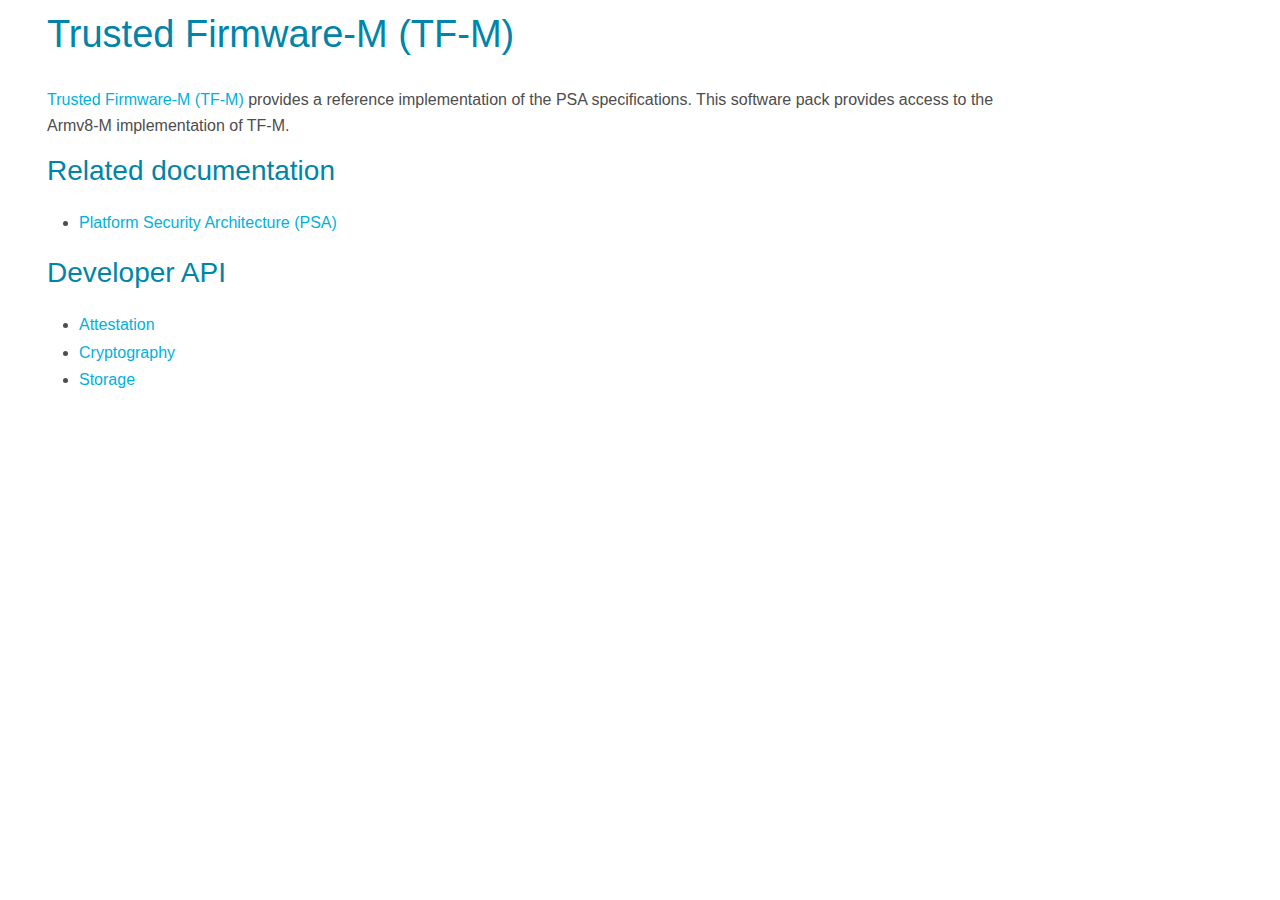
<file: manuals/index.html>
<!DOCTYPE html>
<html xmlns="http://www.w3.org/1999/xhtml" lang="" xml:lang="">
<head>
  <meta charset="utf-8" />
  <meta name="generator" content="pandoc" />
  <meta name="viewport" content="width=device-width, initial-scale=1.0, user-scalable=yes" />
  <title>Trusted Firmware-M</title>
  <style>
      code{white-space: pre-wrap;}
      span.smallcaps{font-variant: small-caps;}
      span.underline{text-decoration: underline;}
      div.column{display: inline-block; vertical-align: top; width: 50%;}
  </style>
  <!--[if lt IE 9]>
    <script src="//cdnjs.cloudflare.com/ajax/libs/html5shiv/3.7.3/html5shiv-printshiv.min.js"></script>
  <![endif]-->
  <style type="text/css">/*! jQuery UI - v1.10.3 - 2013-05-03
  * http://jqueryui.com
  * Includes: jquery.ui.core.css, jquery.ui.accordion.css, jquery.ui.autocomplete.css, jquery.ui.button.css, jquery.ui.datepicker.css, jquery.ui.dialog.css, jquery.ui.menu.css, jquery.ui.progressbar.css, jquery.ui.resizable.css, jquery.ui.selectable.css, jquery.ui.slider.css, jquery.ui.spinner.css, jquery.ui.tabs.css, jquery.ui.tooltip.css
  * To view and modify this theme, visit http://jqueryui.com/themeroller/?tr%26ffDefault=Helvetica%2CArial%2Csans-serif&fwDefault=normal&fsDefault=1.1em&cornerRadius=5px&bgColorHeader=888888&bgTextureHeader=highlight_hard&bgImgOpacityHeader=15&borderColorHeader=404040&fcHeader=ffffff&iconColorHeader=cccccc&bgColorContent=121212&bgTextureContent=gloss_wave&bgImgOpacityContent=16&borderColorContent=404040&fcContent=eeeeee&iconColorContent=bbbbbb&bgColorDefault=adadad&bgTextureDefault=highlight_soft&bgImgOpacityDefault=35&borderColorDefault=cccccc&fcDefault=333333&iconColorDefault=666666&bgColorHover=dddddd&bgTextureHover=highlight_soft&bgImgOpacityHover=60&borderColorHover=dddddd&fcHover=000000&iconColorHover=c98000&bgColorActive=121212&bgTextureActive=inset_soft&bgImgOpacityActive=15&borderColorActive=000000&fcActive=ffffff&iconColorActive=f29a00&bgColorHighlight=555555&bgTextureHighlight=highlight_hard&bgImgOpacityHighlight=55&borderColorHighlight=404040&fcHighlight=cccccc&iconColorHighlight=aaaaaa&bgColorError=fef1ec&bgTextureError=glass&bgImgOpacityError=95&borderColorError=cd0a0a&fcError=cd0a0a&iconColorError=cd0a0a
  * Copyright 2013 jQuery Foundation and other contributors Licensed MIT */
  /* Layout helpers
  ----------------------------------*/
  .ui-helper-hidden {
  	display: none;
  }
  .ui-helper-hidden-accessible {
  	border: 0;
  	clip: rect(0 0 0 0);
  	height: 1px;
  	margin: -1px;
  	overflow: hidden;
  	padding: 0;
  	position: absolute;
  	width: 1px;
  }
  .ui-helper-reset {
  	margin: 0;
  	padding: 0;
  	border: 0;
  	outline: 0;
  	line-height: 1.3;
  	text-decoration: none;
  	font-size: 100%;
  	list-style: none;
  }
  .ui-helper-clearfix:before,
  .ui-helper-clearfix:after {
  	content: "";
  	display: table;
  	border-collapse: collapse;
  }
  .ui-helper-clearfix:after {
  	clear: both;
  }
  .ui-helper-clearfix {
  	min-height: 0; /* support: IE7 */
  }
  .ui-helper-zfix {
  	width: 100%;
  	height: 100%;
  	top: 0;
  	left: 0;
  	position: absolute;
  	opacity: 0;
  	filter:Alpha(Opacity=0);
  }
  .ui-front {
  	z-index: 100;
  }
  /* Interaction Cues
  ----------------------------------*/
  .ui-state-disabled {
  	cursor: default !important;
  }
  /* Icons
  ----------------------------------*/
  /* states and images */
  .ui-icon {
  	display: block;
  	text-indent: -99999px;
  	overflow: hidden;
  	background-repeat: no-repeat;
  }
  /* Misc visuals
  ----------------------------------*/
  /* Overlays */
  .ui-widget-overlay {
  	position: fixed;
  	top: 0;
  	left: 0;
  	width: 100%;
  	height: 100%;
  }
  .ui-accordion .ui-accordion-header {
  	display: block;
  	cursor: pointer;
  	position: relative;
  	margin-top: 2px;
  	padding: .5em .5em .5em .7em;
  	min-height: 0; /* support: IE7 */
  }
  .ui-accordion .ui-accordion-icons {
  	padding-left: 2.2em;
  }
  .ui-accordion .ui-accordion-noicons {
  	padding-left: .7em;
  }
  .ui-accordion .ui-accordion-icons .ui-accordion-icons {
  	padding-left: 2.2em;
  }
  .ui-accordion .ui-accordion-header .ui-accordion-header-icon {
  	position: absolute;
  	left: .5em;
  	top: 50%;
  	margin-top: -8px;
  }
  .ui-accordion .ui-accordion-content {
  	padding: 1em 2.2em;
  	border-top: 0;
  	overflow: auto;
  }
  .ui-autocomplete {
  	position: absolute;
  	top: 0;
  	left: 0;
  	cursor: default;
  }
  .ui-button {
  	display: inline-block;
  	position: relative;
  	padding: 0;
  	line-height: normal;
  	margin-right: .1em;
  	cursor: pointer;
  	vertical-align: middle;
  	text-align: center;
  	overflow: visible; /* removes extra width in IE */
  }
  .ui-button,
  .ui-button:link,
  .ui-button:visited,
  .ui-button:hover,
  .ui-button:active {
  	text-decoration: none;
  }
  /* to make room for the icon, a width needs to be set here */
  .ui-button-icon-only {
  	width: 2.2em;
  }
  /* button elements seem to need a little more width */
  button.ui-button-icon-only {
  	width: 2.4em;
  }
  .ui-button-icons-only {
  	width: 3.4em;
  }
  button.ui-button-icons-only {
  	width: 3.7em;
  }
  /* button text element */
  .ui-button .ui-button-text {
  	display: block;
  	line-height: normal;
  }
  .ui-button-text-only .ui-button-text {
  	padding: .4em 1em;
  }
  .ui-button-icon-only .ui-button-text,
  .ui-button-icons-only .ui-button-text {
  	padding: .4em;
  	text-indent: -9999999px;
  }
  .ui-button-text-icon-primary .ui-button-text,
  .ui-button-text-icons .ui-button-text {
  	padding: .4em 1em .4em 2.1em;
  }
  .ui-button-text-icon-secondary .ui-button-text,
  .ui-button-text-icons .ui-button-text {
  	padding: .4em 2.1em .4em 1em;
  }
  .ui-button-text-icons .ui-button-text {
  	padding-left: 2.1em;
  	padding-right: 2.1em;
  }
  /* no icon support for input elements, provide padding by default */
  input.ui-button {
  	padding: .4em 1em;
  }
  /* button icon element(s) */
  .ui-button-icon-only .ui-icon,
  .ui-button-text-icon-primary .ui-icon,
  .ui-button-text-icon-secondary .ui-icon,
  .ui-button-text-icons .ui-icon,
  .ui-button-icons-only .ui-icon {
  	position: absolute;
  	top: 50%;
  	margin-top: -8px;
  }
  .ui-button-icon-only .ui-icon {
  	left: 50%;
  	margin-left: -8px;
  }
  .ui-button-text-icon-primary .ui-button-icon-primary,
  .ui-button-text-icons .ui-button-icon-primary,
  .ui-button-icons-only .ui-button-icon-primary {
  	left: .5em;
  }
  .ui-button-text-icon-secondary .ui-button-icon-secondary,
  .ui-button-text-icons .ui-button-icon-secondary,
  .ui-button-icons-only .ui-button-icon-secondary {
  	right: .5em;
  }
  /* button sets */
  .ui-buttonset {
  	margin-right: 7px;
  }
  .ui-buttonset .ui-button {
  	margin-left: 0;
  	margin-right: -.3em;
  }
  /* workarounds */
  /* reset extra padding in Firefox, see h5bp.com/l */
  input.ui-button::-moz-focus-inner,
  button.ui-button::-moz-focus-inner {
  	border: 0;
  	padding: 0;
  }
  .ui-datepicker {
  	width: 17em;
  	padding: .2em .2em 0;
  	display: none;
  }
  .ui-datepicker .ui-datepicker-header {
  	position: relative;
  	padding: .2em 0;
  }
  .ui-datepicker .ui-datepicker-prev,
  .ui-datepicker .ui-datepicker-next {
  	position: absolute;
  	top: 2px;
  	width: 1.8em;
  	height: 1.8em;
  }
  .ui-datepicker .ui-datepicker-prev-hover,
  .ui-datepicker .ui-datepicker-next-hover {
  	top: 1px;
  }
  .ui-datepicker .ui-datepicker-prev {
  	left: 2px;
  }
  .ui-datepicker .ui-datepicker-next {
  	right: 2px;
  }
  .ui-datepicker .ui-datepicker-prev-hover {
  	left: 1px;
  }
  .ui-datepicker .ui-datepicker-next-hover {
  	right: 1px;
  }
  .ui-datepicker .ui-datepicker-prev span,
  .ui-datepicker .ui-datepicker-next span {
  	display: block;
  	position: absolute;
  	left: 50%;
  	margin-left: -8px;
  	top: 50%;
  	margin-top: -8px;
  }
  .ui-datepicker .ui-datepicker-title {
  	margin: 0 2.3em;
  	line-height: 1.8em;
  	text-align: center;
  }
  .ui-datepicker .ui-datepicker-title select {
  	font-size: 1em;
  	margin: 1px 0;
  }
  .ui-datepicker select.ui-datepicker-month-year {
  	width: 100%;
  }
  .ui-datepicker select.ui-datepicker-month,
  .ui-datepicker select.ui-datepicker-year {
  	width: 49%;
  }
  .ui-datepicker table {
  	width: 100%;
  	font-size: .9em;
  	border-collapse: collapse;
  	margin: 0 0 .4em;
  }
  .ui-datepicker th {
  	padding: .7em .3em;
  	text-align: center;
  	font-weight: bold;
  	border: 0;
  }
  .ui-datepicker td {
  	border: 0;
  	padding: 1px;
  }
  .ui-datepicker td span,
  .ui-datepicker td a {
  	display: block;
  	padding: .2em;
  	text-align: right;
  	text-decoration: none;
  }
  .ui-datepicker .ui-datepicker-buttonpane {
  	background-image: none;
  	margin: .7em 0 0 0;
  	padding: 0 .2em;
  	border-left: 0;
  	border-right: 0;
  	border-bottom: 0;
  }
  .ui-datepicker .ui-datepicker-buttonpane button {
  	float: right;
  	margin: .5em .2em .4em;
  	cursor: pointer;
  	padding: .2em .6em .3em .6em;
  	width: auto;
  	overflow: visible;
  }
  .ui-datepicker .ui-datepicker-buttonpane button.ui-datepicker-current {
  	float: left;
  }
  /* with multiple calendars */
  .ui-datepicker.ui-datepicker-multi {
  	width: auto;
  }
  .ui-datepicker-multi .ui-datepicker-group {
  	float: left;
  }
  .ui-datepicker-multi .ui-datepicker-group table {
  	width: 95%;
  	margin: 0 auto .4em;
  }
  .ui-datepicker-multi-2 .ui-datepicker-group {
  	width: 50%;
  }
  .ui-datepicker-multi-3 .ui-datepicker-group {
  	width: 33.3%;
  }
  .ui-datepicker-multi-4 .ui-datepicker-group {
  	width: 25%;
  }
  .ui-datepicker-multi .ui-datepicker-group-last .ui-datepicker-header,
  .ui-datepicker-multi .ui-datepicker-group-middle .ui-datepicker-header {
  	border-left-width: 0;
  }
  .ui-datepicker-multi .ui-datepicker-buttonpane {
  	clear: left;
  }
  .ui-datepicker-row-break {
  	clear: both;
  	width: 100%;
  	font-size: 0;
  }
  /* RTL support */
  .ui-datepicker-rtl {
  	direction: rtl;
  }
  .ui-datepicker-rtl .ui-datepicker-prev {
  	right: 2px;
  	left: auto;
  }
  .ui-datepicker-rtl .ui-datepicker-next {
  	left: 2px;
  	right: auto;
  }
  .ui-datepicker-rtl .ui-datepicker-prev:hover {
  	right: 1px;
  	left: auto;
  }
  .ui-datepicker-rtl .ui-datepicker-next:hover {
  	left: 1px;
  	right: auto;
  }
  .ui-datepicker-rtl .ui-datepicker-buttonpane {
  	clear: right;
  }
  .ui-datepicker-rtl .ui-datepicker-buttonpane button {
  	float: left;
  }
  .ui-datepicker-rtl .ui-datepicker-buttonpane button.ui-datepicker-current,
  .ui-datepicker-rtl .ui-datepicker-group {
  	float: right;
  }
  .ui-datepicker-rtl .ui-datepicker-group-last .ui-datepicker-header,
  .ui-datepicker-rtl .ui-datepicker-group-middle .ui-datepicker-header {
  	border-right-width: 0;
  	border-left-width: 1px;
  }
  .ui-dialog {
  	position: absolute;
  	top: 0;
  	left: 0;
  	padding: .2em;
  	outline: 0;
  }
  .ui-dialog .ui-dialog-titlebar {
  	padding: .4em 1em;
  	position: relative;
  }
  .ui-dialog .ui-dialog-title {
  	float: left;
  	margin: .1em 0;
  	white-space: nowrap;
  	width: 90%;
  	overflow: hidden;
  	text-overflow: ellipsis;
  }
  .ui-dialog .ui-dialog-titlebar-close {
  	position: absolute;
  	right: .3em;
  	top: 50%;
  	width: 21px;
  	margin: -10px 0 0 0;
  	padding: 1px;
  	height: 20px;
  }
  .ui-dialog .ui-dialog-content {
  	position: relative;
  	border: 0;
  	padding: .5em 1em;
  	background: none;
  	overflow: auto;
  }
  .ui-dialog .ui-dialog-buttonpane {
  	text-align: left;
  	border-width: 1px 0 0 0;
  	background-image: none;
  	margin-top: .5em;
  	padding: .3em 1em .5em .4em;
  }
  .ui-dialog .ui-dialog-buttonpane .ui-dialog-buttonset {
  	float: right;
  }
  .ui-dialog .ui-dialog-buttonpane button {
  	margin: .5em .4em .5em 0;
  	cursor: pointer;
  }
  .ui-dialog .ui-resizable-se {
  	width: 12px;
  	height: 12px;
  	right: -5px;
  	bottom: -5px;
  	background-position: 16px 16px;
  }
  .ui-draggable .ui-dialog-titlebar {
  	cursor: move;
  }
  .ui-menu {
  	list-style: none;
  	padding: 2px;
  	margin: 0;
  	display: block;
  	outline: none;
  }
  .ui-menu .ui-menu {
  	margin-top: -3px;
  	position: absolute;
  }
  .ui-menu .ui-menu-item {
  	margin: 0;
  	padding: 0;
  	width: 100%;
  	/* support: IE10, see #8844 */
  	list-style-image: url([data-uri]);
  }
  .ui-menu .ui-menu-divider {
  	margin: 5px -2px 5px -2px;
  	height: 0;
  	font-size: 0;
  	line-height: 0;
  	border-width: 1px 0 0 0;
  }
  .ui-menu .ui-menu-item a {
  	text-decoration: none;
  	display: block;
  	padding: 2px .4em;
  	line-height: 1.5;
  	min-height: 0; /* support: IE7 */
  	font-weight: normal;
  }
  .ui-menu .ui-menu-item a.ui-state-focus,
  .ui-menu .ui-menu-item a.ui-state-active {
  	font-weight: normal;
  	margin: -1px;
  }
  .ui-menu .ui-state-disabled {
  	font-weight: normal;
  	margin: .4em 0 .2em;
  	line-height: 1.5;
  }
  .ui-menu .ui-state-disabled a {
  	cursor: default;
  }
  /* icon support */
  .ui-menu-icons {
  	position: relative;
  }
  .ui-menu-icons .ui-menu-item a {
  	position: relative;
  	padding-left: 2em;
  }
  /* left-aligned */
  .ui-menu .ui-icon {
  	position: absolute;
  	top: .2em;
  	left: .2em;
  }
  /* right-aligned */
  .ui-menu .ui-menu-icon {
  	position: static;
  	float: right;
  }
  .ui-progressbar {
  	height: 2em;
  	text-align: left;
  	overflow: hidden;
  }
  .ui-progressbar .ui-progressbar-value {
  	margin: -1px;
  	height: 100%;
  }
  .ui-progressbar .ui-progressbar-overlay {
  	background: url("images/animated-overlay.gif");
  	height: 100%;
  	filter: alpha(opacity=25);
  	opacity: 0.25;
  }
  .ui-progressbar-indeterminate .ui-progressbar-value {
  	background-image: none;
  }
  .ui-resizable {
  	position: relative;
  }
  .ui-resizable-handle {
  	position: absolute;
  	font-size: 0.1px;
  	display: block;
  }
  .ui-resizable-disabled .ui-resizable-handle,
  .ui-resizable-autohide .ui-resizable-handle {
  	display: none;
  }
  .ui-resizable-n {
  	cursor: n-resize;
  	height: 7px;
  	width: 100%;
  	top: -5px;
  	left: 0;
  }
  .ui-resizable-s {
  	cursor: s-resize;
  	height: 7px;
  	width: 100%;
  	bottom: -5px;
  	left: 0;
  }
  .ui-resizable-e {
  	cursor: e-resize;
  	width: 7px;
  	right: -5px;
  	top: 0;
  	height: 100%;
  }
  .ui-resizable-w {
  	cursor: w-resize;
  	width: 7px;
  	left: -5px;
  	top: 0;
  	height: 100%;
  }
  .ui-resizable-se {
  	cursor: se-resize;
  	width: 12px;
  	height: 12px;
  	right: 1px;
  	bottom: 1px;
  }
  .ui-resizable-sw {
  	cursor: sw-resize;
  	width: 9px;
  	height: 9px;
  	left: -5px;
  	bottom: -5px;
  }
  .ui-resizable-nw {
  	cursor: nw-resize;
  	width: 9px;
  	height: 9px;
  	left: -5px;
  	top: -5px;
  }
  .ui-resizable-ne {
  	cursor: ne-resize;
  	width: 9px;
  	height: 9px;
  	right: -5px;
  	top: -5px;
  }
  .ui-selectable-helper {
  	position: absolute;
  	z-index: 100;
  	border: 1px dotted black;
  }
  .ui-slider {
  	position: relative;
  	text-align: left;
  }
  .ui-slider .ui-slider-handle {
  	position: absolute;
  	z-index: 2;
  	width: 1.2em;
  	height: 1.2em;
  	cursor: default;
  }
  .ui-slider .ui-slider-range {
  	position: absolute;
  	z-index: 1;
  	font-size: .7em;
  	display: block;
  	border: 0;
  	background-position: 0 0;
  }
  /* For IE8 - See #6727 */
  .ui-slider.ui-state-disabled .ui-slider-handle,
  .ui-slider.ui-state-disabled .ui-slider-range {
  	filter: inherit;
  }
  .ui-slider-horizontal {
  	height: .8em;
  }
  .ui-slider-horizontal .ui-slider-handle {
  	top: -.3em;
  	margin-left: -.6em;
  }
  .ui-slider-horizontal .ui-slider-range {
  	top: 0;
  	height: 100%;
  }
  .ui-slider-horizontal .ui-slider-range-min {
  	left: 0;
  }
  .ui-slider-horizontal .ui-slider-range-max {
  	right: 0;
  }
  .ui-slider-vertical {
  	width: .8em;
  	height: 100px;
  }
  .ui-slider-vertical .ui-slider-handle {
  	left: -.3em;
  	margin-left: 0;
  	margin-bottom: -.6em;
  }
  .ui-slider-vertical .ui-slider-range {
  	left: 0;
  	width: 100%;
  }
  .ui-slider-vertical .ui-slider-range-min {
  	bottom: 0;
  }
  .ui-slider-vertical .ui-slider-range-max {
  	top: 0;
  }
  .ui-spinner {
  	position: relative;
  	display: inline-block;
  	overflow: hidden;
  	padding: 0;
  	vertical-align: middle;
  }
  .ui-spinner-input {
  	border: none;
  	background: none;
  	color: inherit;
  	padding: 0;
  	margin: .2em 0;
  	vertical-align: middle;
  	margin-left: .4em;
  	margin-right: 22px;
  }
  .ui-spinner-button {
  	width: 16px;
  	height: 50%;
  	font-size: .5em;
  	padding: 0;
  	margin: 0;
  	text-align: center;
  	position: absolute;
  	cursor: default;
  	display: block;
  	overflow: hidden;
  	right: 0;
  }
  /* more specificity required here to overide default borders */
  .ui-spinner a.ui-spinner-button {
  	border-top: none;
  	border-bottom: none;
  	border-right: none;
  }
  /* vertical centre icon */
  .ui-spinner .ui-icon {
  	position: absolute;
  	margin-top: -8px;
  	top: 50%;
  	left: 0;
  }
  .ui-spinner-up {
  	top: 0;
  }
  .ui-spinner-down {
  	bottom: 0;
  }
  /* TR overrides */
  .ui-spinner .ui-icon-triangle-1-s {
  	/* need to fix icons sprite */
  	background-position: -65px -16px;
  }
  .ui-tabs {
  	position: relative;/* position: relative prevents IE scroll bug (element with position: relative inside container with overflow: auto appear as "fixed") */
  	padding: .2em;
  }
  .ui-tabs .ui-tabs-nav {
  	margin: 0;
  	padding: .2em .2em 0;
  }
  .ui-tabs .ui-tabs-nav li {
  	list-style: none;
  	float: left;
  	position: relative;
  	top: 0;
  	margin: 1px .2em 0 0;
  	border-bottom-width: 0;
  	padding: 0;
  	white-space: nowrap;
  }
  .ui-tabs .ui-tabs-nav li a {
  	float: left;
  	padding: .5em 1em;
  	text-decoration: none;
  }
  .ui-tabs .ui-tabs-nav li.ui-tabs-active {
  	margin-bottom: -1px;
  	padding-bottom: 1px;
  }
  .ui-tabs .ui-tabs-nav li.ui-tabs-active a,
  .ui-tabs .ui-tabs-nav li.ui-state-disabled a,
  .ui-tabs .ui-tabs-nav li.ui-tabs-loading a {
  	cursor: text;
  }
  .ui-tabs .ui-tabs-nav li a, /* first selector in group seems obsolete, but required to overcome bug in Opera applying cursor: text overall if defined elsewhere... */
  .ui-tabs-collapsible .ui-tabs-nav li.ui-tabs-active a {
  	cursor: pointer;
  }
  .ui-tabs .ui-tabs-panel {
  	display: block;
  	border-width: 0;
  	padding: 1em 1.4em;
  	background: none;
  }
  .ui-tooltip {
  	padding: 8px;
  	position: absolute;
  	z-index: 9999;
  	max-width: 300px;
  	-webkit-box-shadow: 0 0 5px #aaa;
  	box-shadow: 0 0 5px #aaa;
  }
  body .ui-tooltip {
  	border-width: 2px;
  }
  /* Component containers
  ----------------------------------*/
  .ui-widget {
  	font-family: Verdana,Arial,sans-serif;
  	font-size: 1.1em;
  }
  .ui-widget .ui-widget {
  	font-size: 1em;
  }
  .ui-widget input,
  .ui-widget select,
  .ui-widget textarea,
  .ui-widget button {
  	font-family: Verdana,Arial,sans-serif;
  	font-size: 1em;
  }
  .ui-widget-content {
  	border: 1px solid #404040;
  	background: #121212 url(images/ui-bg_gloss-wave_16_121212_500x100.png) 50% top repeat-x;
  	color: #eeeeee;
  }
  .ui-widget-content a {
  	color: #eeeeee;
  }
  .ui-widget-header {
  	border: 1px solid #404040;
  	background: #888888 url(images/ui-bg_highlight-hard_15_888888_1x100.png) 50% 50% repeat-x;
  	color: #ffffff;
  	font-weight: bold;
  }
  .ui-widget-header a {
  	color: #ffffff;
  }
  /* Interaction states
  ----------------------------------*/
  .ui-state-default,
  .ui-widget-content .ui-state-default,
  .ui-widget-header .ui-state-default {
  	border: 1px solid #cccccc;
  	background: #adadad url(images/ui-bg_highlight-soft_35_adadad_1x100.png) 50% 50% repeat-x;
  	font-weight: normal;
  	color: #333333;
  }
  .ui-state-default a,
  .ui-state-default a:link,
  .ui-state-default a:visited {
  	color: #333333;
  	text-decoration: none;
  }
  .ui-state-hover,
  .ui-widget-content .ui-state-hover,
  .ui-widget-header .ui-state-hover,
  .ui-state-focus,
  .ui-widget-content .ui-state-focus,
  .ui-widget-header .ui-state-focus {
  	border: 1px solid #dddddd;
  	background: #dddddd url(images/ui-bg_highlight-soft_60_dddddd_1x100.png) 50% 50% repeat-x;
  	font-weight: normal;
  	color: #000000;
  }
  .ui-state-hover a,
  .ui-state-hover a:hover,
  .ui-state-hover a:link,
  .ui-state-hover a:visited {
  	color: #000000;
  	text-decoration: none;
  }
  .ui-state-active,
  .ui-widget-content .ui-state-active,
  .ui-widget-header .ui-state-active {
  	border: 1px solid #000000;
  	background: #121212 url(images/ui-bg_inset-soft_15_121212_1x100.png) 50% 50% repeat-x;
  	font-weight: normal;
  	color: #ffffff;
  }
  .ui-state-active a,
  .ui-state-active a:link,
  .ui-state-active a:visited {
  	color: #ffffff;
  	text-decoration: none;
  }
  /* Interaction Cues
  ----------------------------------*/
  .ui-state-highlight,
  .ui-widget-content .ui-state-highlight,
  .ui-widget-header .ui-state-highlight {
  	border: 1px solid #404040;
  	background: #555555 url(images/ui-bg_highlight-hard_55_555555_1x100.png) 50% top repeat-x;
  	color: #cccccc;
  }
  .ui-state-highlight a,
  .ui-widget-content .ui-state-highlight a,
  .ui-widget-header .ui-state-highlight a {
  	color: #cccccc;
  }
  .ui-state-error,
  .ui-widget-content .ui-state-error,
  .ui-widget-header .ui-state-error {
  	border: 1px solid #cd0a0a;
  	background: #fef1ec url(images/ui-bg_glass_95_fef1ec_1x400.png) 50% 50% repeat-x;
  	color: #cd0a0a;
  }
  .ui-state-error a,
  .ui-widget-content .ui-state-error a,
  .ui-widget-header .ui-state-error a {
  	color: #cd0a0a;
  }
  .ui-state-error-text,
  .ui-widget-content .ui-state-error-text,
  .ui-widget-header .ui-state-error-text {
  	color: #cd0a0a;
  }
  .ui-priority-primary,
  .ui-widget-content .ui-priority-primary,
  .ui-widget-header .ui-priority-primary {
  	font-weight: bold;
  }
  .ui-priority-secondary,
  .ui-widget-content .ui-priority-secondary,
  .ui-widget-header .ui-priority-secondary {
  	opacity: .7;
  	filter:Alpha(Opacity=70);
  	font-weight: normal;
  }
  .ui-state-disabled,
  .ui-widget-content .ui-state-disabled,
  .ui-widget-header .ui-state-disabled {
  	opacity: .35;
  	filter:Alpha(Opacity=35);
  	background-image: none;
  }
  .ui-state-disabled .ui-icon {
  	filter:Alpha(Opacity=35); /* For IE8 - See #6059 */
  }
  /* Icons
  ----------------------------------*/
  /* states and images */
  .ui-icon {
  	width: 16px;
  	height: 16px;
  }
  .ui-icon,
  .ui-widget-content .ui-icon {
  	background-image: url(images/ui-icons_bbbbbb_256x240.png);
  }
  .ui-widget-header .ui-icon {
  	background-image: url(images/ui-icons_cccccc_256x240.png);
  }
  .ui-state-default .ui-icon {
  	background-image: url(images/ui-icons_666666_256x240.png);
  }
  .ui-state-hover .ui-icon,
  .ui-state-focus .ui-icon {
  	background-image: url(images/ui-icons_c98000_256x240.png);
  }
  .ui-state-active .ui-icon {
  	background-image: url(images/ui-icons_f29a00_256x240.png);
  }
  .ui-state-highlight .ui-icon {
  	background-image: url(images/ui-icons_aaaaaa_256x240.png);
  }
  .ui-state-error .ui-icon,
  .ui-state-error-text .ui-icon {
  	background-image: url(images/ui-icons_cd0a0a_256x240.png);
  }
  /* positioning */
  .ui-icon-blank { background-position: 16px 16px; }
  .ui-icon-carat-1-n { background-position: 0 0; }
  .ui-icon-carat-1-ne { background-position: -16px 0; }
  .ui-icon-carat-1-e { background-position: -32px 0; }
  .ui-icon-carat-1-se { background-position: -48px 0; }
  .ui-icon-carat-1-s { background-position: -64px 0; }
  .ui-icon-carat-1-sw { background-position: -80px 0; }
  .ui-icon-carat-1-w { background-position: -96px 0; }
  .ui-icon-carat-1-nw { background-position: -112px 0; }
  .ui-icon-carat-2-n-s { background-position: -128px 0; }
  .ui-icon-carat-2-e-w { background-position: -144px 0; }
  .ui-icon-triangle-1-n { background-position: 0 -16px; }
  .ui-icon-triangle-1-ne { background-position: -16px -16px; }
  .ui-icon-triangle-1-e { background-position: -32px -16px; }
  .ui-icon-triangle-1-se { background-position: -48px -16px; }
  .ui-icon-triangle-1-s { background-position: -64px -16px; }
  .ui-icon-triangle-1-sw { background-position: -80px -16px; }
  .ui-icon-triangle-1-w { background-position: -96px -16px; }
  .ui-icon-triangle-1-nw { background-position: -112px -16px; }
  .ui-icon-triangle-2-n-s { background-position: -128px -16px; }
  .ui-icon-triangle-2-e-w { background-position: -144px -16px; }
  .ui-icon-arrow-1-n { background-position: 0 -32px; }
  .ui-icon-arrow-1-ne { background-position: -16px -32px; }
  .ui-icon-arrow-1-e { background-position: -32px -32px; }
  .ui-icon-arrow-1-se { background-position: -48px -32px; }
  .ui-icon-arrow-1-s { background-position: -64px -32px; }
  .ui-icon-arrow-1-sw { background-position: -80px -32px; }
  .ui-icon-arrow-1-w { background-position: -96px -32px; }
  .ui-icon-arrow-1-nw { background-position: -112px -32px; }
  .ui-icon-arrow-2-n-s { background-position: -128px -32px; }
  .ui-icon-arrow-2-ne-sw { background-position: -144px -32px; }
  .ui-icon-arrow-2-e-w { background-position: -160px -32px; }
  .ui-icon-arrow-2-se-nw { background-position: -176px -32px; }
  .ui-icon-arrowstop-1-n { background-position: -192px -32px; }
  .ui-icon-arrowstop-1-e { background-position: -208px -32px; }
  .ui-icon-arrowstop-1-s { background-position: -224px -32px; }
  .ui-icon-arrowstop-1-w { background-position: -240px -32px; }
  .ui-icon-arrowthick-1-n { background-position: 0 -48px; }
  .ui-icon-arrowthick-1-ne { background-position: -16px -48px; }
  .ui-icon-arrowthick-1-e { background-position: -32px -48px; }
  .ui-icon-arrowthick-1-se { background-position: -48px -48px; }
  .ui-icon-arrowthick-1-s { background-position: -64px -48px; }
  .ui-icon-arrowthick-1-sw { background-position: -80px -48px; }
  .ui-icon-arrowthick-1-w { background-position: -96px -48px; }
  .ui-icon-arrowthick-1-nw { background-position: -112px -48px; }
  .ui-icon-arrowthick-2-n-s { background-position: -128px -48px; }
  .ui-icon-arrowthick-2-ne-sw { background-position: -144px -48px; }
  .ui-icon-arrowthick-2-e-w { background-position: -160px -48px; }
  .ui-icon-arrowthick-2-se-nw { background-position: -176px -48px; }
  .ui-icon-arrowthickstop-1-n { background-position: -192px -48px; }
  .ui-icon-arrowthickstop-1-e { background-position: -208px -48px; }
  .ui-icon-arrowthickstop-1-s { background-position: -224px -48px; }
  .ui-icon-arrowthickstop-1-w { background-position: -240px -48px; }
  .ui-icon-arrowreturnthick-1-w { background-position: 0 -64px; }
  .ui-icon-arrowreturnthick-1-n { background-position: -16px -64px; }
  .ui-icon-arrowreturnthick-1-e { background-position: -32px -64px; }
  .ui-icon-arrowreturnthick-1-s { background-position: -48px -64px; }
  .ui-icon-arrowreturn-1-w { background-position: -64px -64px; }
  .ui-icon-arrowreturn-1-n { background-position: -80px -64px; }
  .ui-icon-arrowreturn-1-e { background-position: -96px -64px; }
  .ui-icon-arrowreturn-1-s { background-position: -112px -64px; }
  .ui-icon-arrowrefresh-1-w { background-position: -128px -64px; }
  .ui-icon-arrowrefresh-1-n { background-position: -144px -64px; }
  .ui-icon-arrowrefresh-1-e { background-position: -160px -64px; }
  .ui-icon-arrowrefresh-1-s { background-position: -176px -64px; }
  .ui-icon-arrow-4 { background-position: 0 -80px; }
  .ui-icon-arrow-4-diag { background-position: -16px -80px; }
  .ui-icon-extlink { background-position: -32px -80px; }
  .ui-icon-newwin { background-position: -48px -80px; }
  .ui-icon-refresh { background-position: -64px -80px; }
  .ui-icon-shuffle { background-position: -80px -80px; }
  .ui-icon-transfer-e-w { background-position: -96px -80px; }
  .ui-icon-transferthick-e-w { background-position: -112px -80px; }
  .ui-icon-folder-collapsed { background-position: 0 -96px; }
  .ui-icon-folder-open { background-position: -16px -96px; }
  .ui-icon-document { background-position: -32px -96px; }
  .ui-icon-document-b { background-position: -48px -96px; }
  .ui-icon-note { background-position: -64px -96px; }
  .ui-icon-mail-closed { background-position: -80px -96px; }
  .ui-icon-mail-open { background-position: -96px -96px; }
  .ui-icon-suitcase { background-position: -112px -96px; }
  .ui-icon-comment { background-position: -128px -96px; }
  .ui-icon-person { background-position: -144px -96px; }
  .ui-icon-print { background-position: -160px -96px; }
  .ui-icon-trash { background-position: -176px -96px; }
  .ui-icon-locked { background-position: -192px -96px; }
  .ui-icon-unlocked { background-position: -208px -96px; }
  .ui-icon-bookmark { background-position: -224px -96px; }
  .ui-icon-tag { background-position: -240px -96px; }
  .ui-icon-home { background-position: 0 -112px; }
  .ui-icon-flag { background-position: -16px -112px; }
  .ui-icon-calendar { background-position: -32px -112px; }
  .ui-icon-cart { background-position: -48px -112px; }
  .ui-icon-pencil { background-position: -64px -112px; }
  .ui-icon-clock { background-position: -80px -112px; }
  .ui-icon-disk { background-position: -96px -112px; }
  .ui-icon-calculator { background-position: -112px -112px; }
  .ui-icon-zoomin { background-position: -128px -112px; }
  .ui-icon-zoomout { background-position: -144px -112px; }
  .ui-icon-search { background-position: -160px -112px; }
  .ui-icon-wrench { background-position: -176px -112px; }
  .ui-icon-gear { background-position: -192px -112px; }
  .ui-icon-heart { background-position: -208px -112px; }
  .ui-icon-star { background-position: -224px -112px; }
  .ui-icon-link { background-position: -240px -112px; }
  .ui-icon-cancel { background-position: 0 -128px; }
  .ui-icon-plus { background-position: -16px -128px; }
  .ui-icon-plusthick { background-position: -32px -128px; }
  .ui-icon-minus { background-position: -48px -128px; }
  .ui-icon-minusthick { background-position: -64px -128px; }
  .ui-icon-close { background-position: -80px -128px; }
  .ui-icon-closethick { background-position: -96px -128px; }
  .ui-icon-key { background-position: -112px -128px; }
  .ui-icon-lightbulb { background-position: -128px -128px; }
  .ui-icon-scissors { background-position: -144px -128px; }
  .ui-icon-clipboard { background-position: -160px -128px; }
  .ui-icon-copy { background-position: -176px -128px; }
  .ui-icon-contact { background-position: -192px -128px; }
  .ui-icon-image { background-position: -208px -128px; }
  .ui-icon-video { background-position: -224px -128px; }
  .ui-icon-script { background-position: -240px -128px; }
  .ui-icon-alert { background-position: 0 -144px; }
  .ui-icon-info { background-position: -16px -144px; }
  .ui-icon-notice { background-position: -32px -144px; }
  .ui-icon-help { background-position: -48px -144px; }
  .ui-icon-check { background-position: -64px -144px; }
  .ui-icon-bullet { background-position: -80px -144px; }
  .ui-icon-radio-on { background-position: -96px -144px; }
  .ui-icon-radio-off { background-position: -112px -144px; }
  .ui-icon-pin-w { background-position: -128px -144px; }
  .ui-icon-pin-s { background-position: -144px -144px; }
  .ui-icon-play { background-position: 0 -160px; }
  .ui-icon-pause { background-position: -16px -160px; }
  .ui-icon-seek-next { background-position: -32px -160px; }
  .ui-icon-seek-prev { background-position: -48px -160px; }
  .ui-icon-seek-end { background-position: -64px -160px; }
  .ui-icon-seek-start { background-position: -80px -160px; }
  /* ui-icon-seek-first is deprecated, use ui-icon-seek-start instead */
  .ui-icon-seek-first { background-position: -80px -160px; }
  .ui-icon-stop { background-position: -96px -160px; }
  .ui-icon-eject { background-position: -112px -160px; }
  .ui-icon-volume-off { background-position: -128px -160px; }
  .ui-icon-volume-on { background-position: -144px -160px; }
  .ui-icon-power { background-position: 0 -176px; }
  .ui-icon-signal-diag { background-position: -16px -176px; }
  .ui-icon-signal { background-position: -32px -176px; }
  .ui-icon-battery-0 { background-position: -48px -176px; }
  .ui-icon-battery-1 { background-position: -64px -176px; }
  .ui-icon-battery-2 { background-position: -80px -176px; }
  .ui-icon-battery-3 { background-position: -96px -176px; }
  .ui-icon-circle-plus { background-position: 0 -192px; }
  .ui-icon-circle-minus { background-position: -16px -192px; }
  .ui-icon-circle-close { background-position: -32px -192px; }
  .ui-icon-circle-triangle-e { background-position: -48px -192px; }
  .ui-icon-circle-triangle-s { background-position: -64px -192px; }
  .ui-icon-circle-triangle-w { background-position: -80px -192px; }
  .ui-icon-circle-triangle-n { background-position: -96px -192px; }
  .ui-icon-circle-arrow-e { background-position: -112px -192px; }
  .ui-icon-circle-arrow-s { background-position: -128px -192px; }
  .ui-icon-circle-arrow-w { background-position: -144px -192px; }
  .ui-icon-circle-arrow-n { background-position: -160px -192px; }
  .ui-icon-circle-zoomin { background-position: -176px -192px; }
  .ui-icon-circle-zoomout { background-position: -192px -192px; }
  .ui-icon-circle-check { background-position: -208px -192px; }
  .ui-icon-circlesmall-plus { background-position: 0 -208px; }
  .ui-icon-circlesmall-minus { background-position: -16px -208px; }
  .ui-icon-circlesmall-close { background-position: -32px -208px; }
  .ui-icon-squaresmall-plus { background-position: -48px -208px; }
  .ui-icon-squaresmall-minus { background-position: -64px -208px; }
  .ui-icon-squaresmall-close { background-position: -80px -208px; }
  .ui-icon-grip-dotted-vertical { background-position: 0 -224px; }
  .ui-icon-grip-dotted-horizontal { background-position: -16px -224px; }
  .ui-icon-grip-solid-vertical { background-position: -32px -224px; }
  .ui-icon-grip-solid-horizontal { background-position: -48px -224px; }
  .ui-icon-gripsmall-diagonal-se { background-position: -64px -224px; }
  .ui-icon-grip-diagonal-se { background-position: -80px -224px; }
  /* Misc visuals
  ----------------------------------*/
  /* Corner radius */
  .ui-corner-all,
  .ui-corner-top,
  .ui-corner-left,
  .ui-corner-tl {
  	border-top-left-radius: 5px;
  }
  .ui-corner-all,
  .ui-corner-top,
  .ui-corner-right,
  .ui-corner-tr {
  	border-top-right-radius: 5px;
  }
  .ui-corner-all,
  .ui-corner-bottom,
  .ui-corner-left,
  .ui-corner-bl {
  	border-bottom-left-radius: 5px;
  }
  .ui-corner-all,
  .ui-corner-bottom,
  .ui-corner-right,
  .ui-corner-br {
  	border-bottom-right-radius: 5px;
  }
  /* Overlays */
  .ui-widget-overlay {
  	background: #aaaaaa url(images/ui-bg_flat_0_aaaaaa_40x100.png) 50% 50% repeat-x;
  	opacity: .3;
  	filter: Alpha(Opacity=30);
  }
  .ui-widget-shadow {
  	margin: -8px 0 0 -8px;
  	padding: 8px;
  	background: #aaaaaa url(images/ui-bg_flat_0_aaaaaa_40x100.png) 50% 50% repeat-x;
  	opacity: .3;
  	filter: Alpha(Opacity=30);
  	border-radius: 8px;
  }
  .border12{
  	-moz-border-radius: 36px 50px 50px 36px / 12px 30px 30px 12px;
  	border-radius: 36px 50px 50px 36px / 12px 30px 30px 12px
  }
  </style>
  
  <meta name="keywords" content="">
  <meta name="description" content="">
  <meta name="viewport" content="width=device-width">
  <title>$title$</title>
  <link rel="shortcut icon" href="./static/icons/favicon.ico">
  <link rel="stylesheet" href="./static/cache/css/A.958830ee0bf2.css.pagespeed.cf.N5RcmNtFD_.css" type="text/css">
  <link rel="stylesheet" href="./static/cache/css/a6dbed886c88.css" type="text/css">
  <link rel="stylesheet" href="./static/cache/css/Keil-lab.css" type="text/css">
  <link rel="stylesheet" href="./static/cache/css/Figures.css" type="text/css">
  <meta class="foundation-mq-small"><meta class="foundation-mq-medium"><meta class="foundation-mq-large">
</head>
<body>
<!--Top Bar-->
    <!--<div class="large-12 columns breadcrumb-wrapper">
    <nav class="breadcrumbs">
        <a href="../welcome.htm">3 Day Class</a>
        <a href="day1.htm">Day 1</a>
        <a href="#Cortex_Hands_on_Lab_featuring_Keil_MDK">New MDK5 Project</a>
    </nav>
    </div>-->
<!--<div class="large-12 columns" id="content">
    <div class="large-12 columns">
        <div id="main-title-docs">
            <div style="position: relative; top: 0px;" class="navbar-wrapper full stuckMenu">
            <div class="search-elements">
    <span style="font-size:1.9em; font-family:Helvetica,Arial;font-weight:normal;font-style:normal;color:#0084a9;text-rendering:optimizeLegibility;margin-top:.2em;margin-bottom:.7em;line-height:1.2125em">New MDK5 Project</span>
</div>
    </div>
    </div>
</div>
</div>-->
</div>
<!-- 5th /div, 1 left -->
<div class="row menu-left">
<div class="large-12 columns">
<!-- KRB was size 8 columns, changed to match old m0 lab -->

<!--        <div class="book"> -->
<h1 id="trusted-firmware-m-tf-m">Trusted Firmware-M (TF-M)</h1>
<p><a href="https://developer.arm.com/tools-and-software/open-source-software/firmware/trusted-firmware/trusted-firmware-m">Trusted Firmware-M (TF-M)</a> provides a reference implementation of the PSA specifications. This software pack provides access to the Armv8-M implementation of TF-M.</p>
<h2 id="related-documentation">Related documentation</h2>
<ul>
<li><a href="https://www.arm.com/psa">Platform Security Architecture (PSA)</a></li>
</ul>
<h2 id="developer-api">Developer API</h2>
<ul>
<li><a href="./IHI0085-PSA_Attestation_API-1.0.0.pdf">Attestation</a></li>
<li><a href="./IHI0086-PSA_Cryptography_API-1.0.0.pdf">Cryptography</a></li>
<li><a href="./IHI0087-PSA_Storage_API-1.0.0.pdf">Storage</a></li>
</ul>
</body>
</html>
</file>
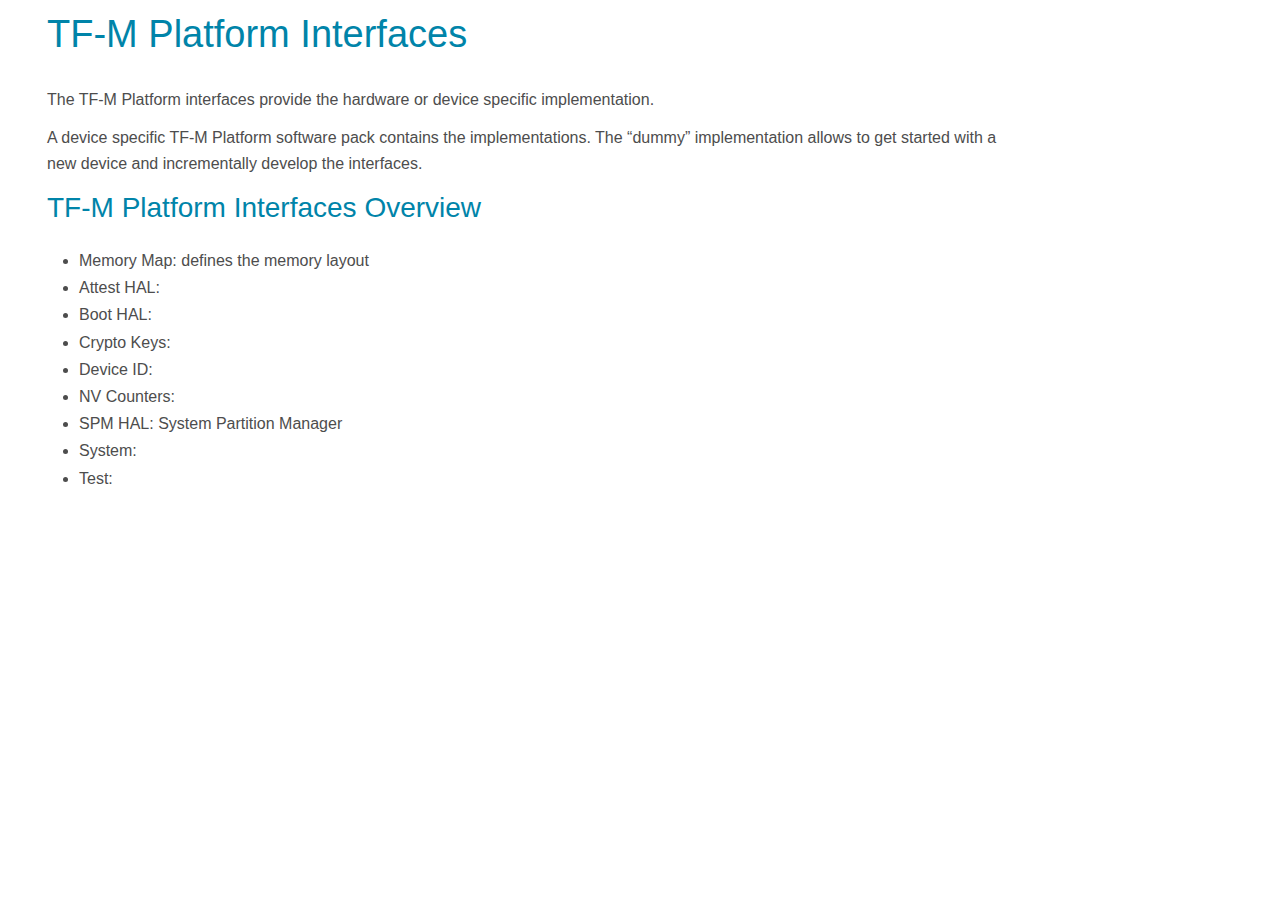
<file: manuals/platform.html>
<!DOCTYPE html>
<html xmlns="http://www.w3.org/1999/xhtml" lang="" xml:lang="">
<head>
  <meta charset="utf-8" />
  <meta name="generator" content="pandoc" />
  <meta name="viewport" content="width=device-width, initial-scale=1.0, user-scalable=yes" />
  <title>TF-M Platform Interfaces</title>
  <style>
      code{white-space: pre-wrap;}
      span.smallcaps{font-variant: small-caps;}
      span.underline{text-decoration: underline;}
      div.column{display: inline-block; vertical-align: top; width: 50%;}
  </style>
  <!--[if lt IE 9]>
    <script src="//cdnjs.cloudflare.com/ajax/libs/html5shiv/3.7.3/html5shiv-printshiv.min.js"></script>
  <![endif]-->
  <style type="text/css">/*! jQuery UI - v1.10.3 - 2013-05-03
  * http://jqueryui.com
  * Includes: jquery.ui.core.css, jquery.ui.accordion.css, jquery.ui.autocomplete.css, jquery.ui.button.css, jquery.ui.datepicker.css, jquery.ui.dialog.css, jquery.ui.menu.css, jquery.ui.progressbar.css, jquery.ui.resizable.css, jquery.ui.selectable.css, jquery.ui.slider.css, jquery.ui.spinner.css, jquery.ui.tabs.css, jquery.ui.tooltip.css
  * To view and modify this theme, visit http://jqueryui.com/themeroller/?tr%26ffDefault=Helvetica%2CArial%2Csans-serif&fwDefault=normal&fsDefault=1.1em&cornerRadius=5px&bgColorHeader=888888&bgTextureHeader=highlight_hard&bgImgOpacityHeader=15&borderColorHeader=404040&fcHeader=ffffff&iconColorHeader=cccccc&bgColorContent=121212&bgTextureContent=gloss_wave&bgImgOpacityContent=16&borderColorContent=404040&fcContent=eeeeee&iconColorContent=bbbbbb&bgColorDefault=adadad&bgTextureDefault=highlight_soft&bgImgOpacityDefault=35&borderColorDefault=cccccc&fcDefault=333333&iconColorDefault=666666&bgColorHover=dddddd&bgTextureHover=highlight_soft&bgImgOpacityHover=60&borderColorHover=dddddd&fcHover=000000&iconColorHover=c98000&bgColorActive=121212&bgTextureActive=inset_soft&bgImgOpacityActive=15&borderColorActive=000000&fcActive=ffffff&iconColorActive=f29a00&bgColorHighlight=555555&bgTextureHighlight=highlight_hard&bgImgOpacityHighlight=55&borderColorHighlight=404040&fcHighlight=cccccc&iconColorHighlight=aaaaaa&bgColorError=fef1ec&bgTextureError=glass&bgImgOpacityError=95&borderColorError=cd0a0a&fcError=cd0a0a&iconColorError=cd0a0a
  * Copyright 2013 jQuery Foundation and other contributors Licensed MIT */
  /* Layout helpers
  ----------------------------------*/
  .ui-helper-hidden {
  	display: none;
  }
  .ui-helper-hidden-accessible {
  	border: 0;
  	clip: rect(0 0 0 0);
  	height: 1px;
  	margin: -1px;
  	overflow: hidden;
  	padding: 0;
  	position: absolute;
  	width: 1px;
  }
  .ui-helper-reset {
  	margin: 0;
  	padding: 0;
  	border: 0;
  	outline: 0;
  	line-height: 1.3;
  	text-decoration: none;
  	font-size: 100%;
  	list-style: none;
  }
  .ui-helper-clearfix:before,
  .ui-helper-clearfix:after {
  	content: "";
  	display: table;
  	border-collapse: collapse;
  }
  .ui-helper-clearfix:after {
  	clear: both;
  }
  .ui-helper-clearfix {
  	min-height: 0; /* support: IE7 */
  }
  .ui-helper-zfix {
  	width: 100%;
  	height: 100%;
  	top: 0;
  	left: 0;
  	position: absolute;
  	opacity: 0;
  	filter:Alpha(Opacity=0);
  }
  .ui-front {
  	z-index: 100;
  }
  /* Interaction Cues
  ----------------------------------*/
  .ui-state-disabled {
  	cursor: default !important;
  }
  /* Icons
  ----------------------------------*/
  /* states and images */
  .ui-icon {
  	display: block;
  	text-indent: -99999px;
  	overflow: hidden;
  	background-repeat: no-repeat;
  }
  /* Misc visuals
  ----------------------------------*/
  /* Overlays */
  .ui-widget-overlay {
  	position: fixed;
  	top: 0;
  	left: 0;
  	width: 100%;
  	height: 100%;
  }
  .ui-accordion .ui-accordion-header {
  	display: block;
  	cursor: pointer;
  	position: relative;
  	margin-top: 2px;
  	padding: .5em .5em .5em .7em;
  	min-height: 0; /* support: IE7 */
  }
  .ui-accordion .ui-accordion-icons {
  	padding-left: 2.2em;
  }
  .ui-accordion .ui-accordion-noicons {
  	padding-left: .7em;
  }
  .ui-accordion .ui-accordion-icons .ui-accordion-icons {
  	padding-left: 2.2em;
  }
  .ui-accordion .ui-accordion-header .ui-accordion-header-icon {
  	position: absolute;
  	left: .5em;
  	top: 50%;
  	margin-top: -8px;
  }
  .ui-accordion .ui-accordion-content {
  	padding: 1em 2.2em;
  	border-top: 0;
  	overflow: auto;
  }
  .ui-autocomplete {
  	position: absolute;
  	top: 0;
  	left: 0;
  	cursor: default;
  }
  .ui-button {
  	display: inline-block;
  	position: relative;
  	padding: 0;
  	line-height: normal;
  	margin-right: .1em;
  	cursor: pointer;
  	vertical-align: middle;
  	text-align: center;
  	overflow: visible; /* removes extra width in IE */
  }
  .ui-button,
  .ui-button:link,
  .ui-button:visited,
  .ui-button:hover,
  .ui-button:active {
  	text-decoration: none;
  }
  /* to make room for the icon, a width needs to be set here */
  .ui-button-icon-only {
  	width: 2.2em;
  }
  /* button elements seem to need a little more width */
  button.ui-button-icon-only {
  	width: 2.4em;
  }
  .ui-button-icons-only {
  	width: 3.4em;
  }
  button.ui-button-icons-only {
  	width: 3.7em;
  }
  /* button text element */
  .ui-button .ui-button-text {
  	display: block;
  	line-height: normal;
  }
  .ui-button-text-only .ui-button-text {
  	padding: .4em 1em;
  }
  .ui-button-icon-only .ui-button-text,
  .ui-button-icons-only .ui-button-text {
  	padding: .4em;
  	text-indent: -9999999px;
  }
  .ui-button-text-icon-primary .ui-button-text,
  .ui-button-text-icons .ui-button-text {
  	padding: .4em 1em .4em 2.1em;
  }
  .ui-button-text-icon-secondary .ui-button-text,
  .ui-button-text-icons .ui-button-text {
  	padding: .4em 2.1em .4em 1em;
  }
  .ui-button-text-icons .ui-button-text {
  	padding-left: 2.1em;
  	padding-right: 2.1em;
  }
  /* no icon support for input elements, provide padding by default */
  input.ui-button {
  	padding: .4em 1em;
  }
  /* button icon element(s) */
  .ui-button-icon-only .ui-icon,
  .ui-button-text-icon-primary .ui-icon,
  .ui-button-text-icon-secondary .ui-icon,
  .ui-button-text-icons .ui-icon,
  .ui-button-icons-only .ui-icon {
  	position: absolute;
  	top: 50%;
  	margin-top: -8px;
  }
  .ui-button-icon-only .ui-icon {
  	left: 50%;
  	margin-left: -8px;
  }
  .ui-button-text-icon-primary .ui-button-icon-primary,
  .ui-button-text-icons .ui-button-icon-primary,
  .ui-button-icons-only .ui-button-icon-primary {
  	left: .5em;
  }
  .ui-button-text-icon-secondary .ui-button-icon-secondary,
  .ui-button-text-icons .ui-button-icon-secondary,
  .ui-button-icons-only .ui-button-icon-secondary {
  	right: .5em;
  }
  /* button sets */
  .ui-buttonset {
  	margin-right: 7px;
  }
  .ui-buttonset .ui-button {
  	margin-left: 0;
  	margin-right: -.3em;
  }
  /* workarounds */
  /* reset extra padding in Firefox, see h5bp.com/l */
  input.ui-button::-moz-focus-inner,
  button.ui-button::-moz-focus-inner {
  	border: 0;
  	padding: 0;
  }
  .ui-datepicker {
  	width: 17em;
  	padding: .2em .2em 0;
  	display: none;
  }
  .ui-datepicker .ui-datepicker-header {
  	position: relative;
  	padding: .2em 0;
  }
  .ui-datepicker .ui-datepicker-prev,
  .ui-datepicker .ui-datepicker-next {
  	position: absolute;
  	top: 2px;
  	width: 1.8em;
  	height: 1.8em;
  }
  .ui-datepicker .ui-datepicker-prev-hover,
  .ui-datepicker .ui-datepicker-next-hover {
  	top: 1px;
  }
  .ui-datepicker .ui-datepicker-prev {
  	left: 2px;
  }
  .ui-datepicker .ui-datepicker-next {
  	right: 2px;
  }
  .ui-datepicker .ui-datepicker-prev-hover {
  	left: 1px;
  }
  .ui-datepicker .ui-datepicker-next-hover {
  	right: 1px;
  }
  .ui-datepicker .ui-datepicker-prev span,
  .ui-datepicker .ui-datepicker-next span {
  	display: block;
  	position: absolute;
  	left: 50%;
  	margin-left: -8px;
  	top: 50%;
  	margin-top: -8px;
  }
  .ui-datepicker .ui-datepicker-title {
  	margin: 0 2.3em;
  	line-height: 1.8em;
  	text-align: center;
  }
  .ui-datepicker .ui-datepicker-title select {
  	font-size: 1em;
  	margin: 1px 0;
  }
  .ui-datepicker select.ui-datepicker-month-year {
  	width: 100%;
  }
  .ui-datepicker select.ui-datepicker-month,
  .ui-datepicker select.ui-datepicker-year {
  	width: 49%;
  }
  .ui-datepicker table {
  	width: 100%;
  	font-size: .9em;
  	border-collapse: collapse;
  	margin: 0 0 .4em;
  }
  .ui-datepicker th {
  	padding: .7em .3em;
  	text-align: center;
  	font-weight: bold;
  	border: 0;
  }
  .ui-datepicker td {
  	border: 0;
  	padding: 1px;
  }
  .ui-datepicker td span,
  .ui-datepicker td a {
  	display: block;
  	padding: .2em;
  	text-align: right;
  	text-decoration: none;
  }
  .ui-datepicker .ui-datepicker-buttonpane {
  	background-image: none;
  	margin: .7em 0 0 0;
  	padding: 0 .2em;
  	border-left: 0;
  	border-right: 0;
  	border-bottom: 0;
  }
  .ui-datepicker .ui-datepicker-buttonpane button {
  	float: right;
  	margin: .5em .2em .4em;
  	cursor: pointer;
  	padding: .2em .6em .3em .6em;
  	width: auto;
  	overflow: visible;
  }
  .ui-datepicker .ui-datepicker-buttonpane button.ui-datepicker-current {
  	float: left;
  }
  /* with multiple calendars */
  .ui-datepicker.ui-datepicker-multi {
  	width: auto;
  }
  .ui-datepicker-multi .ui-datepicker-group {
  	float: left;
  }
  .ui-datepicker-multi .ui-datepicker-group table {
  	width: 95%;
  	margin: 0 auto .4em;
  }
  .ui-datepicker-multi-2 .ui-datepicker-group {
  	width: 50%;
  }
  .ui-datepicker-multi-3 .ui-datepicker-group {
  	width: 33.3%;
  }
  .ui-datepicker-multi-4 .ui-datepicker-group {
  	width: 25%;
  }
  .ui-datepicker-multi .ui-datepicker-group-last .ui-datepicker-header,
  .ui-datepicker-multi .ui-datepicker-group-middle .ui-datepicker-header {
  	border-left-width: 0;
  }
  .ui-datepicker-multi .ui-datepicker-buttonpane {
  	clear: left;
  }
  .ui-datepicker-row-break {
  	clear: both;
  	width: 100%;
  	font-size: 0;
  }
  /* RTL support */
  .ui-datepicker-rtl {
  	direction: rtl;
  }
  .ui-datepicker-rtl .ui-datepicker-prev {
  	right: 2px;
  	left: auto;
  }
  .ui-datepicker-rtl .ui-datepicker-next {
  	left: 2px;
  	right: auto;
  }
  .ui-datepicker-rtl .ui-datepicker-prev:hover {
  	right: 1px;
  	left: auto;
  }
  .ui-datepicker-rtl .ui-datepicker-next:hover {
  	left: 1px;
  	right: auto;
  }
  .ui-datepicker-rtl .ui-datepicker-buttonpane {
  	clear: right;
  }
  .ui-datepicker-rtl .ui-datepicker-buttonpane button {
  	float: left;
  }
  .ui-datepicker-rtl .ui-datepicker-buttonpane button.ui-datepicker-current,
  .ui-datepicker-rtl .ui-datepicker-group {
  	float: right;
  }
  .ui-datepicker-rtl .ui-datepicker-group-last .ui-datepicker-header,
  .ui-datepicker-rtl .ui-datepicker-group-middle .ui-datepicker-header {
  	border-right-width: 0;
  	border-left-width: 1px;
  }
  .ui-dialog {
  	position: absolute;
  	top: 0;
  	left: 0;
  	padding: .2em;
  	outline: 0;
  }
  .ui-dialog .ui-dialog-titlebar {
  	padding: .4em 1em;
  	position: relative;
  }
  .ui-dialog .ui-dialog-title {
  	float: left;
  	margin: .1em 0;
  	white-space: nowrap;
  	width: 90%;
  	overflow: hidden;
  	text-overflow: ellipsis;
  }
  .ui-dialog .ui-dialog-titlebar-close {
  	position: absolute;
  	right: .3em;
  	top: 50%;
  	width: 21px;
  	margin: -10px 0 0 0;
  	padding: 1px;
  	height: 20px;
  }
  .ui-dialog .ui-dialog-content {
  	position: relative;
  	border: 0;
  	padding: .5em 1em;
  	background: none;
  	overflow: auto;
  }
  .ui-dialog .ui-dialog-buttonpane {
  	text-align: left;
  	border-width: 1px 0 0 0;
  	background-image: none;
  	margin-top: .5em;
  	padding: .3em 1em .5em .4em;
  }
  .ui-dialog .ui-dialog-buttonpane .ui-dialog-buttonset {
  	float: right;
  }
  .ui-dialog .ui-dialog-buttonpane button {
  	margin: .5em .4em .5em 0;
  	cursor: pointer;
  }
  .ui-dialog .ui-resizable-se {
  	width: 12px;
  	height: 12px;
  	right: -5px;
  	bottom: -5px;
  	background-position: 16px 16px;
  }
  .ui-draggable .ui-dialog-titlebar {
  	cursor: move;
  }
  .ui-menu {
  	list-style: none;
  	padding: 2px;
  	margin: 0;
  	display: block;
  	outline: none;
  }
  .ui-menu .ui-menu {
  	margin-top: -3px;
  	position: absolute;
  }
  .ui-menu .ui-menu-item {
  	margin: 0;
  	padding: 0;
  	width: 100%;
  	/* support: IE10, see #8844 */
  	list-style-image: url([data-uri]);
  }
  .ui-menu .ui-menu-divider {
  	margin: 5px -2px 5px -2px;
  	height: 0;
  	font-size: 0;
  	line-height: 0;
  	border-width: 1px 0 0 0;
  }
  .ui-menu .ui-menu-item a {
  	text-decoration: none;
  	display: block;
  	padding: 2px .4em;
  	line-height: 1.5;
  	min-height: 0; /* support: IE7 */
  	font-weight: normal;
  }
  .ui-menu .ui-menu-item a.ui-state-focus,
  .ui-menu .ui-menu-item a.ui-state-active {
  	font-weight: normal;
  	margin: -1px;
  }
  .ui-menu .ui-state-disabled {
  	font-weight: normal;
  	margin: .4em 0 .2em;
  	line-height: 1.5;
  }
  .ui-menu .ui-state-disabled a {
  	cursor: default;
  }
  /* icon support */
  .ui-menu-icons {
  	position: relative;
  }
  .ui-menu-icons .ui-menu-item a {
  	position: relative;
  	padding-left: 2em;
  }
  /* left-aligned */
  .ui-menu .ui-icon {
  	position: absolute;
  	top: .2em;
  	left: .2em;
  }
  /* right-aligned */
  .ui-menu .ui-menu-icon {
  	position: static;
  	float: right;
  }
  .ui-progressbar {
  	height: 2em;
  	text-align: left;
  	overflow: hidden;
  }
  .ui-progressbar .ui-progressbar-value {
  	margin: -1px;
  	height: 100%;
  }
  .ui-progressbar .ui-progressbar-overlay {
  	background: url("images/animated-overlay.gif");
  	height: 100%;
  	filter: alpha(opacity=25);
  	opacity: 0.25;
  }
  .ui-progressbar-indeterminate .ui-progressbar-value {
  	background-image: none;
  }
  .ui-resizable {
  	position: relative;
  }
  .ui-resizable-handle {
  	position: absolute;
  	font-size: 0.1px;
  	display: block;
  }
  .ui-resizable-disabled .ui-resizable-handle,
  .ui-resizable-autohide .ui-resizable-handle {
  	display: none;
  }
  .ui-resizable-n {
  	cursor: n-resize;
  	height: 7px;
  	width: 100%;
  	top: -5px;
  	left: 0;
  }
  .ui-resizable-s {
  	cursor: s-resize;
  	height: 7px;
  	width: 100%;
  	bottom: -5px;
  	left: 0;
  }
  .ui-resizable-e {
  	cursor: e-resize;
  	width: 7px;
  	right: -5px;
  	top: 0;
  	height: 100%;
  }
  .ui-resizable-w {
  	cursor: w-resize;
  	width: 7px;
  	left: -5px;
  	top: 0;
  	height: 100%;
  }
  .ui-resizable-se {
  	cursor: se-resize;
  	width: 12px;
  	height: 12px;
  	right: 1px;
  	bottom: 1px;
  }
  .ui-resizable-sw {
  	cursor: sw-resize;
  	width: 9px;
  	height: 9px;
  	left: -5px;
  	bottom: -5px;
  }
  .ui-resizable-nw {
  	cursor: nw-resize;
  	width: 9px;
  	height: 9px;
  	left: -5px;
  	top: -5px;
  }
  .ui-resizable-ne {
  	cursor: ne-resize;
  	width: 9px;
  	height: 9px;
  	right: -5px;
  	top: -5px;
  }
  .ui-selectable-helper {
  	position: absolute;
  	z-index: 100;
  	border: 1px dotted black;
  }
  .ui-slider {
  	position: relative;
  	text-align: left;
  }
  .ui-slider .ui-slider-handle {
  	position: absolute;
  	z-index: 2;
  	width: 1.2em;
  	height: 1.2em;
  	cursor: default;
  }
  .ui-slider .ui-slider-range {
  	position: absolute;
  	z-index: 1;
  	font-size: .7em;
  	display: block;
  	border: 0;
  	background-position: 0 0;
  }
  /* For IE8 - See #6727 */
  .ui-slider.ui-state-disabled .ui-slider-handle,
  .ui-slider.ui-state-disabled .ui-slider-range {
  	filter: inherit;
  }
  .ui-slider-horizontal {
  	height: .8em;
  }
  .ui-slider-horizontal .ui-slider-handle {
  	top: -.3em;
  	margin-left: -.6em;
  }
  .ui-slider-horizontal .ui-slider-range {
  	top: 0;
  	height: 100%;
  }
  .ui-slider-horizontal .ui-slider-range-min {
  	left: 0;
  }
  .ui-slider-horizontal .ui-slider-range-max {
  	right: 0;
  }
  .ui-slider-vertical {
  	width: .8em;
  	height: 100px;
  }
  .ui-slider-vertical .ui-slider-handle {
  	left: -.3em;
  	margin-left: 0;
  	margin-bottom: -.6em;
  }
  .ui-slider-vertical .ui-slider-range {
  	left: 0;
  	width: 100%;
  }
  .ui-slider-vertical .ui-slider-range-min {
  	bottom: 0;
  }
  .ui-slider-vertical .ui-slider-range-max {
  	top: 0;
  }
  .ui-spinner {
  	position: relative;
  	display: inline-block;
  	overflow: hidden;
  	padding: 0;
  	vertical-align: middle;
  }
  .ui-spinner-input {
  	border: none;
  	background: none;
  	color: inherit;
  	padding: 0;
  	margin: .2em 0;
  	vertical-align: middle;
  	margin-left: .4em;
  	margin-right: 22px;
  }
  .ui-spinner-button {
  	width: 16px;
  	height: 50%;
  	font-size: .5em;
  	padding: 0;
  	margin: 0;
  	text-align: center;
  	position: absolute;
  	cursor: default;
  	display: block;
  	overflow: hidden;
  	right: 0;
  }
  /* more specificity required here to overide default borders */
  .ui-spinner a.ui-spinner-button {
  	border-top: none;
  	border-bottom: none;
  	border-right: none;
  }
  /* vertical centre icon */
  .ui-spinner .ui-icon {
  	position: absolute;
  	margin-top: -8px;
  	top: 50%;
  	left: 0;
  }
  .ui-spinner-up {
  	top: 0;
  }
  .ui-spinner-down {
  	bottom: 0;
  }
  /* TR overrides */
  .ui-spinner .ui-icon-triangle-1-s {
  	/* need to fix icons sprite */
  	background-position: -65px -16px;
  }
  .ui-tabs {
  	position: relative;/* position: relative prevents IE scroll bug (element with position: relative inside container with overflow: auto appear as "fixed") */
  	padding: .2em;
  }
  .ui-tabs .ui-tabs-nav {
  	margin: 0;
  	padding: .2em .2em 0;
  }
  .ui-tabs .ui-tabs-nav li {
  	list-style: none;
  	float: left;
  	position: relative;
  	top: 0;
  	margin: 1px .2em 0 0;
  	border-bottom-width: 0;
  	padding: 0;
  	white-space: nowrap;
  }
  .ui-tabs .ui-tabs-nav li a {
  	float: left;
  	padding: .5em 1em;
  	text-decoration: none;
  }
  .ui-tabs .ui-tabs-nav li.ui-tabs-active {
  	margin-bottom: -1px;
  	padding-bottom: 1px;
  }
  .ui-tabs .ui-tabs-nav li.ui-tabs-active a,
  .ui-tabs .ui-tabs-nav li.ui-state-disabled a,
  .ui-tabs .ui-tabs-nav li.ui-tabs-loading a {
  	cursor: text;
  }
  .ui-tabs .ui-tabs-nav li a, /* first selector in group seems obsolete, but required to overcome bug in Opera applying cursor: text overall if defined elsewhere... */
  .ui-tabs-collapsible .ui-tabs-nav li.ui-tabs-active a {
  	cursor: pointer;
  }
  .ui-tabs .ui-tabs-panel {
  	display: block;
  	border-width: 0;
  	padding: 1em 1.4em;
  	background: none;
  }
  .ui-tooltip {
  	padding: 8px;
  	position: absolute;
  	z-index: 9999;
  	max-width: 300px;
  	-webkit-box-shadow: 0 0 5px #aaa;
  	box-shadow: 0 0 5px #aaa;
  }
  body .ui-tooltip {
  	border-width: 2px;
  }
  /* Component containers
  ----------------------------------*/
  .ui-widget {
  	font-family: Verdana,Arial,sans-serif;
  	font-size: 1.1em;
  }
  .ui-widget .ui-widget {
  	font-size: 1em;
  }
  .ui-widget input,
  .ui-widget select,
  .ui-widget textarea,
  .ui-widget button {
  	font-family: Verdana,Arial,sans-serif;
  	font-size: 1em;
  }
  .ui-widget-content {
  	border: 1px solid #404040;
  	background: #121212 url(images/ui-bg_gloss-wave_16_121212_500x100.png) 50% top repeat-x;
  	color: #eeeeee;
  }
  .ui-widget-content a {
  	color: #eeeeee;
  }
  .ui-widget-header {
  	border: 1px solid #404040;
  	background: #888888 url(images/ui-bg_highlight-hard_15_888888_1x100.png) 50% 50% repeat-x;
  	color: #ffffff;
  	font-weight: bold;
  }
  .ui-widget-header a {
  	color: #ffffff;
  }
  /* Interaction states
  ----------------------------------*/
  .ui-state-default,
  .ui-widget-content .ui-state-default,
  .ui-widget-header .ui-state-default {
  	border: 1px solid #cccccc;
  	background: #adadad url(images/ui-bg_highlight-soft_35_adadad_1x100.png) 50% 50% repeat-x;
  	font-weight: normal;
  	color: #333333;
  }
  .ui-state-default a,
  .ui-state-default a:link,
  .ui-state-default a:visited {
  	color: #333333;
  	text-decoration: none;
  }
  .ui-state-hover,
  .ui-widget-content .ui-state-hover,
  .ui-widget-header .ui-state-hover,
  .ui-state-focus,
  .ui-widget-content .ui-state-focus,
  .ui-widget-header .ui-state-focus {
  	border: 1px solid #dddddd;
  	background: #dddddd url(images/ui-bg_highlight-soft_60_dddddd_1x100.png) 50% 50% repeat-x;
  	font-weight: normal;
  	color: #000000;
  }
  .ui-state-hover a,
  .ui-state-hover a:hover,
  .ui-state-hover a:link,
  .ui-state-hover a:visited {
  	color: #000000;
  	text-decoration: none;
  }
  .ui-state-active,
  .ui-widget-content .ui-state-active,
  .ui-widget-header .ui-state-active {
  	border: 1px solid #000000;
  	background: #121212 url(images/ui-bg_inset-soft_15_121212_1x100.png) 50% 50% repeat-x;
  	font-weight: normal;
  	color: #ffffff;
  }
  .ui-state-active a,
  .ui-state-active a:link,
  .ui-state-active a:visited {
  	color: #ffffff;
  	text-decoration: none;
  }
  /* Interaction Cues
  ----------------------------------*/
  .ui-state-highlight,
  .ui-widget-content .ui-state-highlight,
  .ui-widget-header .ui-state-highlight {
  	border: 1px solid #404040;
  	background: #555555 url(images/ui-bg_highlight-hard_55_555555_1x100.png) 50% top repeat-x;
  	color: #cccccc;
  }
  .ui-state-highlight a,
  .ui-widget-content .ui-state-highlight a,
  .ui-widget-header .ui-state-highlight a {
  	color: #cccccc;
  }
  .ui-state-error,
  .ui-widget-content .ui-state-error,
  .ui-widget-header .ui-state-error {
  	border: 1px solid #cd0a0a;
  	background: #fef1ec url(images/ui-bg_glass_95_fef1ec_1x400.png) 50% 50% repeat-x;
  	color: #cd0a0a;
  }
  .ui-state-error a,
  .ui-widget-content .ui-state-error a,
  .ui-widget-header .ui-state-error a {
  	color: #cd0a0a;
  }
  .ui-state-error-text,
  .ui-widget-content .ui-state-error-text,
  .ui-widget-header .ui-state-error-text {
  	color: #cd0a0a;
  }
  .ui-priority-primary,
  .ui-widget-content .ui-priority-primary,
  .ui-widget-header .ui-priority-primary {
  	font-weight: bold;
  }
  .ui-priority-secondary,
  .ui-widget-content .ui-priority-secondary,
  .ui-widget-header .ui-priority-secondary {
  	opacity: .7;
  	filter:Alpha(Opacity=70);
  	font-weight: normal;
  }
  .ui-state-disabled,
  .ui-widget-content .ui-state-disabled,
  .ui-widget-header .ui-state-disabled {
  	opacity: .35;
  	filter:Alpha(Opacity=35);
  	background-image: none;
  }
  .ui-state-disabled .ui-icon {
  	filter:Alpha(Opacity=35); /* For IE8 - See #6059 */
  }
  /* Icons
  ----------------------------------*/
  /* states and images */
  .ui-icon {
  	width: 16px;
  	height: 16px;
  }
  .ui-icon,
  .ui-widget-content .ui-icon {
  	background-image: url(images/ui-icons_bbbbbb_256x240.png);
  }
  .ui-widget-header .ui-icon {
  	background-image: url(images/ui-icons_cccccc_256x240.png);
  }
  .ui-state-default .ui-icon {
  	background-image: url(images/ui-icons_666666_256x240.png);
  }
  .ui-state-hover .ui-icon,
  .ui-state-focus .ui-icon {
  	background-image: url(images/ui-icons_c98000_256x240.png);
  }
  .ui-state-active .ui-icon {
  	background-image: url(images/ui-icons_f29a00_256x240.png);
  }
  .ui-state-highlight .ui-icon {
  	background-image: url(images/ui-icons_aaaaaa_256x240.png);
  }
  .ui-state-error .ui-icon,
  .ui-state-error-text .ui-icon {
  	background-image: url(images/ui-icons_cd0a0a_256x240.png);
  }
  /* positioning */
  .ui-icon-blank { background-position: 16px 16px; }
  .ui-icon-carat-1-n { background-position: 0 0; }
  .ui-icon-carat-1-ne { background-position: -16px 0; }
  .ui-icon-carat-1-e { background-position: -32px 0; }
  .ui-icon-carat-1-se { background-position: -48px 0; }
  .ui-icon-carat-1-s { background-position: -64px 0; }
  .ui-icon-carat-1-sw { background-position: -80px 0; }
  .ui-icon-carat-1-w { background-position: -96px 0; }
  .ui-icon-carat-1-nw { background-position: -112px 0; }
  .ui-icon-carat-2-n-s { background-position: -128px 0; }
  .ui-icon-carat-2-e-w { background-position: -144px 0; }
  .ui-icon-triangle-1-n { background-position: 0 -16px; }
  .ui-icon-triangle-1-ne { background-position: -16px -16px; }
  .ui-icon-triangle-1-e { background-position: -32px -16px; }
  .ui-icon-triangle-1-se { background-position: -48px -16px; }
  .ui-icon-triangle-1-s { background-position: -64px -16px; }
  .ui-icon-triangle-1-sw { background-position: -80px -16px; }
  .ui-icon-triangle-1-w { background-position: -96px -16px; }
  .ui-icon-triangle-1-nw { background-position: -112px -16px; }
  .ui-icon-triangle-2-n-s { background-position: -128px -16px; }
  .ui-icon-triangle-2-e-w { background-position: -144px -16px; }
  .ui-icon-arrow-1-n { background-position: 0 -32px; }
  .ui-icon-arrow-1-ne { background-position: -16px -32px; }
  .ui-icon-arrow-1-e { background-position: -32px -32px; }
  .ui-icon-arrow-1-se { background-position: -48px -32px; }
  .ui-icon-arrow-1-s { background-position: -64px -32px; }
  .ui-icon-arrow-1-sw { background-position: -80px -32px; }
  .ui-icon-arrow-1-w { background-position: -96px -32px; }
  .ui-icon-arrow-1-nw { background-position: -112px -32px; }
  .ui-icon-arrow-2-n-s { background-position: -128px -32px; }
  .ui-icon-arrow-2-ne-sw { background-position: -144px -32px; }
  .ui-icon-arrow-2-e-w { background-position: -160px -32px; }
  .ui-icon-arrow-2-se-nw { background-position: -176px -32px; }
  .ui-icon-arrowstop-1-n { background-position: -192px -32px; }
  .ui-icon-arrowstop-1-e { background-position: -208px -32px; }
  .ui-icon-arrowstop-1-s { background-position: -224px -32px; }
  .ui-icon-arrowstop-1-w { background-position: -240px -32px; }
  .ui-icon-arrowthick-1-n { background-position: 0 -48px; }
  .ui-icon-arrowthick-1-ne { background-position: -16px -48px; }
  .ui-icon-arrowthick-1-e { background-position: -32px -48px; }
  .ui-icon-arrowthick-1-se { background-position: -48px -48px; }
  .ui-icon-arrowthick-1-s { background-position: -64px -48px; }
  .ui-icon-arrowthick-1-sw { background-position: -80px -48px; }
  .ui-icon-arrowthick-1-w { background-position: -96px -48px; }
  .ui-icon-arrowthick-1-nw { background-position: -112px -48px; }
  .ui-icon-arrowthick-2-n-s { background-position: -128px -48px; }
  .ui-icon-arrowthick-2-ne-sw { background-position: -144px -48px; }
  .ui-icon-arrowthick-2-e-w { background-position: -160px -48px; }
  .ui-icon-arrowthick-2-se-nw { background-position: -176px -48px; }
  .ui-icon-arrowthickstop-1-n { background-position: -192px -48px; }
  .ui-icon-arrowthickstop-1-e { background-position: -208px -48px; }
  .ui-icon-arrowthickstop-1-s { background-position: -224px -48px; }
  .ui-icon-arrowthickstop-1-w { background-position: -240px -48px; }
  .ui-icon-arrowreturnthick-1-w { background-position: 0 -64px; }
  .ui-icon-arrowreturnthick-1-n { background-position: -16px -64px; }
  .ui-icon-arrowreturnthick-1-e { background-position: -32px -64px; }
  .ui-icon-arrowreturnthick-1-s { background-position: -48px -64px; }
  .ui-icon-arrowreturn-1-w { background-position: -64px -64px; }
  .ui-icon-arrowreturn-1-n { background-position: -80px -64px; }
  .ui-icon-arrowreturn-1-e { background-position: -96px -64px; }
  .ui-icon-arrowreturn-1-s { background-position: -112px -64px; }
  .ui-icon-arrowrefresh-1-w { background-position: -128px -64px; }
  .ui-icon-arrowrefresh-1-n { background-position: -144px -64px; }
  .ui-icon-arrowrefresh-1-e { background-position: -160px -64px; }
  .ui-icon-arrowrefresh-1-s { background-position: -176px -64px; }
  .ui-icon-arrow-4 { background-position: 0 -80px; }
  .ui-icon-arrow-4-diag { background-position: -16px -80px; }
  .ui-icon-extlink { background-position: -32px -80px; }
  .ui-icon-newwin { background-position: -48px -80px; }
  .ui-icon-refresh { background-position: -64px -80px; }
  .ui-icon-shuffle { background-position: -80px -80px; }
  .ui-icon-transfer-e-w { background-position: -96px -80px; }
  .ui-icon-transferthick-e-w { background-position: -112px -80px; }
  .ui-icon-folder-collapsed { background-position: 0 -96px; }
  .ui-icon-folder-open { background-position: -16px -96px; }
  .ui-icon-document { background-position: -32px -96px; }
  .ui-icon-document-b { background-position: -48px -96px; }
  .ui-icon-note { background-position: -64px -96px; }
  .ui-icon-mail-closed { background-position: -80px -96px; }
  .ui-icon-mail-open { background-position: -96px -96px; }
  .ui-icon-suitcase { background-position: -112px -96px; }
  .ui-icon-comment { background-position: -128px -96px; }
  .ui-icon-person { background-position: -144px -96px; }
  .ui-icon-print { background-position: -160px -96px; }
  .ui-icon-trash { background-position: -176px -96px; }
  .ui-icon-locked { background-position: -192px -96px; }
  .ui-icon-unlocked { background-position: -208px -96px; }
  .ui-icon-bookmark { background-position: -224px -96px; }
  .ui-icon-tag { background-position: -240px -96px; }
  .ui-icon-home { background-position: 0 -112px; }
  .ui-icon-flag { background-position: -16px -112px; }
  .ui-icon-calendar { background-position: -32px -112px; }
  .ui-icon-cart { background-position: -48px -112px; }
  .ui-icon-pencil { background-position: -64px -112px; }
  .ui-icon-clock { background-position: -80px -112px; }
  .ui-icon-disk { background-position: -96px -112px; }
  .ui-icon-calculator { background-position: -112px -112px; }
  .ui-icon-zoomin { background-position: -128px -112px; }
  .ui-icon-zoomout { background-position: -144px -112px; }
  .ui-icon-search { background-position: -160px -112px; }
  .ui-icon-wrench { background-position: -176px -112px; }
  .ui-icon-gear { background-position: -192px -112px; }
  .ui-icon-heart { background-position: -208px -112px; }
  .ui-icon-star { background-position: -224px -112px; }
  .ui-icon-link { background-position: -240px -112px; }
  .ui-icon-cancel { background-position: 0 -128px; }
  .ui-icon-plus { background-position: -16px -128px; }
  .ui-icon-plusthick { background-position: -32px -128px; }
  .ui-icon-minus { background-position: -48px -128px; }
  .ui-icon-minusthick { background-position: -64px -128px; }
  .ui-icon-close { background-position: -80px -128px; }
  .ui-icon-closethick { background-position: -96px -128px; }
  .ui-icon-key { background-position: -112px -128px; }
  .ui-icon-lightbulb { background-position: -128px -128px; }
  .ui-icon-scissors { background-position: -144px -128px; }
  .ui-icon-clipboard { background-position: -160px -128px; }
  .ui-icon-copy { background-position: -176px -128px; }
  .ui-icon-contact { background-position: -192px -128px; }
  .ui-icon-image { background-position: -208px -128px; }
  .ui-icon-video { background-position: -224px -128px; }
  .ui-icon-script { background-position: -240px -128px; }
  .ui-icon-alert { background-position: 0 -144px; }
  .ui-icon-info { background-position: -16px -144px; }
  .ui-icon-notice { background-position: -32px -144px; }
  .ui-icon-help { background-position: -48px -144px; }
  .ui-icon-check { background-position: -64px -144px; }
  .ui-icon-bullet { background-position: -80px -144px; }
  .ui-icon-radio-on { background-position: -96px -144px; }
  .ui-icon-radio-off { background-position: -112px -144px; }
  .ui-icon-pin-w { background-position: -128px -144px; }
  .ui-icon-pin-s { background-position: -144px -144px; }
  .ui-icon-play { background-position: 0 -160px; }
  .ui-icon-pause { background-position: -16px -160px; }
  .ui-icon-seek-next { background-position: -32px -160px; }
  .ui-icon-seek-prev { background-position: -48px -160px; }
  .ui-icon-seek-end { background-position: -64px -160px; }
  .ui-icon-seek-start { background-position: -80px -160px; }
  /* ui-icon-seek-first is deprecated, use ui-icon-seek-start instead */
  .ui-icon-seek-first { background-position: -80px -160px; }
  .ui-icon-stop { background-position: -96px -160px; }
  .ui-icon-eject { background-position: -112px -160px; }
  .ui-icon-volume-off { background-position: -128px -160px; }
  .ui-icon-volume-on { background-position: -144px -160px; }
  .ui-icon-power { background-position: 0 -176px; }
  .ui-icon-signal-diag { background-position: -16px -176px; }
  .ui-icon-signal { background-position: -32px -176px; }
  .ui-icon-battery-0 { background-position: -48px -176px; }
  .ui-icon-battery-1 { background-position: -64px -176px; }
  .ui-icon-battery-2 { background-position: -80px -176px; }
  .ui-icon-battery-3 { background-position: -96px -176px; }
  .ui-icon-circle-plus { background-position: 0 -192px; }
  .ui-icon-circle-minus { background-position: -16px -192px; }
  .ui-icon-circle-close { background-position: -32px -192px; }
  .ui-icon-circle-triangle-e { background-position: -48px -192px; }
  .ui-icon-circle-triangle-s { background-position: -64px -192px; }
  .ui-icon-circle-triangle-w { background-position: -80px -192px; }
  .ui-icon-circle-triangle-n { background-position: -96px -192px; }
  .ui-icon-circle-arrow-e { background-position: -112px -192px; }
  .ui-icon-circle-arrow-s { background-position: -128px -192px; }
  .ui-icon-circle-arrow-w { background-position: -144px -192px; }
  .ui-icon-circle-arrow-n { background-position: -160px -192px; }
  .ui-icon-circle-zoomin { background-position: -176px -192px; }
  .ui-icon-circle-zoomout { background-position: -192px -192px; }
  .ui-icon-circle-check { background-position: -208px -192px; }
  .ui-icon-circlesmall-plus { background-position: 0 -208px; }
  .ui-icon-circlesmall-minus { background-position: -16px -208px; }
  .ui-icon-circlesmall-close { background-position: -32px -208px; }
  .ui-icon-squaresmall-plus { background-position: -48px -208px; }
  .ui-icon-squaresmall-minus { background-position: -64px -208px; }
  .ui-icon-squaresmall-close { background-position: -80px -208px; }
  .ui-icon-grip-dotted-vertical { background-position: 0 -224px; }
  .ui-icon-grip-dotted-horizontal { background-position: -16px -224px; }
  .ui-icon-grip-solid-vertical { background-position: -32px -224px; }
  .ui-icon-grip-solid-horizontal { background-position: -48px -224px; }
  .ui-icon-gripsmall-diagonal-se { background-position: -64px -224px; }
  .ui-icon-grip-diagonal-se { background-position: -80px -224px; }
  /* Misc visuals
  ----------------------------------*/
  /* Corner radius */
  .ui-corner-all,
  .ui-corner-top,
  .ui-corner-left,
  .ui-corner-tl {
  	border-top-left-radius: 5px;
  }
  .ui-corner-all,
  .ui-corner-top,
  .ui-corner-right,
  .ui-corner-tr {
  	border-top-right-radius: 5px;
  }
  .ui-corner-all,
  .ui-corner-bottom,
  .ui-corner-left,
  .ui-corner-bl {
  	border-bottom-left-radius: 5px;
  }
  .ui-corner-all,
  .ui-corner-bottom,
  .ui-corner-right,
  .ui-corner-br {
  	border-bottom-right-radius: 5px;
  }
  /* Overlays */
  .ui-widget-overlay {
  	background: #aaaaaa url(images/ui-bg_flat_0_aaaaaa_40x100.png) 50% 50% repeat-x;
  	opacity: .3;
  	filter: Alpha(Opacity=30);
  }
  .ui-widget-shadow {
  	margin: -8px 0 0 -8px;
  	padding: 8px;
  	background: #aaaaaa url(images/ui-bg_flat_0_aaaaaa_40x100.png) 50% 50% repeat-x;
  	opacity: .3;
  	filter: Alpha(Opacity=30);
  	border-radius: 8px;
  }
  .border12{
  	-moz-border-radius: 36px 50px 50px 36px / 12px 30px 30px 12px;
  	border-radius: 36px 50px 50px 36px / 12px 30px 30px 12px
  }
  </style>
  
  <meta name="keywords" content="">
  <meta name="description" content="">
  <meta name="viewport" content="width=device-width">
  <title>$title$</title>
  <link rel="shortcut icon" href="./static/icons/favicon.ico">
  <link rel="stylesheet" href="./static/cache/css/A.958830ee0bf2.css.pagespeed.cf.N5RcmNtFD_.css" type="text/css">
  <link rel="stylesheet" href="./static/cache/css/a6dbed886c88.css" type="text/css">
  <link rel="stylesheet" href="./static/cache/css/Keil-lab.css" type="text/css">
  <link rel="stylesheet" href="./static/cache/css/Figures.css" type="text/css">
  <meta class="foundation-mq-small"><meta class="foundation-mq-medium"><meta class="foundation-mq-large">
</head>
<body>
<!--Top Bar-->
    <!--<div class="large-12 columns breadcrumb-wrapper">
    <nav class="breadcrumbs">
        <a href="../welcome.htm">3 Day Class</a>
        <a href="day1.htm">Day 1</a>
        <a href="#Cortex_Hands_on_Lab_featuring_Keil_MDK">New MDK5 Project</a>
    </nav>
    </div>-->
<!--<div class="large-12 columns" id="content">
    <div class="large-12 columns">
        <div id="main-title-docs">
            <div style="position: relative; top: 0px;" class="navbar-wrapper full stuckMenu">
            <div class="search-elements">
    <span style="font-size:1.9em; font-family:Helvetica,Arial;font-weight:normal;font-style:normal;color:#0084a9;text-rendering:optimizeLegibility;margin-top:.2em;margin-bottom:.7em;line-height:1.2125em">New MDK5 Project</span>
</div>
    </div>
    </div>
</div>
</div>-->
</div>
<!-- 5th /div, 1 left -->
<div class="row menu-left">
<div class="large-12 columns">
<!-- KRB was size 8 columns, changed to match old m0 lab -->

<!--        <div class="book"> -->
<h1 id="tf-m-platform-interfaces">TF-M Platform Interfaces</h1>
<p>The TF-M Platform interfaces provide the hardware or device specific implementation.</p>
<p>A device specific TF-M Platform software pack contains the implementations. The “dummy” implementation allows to get started with a new device and incrementally develop the interfaces.</p>
<h2 id="tf-m-platform-interfaces-overview">TF-M Platform Interfaces Overview</h2>
<ul>
<li>Memory Map: defines the memory layout</li>
<li>Attest HAL:</li>
<li>Boot HAL:</li>
<li>Crypto Keys:</li>
<li>Device ID:</li>
<li>NV Counters:</li>
<li>SPM HAL: System Partition Manager</li>
<li>System:</li>
<li>Test:</li>
</ul>
</body>
</html>
</file>
<file: manuals/static/cache/css/Keil-lab.css>
.boxx{
	font-size: 70%;
	word-break:keep-all;
	font-family:Arial;
	border: 1px solid;
	padding: .3em;
	padding-top: 1px;
	padding-bottom: 1px;
	height:1.2em;
	background: #FFF;	
	text-align:center;
}

.imagess{
	display: inline-block;
	height:1em
	max-width:194px;

} 

.buttonss{	
	font-size: 70%;
	word-break:keep-all;
	font-family:Arial;
	border: 1px solid;
	padding: .3em;
	padding-top: 1px;
	padding-bottom: 1px;
	height:1.2em;
	border-right: 2px solid black; 
	background: #FFF;	
	border-radius: 3px; 
	text-align:center;
	box-sizing: border-box;
	
}

.itemm{	font-weight:bold;
	text-align:center;
	text-decoration:none;
	line-height:1;
	white-space:nowrap;
	display:inline-block;
	position:relative;5em
	margin-top: -.10em;
}


.imgr{	padding-bottom: 0.2em;
	display: inline-block;
	vertical-align: middle;
	max-width: 100%;
	height: auto;
	box-sizing: border-box;
}


p.tipp{color:#0084A9}



.tabss{	
	font-size: 70%;
	word-break:keep-all;
	font-family:Arial;
	border: 1px solid;
	padding: .3em;
	padding-top: 1px;
	padding-bottom: 1px;
	height:1.2em;
	border-right: 2px solid black; 
	background: #FFF;	
	border-top-left-radius: .25em .5em;
	border-top-right-radius: .25em .5em;
	text-align:center;
	box-sizing: border-box;
	
}

.wizards{	
	font-size: 70%;
	word-break:keep-all;
	font-family:Arial;
	border: 1px solid;
	padding: .3em;
	padding-top: 1px;
	padding-bottom: 1px;
	width:3em;
	height:1.2em;
	border-right: 2px solid black; 
	background: #FFF;	
	border-bottom-left-radius: 10px 30px;
	border-bottom-right-radius: 10px 30px;
	text-align:center;
	box-sizing: border-box;
	
}

strong {
	font-weight: bold;
} 

.border6{
	-webkit-order-top-right-radius:24px;
	-webkit-order-top-left-radius:24px;
	border-tp-right-radius:24px;
	border-tp-left-radius:24px
}

h2:before, ul:before { display: block; content: " "; margin-top: -285px; height: 285px; visibility: hidden; }
		#top { position: relative; z-index: 1000; /* Stay on top */ }
h3:before, ul:before { display: block; content: " "; margin-top: -80px; height: 80px; visibility: hidden; }
		#top { position: relative; z-index: 1000; /* Stay on top */ }
</file>
<file: manuals/static/cache/css/A.958830ee0bf2.css.pagespeed.cf.N5RcmNtFD_.css>
meta.foundation-mq-small{font-family:"only screen and (min-width: 768px)";width:768px}
meta.foundation-mq-medium{font-family:"only screen and (min-width:1280px)";width:1280px}
meta.foundation-mq-large{font-family:"only screen and (min-width:1440px)";width:1440px}
*,*:before,*:after{-moz-box-sizing:border-box;-webkit-box-sizing:border-box;box-sizing:border-box}
html,body{font-size:100%}
body{background:#fff;color:#222;padding:0;margin:0;font-family:"Helvetica Neue","Helvetica",Helvetica,Arial,sans-serif;line-height:1;position:relative;cursor:default}
a:hover{cursor:pointer}
img,object,embed{max-width:100%;height:auto}
object,embed{height:100%}
img{-ms-interpolation-mode:bicubic}
#map_canvas img,#map_canvas embed,#map_canvas object,.map_canvas img,.map_canvas embed,.map_canvas object{max-width:none!important}
.left{float:left!important}
.right{float:right!important}
.text-left{text-align:left!important}
.text-right{text-align:right!important}
.text-center{text-align:center!important}
.text-justify{text-align:justify!important}
.hide{display:none}
.antialiased{-webkit-font-smoothing:antialiased}
img{display:inline-block;vertical-align:middle}
textarea{height:auto;min-height:50px}
select{width:100%}
h1,h2,h3,h4,h5{text-transform:none;font-weight:normal!important;letter-spacing:0!important}
h1{font-size:2.375em;line-height:1.26316em}
h2{font-size:1.75em;line-height:1.71429em}
h3{font-size:1.3125em;line-height:1.14286em}
h4{font-size:1.1em;line-height:1.6875em;color:#0084a9}
h5{font-size:1.1em;line-height:1.6875em}
.subheader{font-family:"Avenir LT W01 65 Medium","Helvetica Neue",Helvetica,Arial,sans-serif!important}
h4.subheader{font-size:1.3125em}
strong,b a,b{font-family:"Avenir Next LT W01 Demi","Helvetica Neue",Helvetica,Helvetica,Arial,sans-serif!important}
i,cite,var,dfn{font-family:"AvenirLTW01-65MediumObl","Helvetica Neue",Helvetica,Arial}
.breadcrumbs{margin-left:0em!important}
.button{border-radius:3px;font-family:"Avenir Next LT W01 Demi","Helvetica Neue",Helvetica,Helvetica,Arial,sans-serif!important}
.inline-list{margin-left:0!important}
table th{font-family:"Avenir Next LT W01 Demi","Helvetica Neue",Helvetica,Helvetica,Arial,sans-serif!important;font-weight:normal!important}
.section-container.accordion .fa.fa-plus-circle{-webkit-transition:color .3s ease-out;-moz-transition:color .3s ease-out;-o-transition:color .3s ease-out;transition:color .3s ease-out}
.pricing-table{margin-left:0!important}
#content .side-nav{margin:0em!important}
article,aside,details,figcaption,figure,footer,header,hgroup,main,nav,section,summary{display:block}
audio,canvas,video{display:inline-block}
audio:not([controls]) {display:none;height:0}
[hidden],template{display:none}
script{display:none!important}
html{font-family:sans-serif;-ms-text-size-adjust:100%;-webkit-text-size-adjust:100%}
body{margin:0}
a{background:transparent}
a:focus{outline:thin dotted}
a:active,a:hover{outline:0}
h1{font-size:2em;margin:.67em 0}
abbr[title]{border-bottom:1px dotted}
b,strong{font-weight:bold}
dfn{font-style:italic}
hr{-moz-box-sizing:content-box;box-sizing:content-box;height:0}
mark{background:#ff0;color:#000}
code,kbd,pre,samp{font-size:1em}
pre{white-space:pre-wrap}
q{quotes:"\201C" "\201D" "\2018" "\2019"}
p.tipp{color:#0084A9}
small{font-size:80%}
sub,sup{font-size:75%;line-height:0;position:relative;vertical-align:baseline}
sup{top:-.5em}
sub{bottom:-.25em}
img{border:0}
svg:not(:root) {overflow:hidden}
figure{margin:0}
fieldset{border:1px solid silver;margin:0 2px;padding:.35em .625em .75em}
legend{border:0;padding:0}
button,input,select,textarea{font-family:inherit;font-size:100%;margin:0}
button,input{line-height:normal}
button,select{text-transform:none}
button,html input[type="button"],input[type="reset"],input[type="submit"]{-webkit-appearance:button;cursor:pointer}
button[disabled],html input[disabled]{cursor:default}
input[type="checkbox"],input[type="radio"]{box-sizing:border-box;padding:0}
input[type="search"]{-webkit-appearance:textfield;-moz-box-sizing:content-box;-webkit-box-sizing:content-box;box-sizing:content-box}
input[type="search"]::-webkit-search-cancel-button,input[type="search"]::-webkit-search-decoration{-webkit-appearance:none}
button::-moz-focus-inner,input::-moz-focus-inner{border:0;padding:0}
textarea{overflow:auto;vertical-align:top}
table{border-collapse:collapse;border-spacing:0}
meta.foundation-mq-small{font-family:"only screen and (min-width: 768px)";width:768px}
meta.foundation-mq-medium{font-family:"only screen and (min-width: 1280px)";width:1280px}
meta.foundation-mq-large{font-family:"only screen and (min-width: 1440px)";width:1440px}
*,*:before,*:after{-moz-box-sizing:border-box;-webkit-box-sizing:border-box;box-sizing:border-box}
html,body{font-size:100%}
body{background:#fff;color:#4d4d4d;padding:0;margin:0;font-family:"Avenir LT W01 65 Medium","Helvetica Neue",Helvetica,Arial,sans-serif!important;line-height:1;position:relative;cursor:default}
a:hover{cursor:pointer}
img,object,embed{max-width:100%;height:auto}
object,embed{height:100%}
img{-ms-interpolation-mode:bicubic}
#map_canvas img,#map_canvas embed,#map_canvas object,.map_canvas img,.map_canvas embed,.map_canvas object{max-width:none!important}
.left{float:left!important}
.right{float:right!important}
.text-left{text-align:left!important}
.text-right{text-align:right!important}
.text-center{text-align:center!important}
.text-justify{text-align:justify!important}
.hide{display:none}
.antialiased{-webkit-font-smoothing:antialiased}
img{display:inline-block;vertical-align:middle}
textarea{height:auto;min-height:50px}
select{width:100%}
.row{width:100%;margin-left:auto;margin-right:auto;margin-top:0;margin-bottom:0;max-width:62.5em;*zoom: 1}
.row:before,.row:after{content:" ";display:table}
.row:after{clear:both}
.row.collapse>.column,.row.collapse>.columns{position:relative;padding-left:0;padding-right:0;float:left}
.row.collapse .row{margin-left:0;margin-right:0}
.row .row{width:auto;margin-left:-.9375em;margin-right:-.9375em;margin-top:0;margin-bottom:0;max-width:none;*zoom: 1}
.row .row:before,.row .row:after{content:" ";display:table}
.row .row:after{clear:both}
.row .row.collapse{width:auto;margin:0;max-width:none;*zoom: 1}
.row .row.collapse:before,.row .row.collapse:after{content:" ";display:table}
.row .row.collapse:after{clear:both}
.column,.columns{position:relative;padding-left:.9375em;padding-right:.9375em;width:100%;float:left}
@media only screen{.column,.columns{position:relative;padding-left:.9375em;padding-right:.9375em;float:left}
.small-1{position:relative;width:8.33333%}
.small-2{position:relative;width:16.66667%}
.small-3{position:relative;width:25%}
.small-4{position:relative;width:33.33333%}
.small-5{position:relative;width:41.66667%}
.small-6{position:relative;width:50%}
.small-7{position:relative;width:58.33333%}
.small-8{position:relative;width:66.66667%}
.small-9{position:relative;width:75%}
.small-10{position:relative;width:83.33333%}
.small-11{position:relative;width:91.66667%}
.small-12{position:relative;width:100%}
.small-offset-0{position:relative;margin-left:0%}
.small-offset-1{position:relative;margin-left:8.33333%}
.small-offset-2{position:relative;margin-left:16.66667%}
.small-offset-3{position:relative;margin-left:25%}
.small-offset-4{position:relative;margin-left:33.33333%}
.small-offset-5{position:relative;margin-left:41.66667%}
.small-offset-6{position:relative;margin-left:50%}
.small-offset-7{position:relative;margin-left:58.33333%}
.small-offset-8{position:relative;margin-left:66.66667%}
.small-offset-9{position:relative;margin-left:75%}
.small-offset-10{position:relative;margin-left:83.33333%}
[class*="column"]+[class*="column"]:last-child{float:right}
[class*="column"]+[class*="column"].end{float:left}
.column.small-centered,.columns.small-centered{position:relative;margin-left:auto;margin-right:auto;float:none!important}
}
@media only screen and (min-width:768px){.large-1{position:relative;width:8.33333%}
.large-2{position:relative;width:16.66667%}
.large-3{position:relative;width:25%}
.large-4{position:relative;width:33.33333%}
.large-5{position:relative;width:41.66667%}
.large-6{position:relative;width:50%}
.large-7{position:relative;width:58.33333%}
.large-8{position:relative;width:66.66667%}
.large-9{position:relative;width:75%}
.large-10{position:relative;width:83.33333%}
.large-11{position:relative;width:91.66667%}
.large-12{position:relative;width:100%}
.row .large-offset-0{position:relative;margin-left:0%}
.row .large-offset-1{position:relative;margin-left:8.33333%}
.row .large-offset-2{position:relative;margin-left:16.66667%}
.row .large-offset-3{position:relative;margin-left:25%}
.row .large-offset-4{position:relative;margin-left:33.33333%}
.row .large-offset-5{position:relative;margin-left:41.66667%}
.row .large-offset-6{position:relative;margin-left:50%}
.row .large-offset-7{position:relative;margin-left:58.33333%}
.row .large-offset-8{position:relative;margin-left:66.66667%}
.row .large-offset-9{position:relative;margin-left:75%}
.row .large-offset-10{position:relative;margin-left:83.33333%}
.row .large-offset-11{position:relative;margin-left:91.66667%}
.push-1{position:relative;left:8.33333%;right:auto}
.pull-1{position:relative;right:8.33333%;left:auto}
.push-2{position:relative;left:16.66667%;right:auto}
.pull-2{position:relative;right:16.66667%;left:auto}
.push-3{position:relative;left:25%;right:auto}
.pull-3{position:relative;right:25%;left:auto}
.push-4{position:relative;left:33.33333%;right:auto}
.pull-4{position:relative;right:33.33333%;left:auto}
.push-5{position:relative;left:41.66667%;right:auto}
.pull-5{position:relative;right:41.66667%;left:auto}
.push-6{position:relative;left:50%;right:auto}
.pull-6{position:relative;right:50%;left:auto}
.push-7{position:relative;left:58.33333%;right:auto}
.pull-7{position:relative;right:58.33333%;left:auto}
.push-8{position:relative;left:66.66667%;right:auto}
.pull-8{position:relative;right:66.66667%;left:auto}
.push-9{position:relative;left:75%;right:auto}
.pull-9{position:relative;right:75%;left:auto}
.push-10{position:relative;left:83.33333%;right:auto}
.pull-10{position:relative;right:83.33333%;left:auto}
.push-11{position:relative;left:91.66667%;right:auto}
.pull-11{position:relative;right:91.66667%;left:auto}
.column.large-centered,.columns.large-centered{position:relative;margin-left:auto;margin-right:auto;float:none!important}
.column.large-uncentered,.columns.large-uncentered{margin-left:0;margin-right:0;float:left!important}
.column.large-uncentered.opposite,.columns.large-uncentered.opposite{float:right!important}
}
.show-for-small,.show-for-medium-down,.show-for-large-down{display:inherit!important}
.show-for-medium,.show-for-medium-up,.show-for-large,.show-for-large-up,.show-for-xlarge{display:none!important}
.hide-for-medium,.hide-for-medium-up,.hide-for-large,.hide-for-large-up,.hide-for-xlarge{display:inherit!important}
.hide-for-small,.hide-for-medium-down,.hide-for-large-down{display:none!important}
table.show-for-small,table.show-for-medium-down,table.show-for-large-down,table.hide-for-medium,table.hide-for-medium-up,table.hide-for-large,table.hide-for-large-up,table.hide-for-xlarge{display:table}
thead.show-for-small,thead.show-for-medium-down,thead.show-for-large-down,thead.hide-for-medium,thead.hide-for-medium-up,thead.hide-for-large,thead.hide-for-large-up,thead.hide-for-xlarge{display:table-header-group!important}
tbody.show-for-small,tbody.show-for-medium-down,tbody.show-for-large-down,tbody.hide-for-medium,tbody.hide-for-medium-up,tbody.hide-for-large,tbody.hide-for-large-up,tbody.hide-for-xlarge{display:table-row-group!important}
tr.show-for-small,tr.show-for-medium-down,tr.show-for-large-down,tr.hide-for-medium,tr.hide-for-medium-up,tr.hide-for-large,tr.hide-for-large-up,tr.hide-for-xlarge{display:table-row!important}
td.show-for-small,td.show-for-medium-down,td.show-for-large-down,td.hide-for-medium,td.hide-for-medium-up,td.hide-for-large,td.hide-for-large-up,td.hide-for-xlarge,th.show-for-small,th.show-for-medium-down,th.show-for-large-down,th.hide-for-medium,th.hide-for-medium-up,th.hide-for-large,th.hide-for-large-up,th.hide-for-xlarge{display:table-cell!important}
@media only screen and (min-width:768px){.show-for-medium,.show-for-medium-up{display:inherit!important}
.show-for-small{display:none!important}
.hide-for-small{display:inherit!important}
.hide-for-medium,.hide-for-medium-up{display:none!important}
table.show-for-medium,table.show-for-medium-up,table.hide-for-small{display:table}
thead.show-for-medium,thead.show-for-medium-up,thead.hide-for-small{display:table-header-group!important}
tbody.show-for-medium,tbody.show-for-medium-up,tbody.hide-for-small{display:table-row-group!important}
tr.show-for-medium,tr.show-for-medium-up,tr.hide-for-small{display:table-row!important}
td.show-for-medium,td.show-for-medium-up,td.hide-for-small,th.show-for-medium,th.show-for-medium-up,th.hide-for-small{display:table-cell!important}
}
@media only screen and (min-width:1280px){.show-for-large,.show-for-large-up{display:inherit!important}
.show-for-medium,.show-for-medium-down{display:none!important}
.hide-for-medium,.hide-for-medium-down{display:inherit!important}
.hide-for-large,.hide-for-large-up{display:none!important}
table.show-for-large,table.show-for-large-up,table.hide-for-medium,table.hide-for-medium-down{display:table}
thead.show-for-large,thead.show-for-large-up,thead.hide-for-medium,thead.hide-for-medium-down{display:table-header-group!important}
tbody.show-for-large,tbody.show-for-large-up,tbody.hide-for-medium,tbody.hide-for-medium-down{display:table-row-group!important}
tr.show-for-large,tr.show-for-large-up,tr.hide-for-medium,tr.hide-for-medium-down{display:table-row!important}
td.show-for-large,td.show-for-large-up,td.hide-for-medium,td.hide-for-medium-down,th.show-for-large,th.show-for-large-up,th.hide-for-medium,th.hide-for-medium-down{display:table-cell!important}
}
@media only screen and (min-width:1440px){.show-for-xlarge{display:inherit!important}
.show-for-large,.show-for-large-down{display:none!important}
.hide-for-large,.hide-for-large-down{display:inherit!important}
.hide-for-xlarge{display:none!important}
table.show-for-xlarge,table.hide-for-large,table.hide-for-large-down{display:table}
thead.show-for-xlarge,thead.hide-for-large,thead.hide-for-large-down{display:table-header-group!important}
tbody.show-for-xlarge,tbody.hide-for-large,tbody.hide-for-large-down{display:table-row-group!important}
tr.show-for-xlarge,tr.hide-for-large,tr.hide-for-large-down{display:table-row!important}
td.show-for-xlarge,td.hide-for-large,td.hide-for-large-down,th.show-for-xlarge,th.hide-for-large,th.hide-for-large-down{display:table-cell!important}
}
.show-for-landscape,.hide-for-portrait{display:inherit!important}
.hide-for-landscape,.show-for-portrait{display:none!important}
table.hide-for-landscape,table.show-for-portrait{display:table}
thead.hide-for-landscape,thead.show-for-portrait{display:table-header-group!important}
tbody.hide-for-landscape,tbody.show-for-portrait{display:table-row-group!important}
tr.hide-for-landscape,tr.show-for-portrait{display:table-row!important}
td.hide-for-landscape,td.show-for-portrait,th.hide-for-landscape,th.show-for-portrait{display:table-cell!important}
@media only screen and (orientation:landscape){.show-for-landscape,.hide-for-portrait{display:inherit!important}
.hide-for-landscape,.show-for-portrait{display:none!important}
table.show-for-landscape,table.hide-for-portrait{display:table}
thead.show-for-landscape,thead.hide-for-portrait{display:table-header-group!important}
tbody.show-for-landscape,tbody.hide-for-portrait{display:table-row-group!important}
tr.show-for-landscape,tr.hide-for-portrait{display:table-row!important}
td.show-for-landscape,td.hide-for-portrait,th.show-for-landscape,th.hide-for-portrait{display:table-cell!important}
}
@media only screen and (orientation:portrait){.show-for-portrait,.hide-for-landscape{display:inherit!important}
.hide-for-portrait,.show-for-landscape{display:none!important}
table.show-for-portrait,table.hide-for-landscape{display:table}
thead.show-for-portrait,thead.hide-for-landscape{display:table-header-group!important}
tbody.show-for-portrait,tbody.hide-for-landscape{display:table-row-group!important}
tr.show-for-portrait,tr.hide-for-landscape{display:table-row!important}
td.show-for-portrait,td.hide-for-landscape,th.show-for-portrait,th.hide-for-landscape{display:table-cell!important}
}
.show-for-touch{display:none!important}
.hide-for-touch{display:inherit!important}
.touch .show-for-touch{display:inherit!important}
.touch .hide-for-touch{display:none!important}
table.hide-for-touch{display:table}
.touch table.show-for-touch{display:table}
thead.hide-for-touch{display:table-header-group!important}
.touch thead.show-for-touch{display:table-header-group!important}
tbody.hide-for-touch{display:table-row-group!important}
.touch tbody.show-for-touch{display:table-row-group!important}
tr.hide-for-touch{display:table-row!important}
.touch tr.show-for-touch{display:table-row!important}
td.hide-for-touch{display:table-cell!important}
.touch td.show-for-touch{display:table-cell!important}
th.hide-for-touch{display:table-cell!important}
.touch th.show-for-touch{display:table-cell!important}
@media only screen{[class*="block-grid-"]{display:block;padding:0;margin:0 -.625em;*zoom: 1}
[class*="block-grid-"]:before,[class*="block-grid-"]:after{content:" ";display:table}
[class*="block-grid-"]:after{clear:both}
[class*="block-grid-"]>li{display:inline;height:auto;float:left;padding:0 .625em 1.25em}
.small-block-grid-1>li{width:100%;padding:0 .625em 1.25em}
.small-block-grid-1 > li:nth-of-type(n) {clear:none}
.small-block-grid-1 > li:nth-of-type(1n+1) {clear:both}
.small-block-grid-2>li{width:50%;padding:0 .625em 1.25em}
.small-block-grid-2 > li:nth-of-type(n) {clear:none}
.small-block-grid-2 > li:nth-of-type(2n+1) {clear:both}
.small-block-grid-3>li{width:33.33333%;padding:0 .625em 1.25em}
.small-block-grid-3 > li:nth-of-type(n) {clear:none}
.small-block-grid-3 > li:nth-of-type(3n+1) {clear:both}
.small-block-grid-4>li{width:25%;padding:0 .625em 1.25em}
.small-block-grid-4 > li:nth-of-type(n) {clear:none}
.small-block-grid-4 > li:nth-of-type(4n+1) {clear:both}
.small-block-grid-5>li{width:20%;padding:0 .625em 1.25em}
.small-block-grid-5 > li:nth-of-type(n) {clear:none}
.small-block-grid-5 > li:nth-of-type(5n+1) {clear:both}
.small-block-grid-6>li{width:16.66667%;padding:0 .625em 1.25em}
.small-block-grid-6 > li:nth-of-type(n) {clear:none}
.small-block-grid-6 > li:nth-of-type(6n+1) {clear:both}
.small-block-grid-7>li{width:14.28571%;padding:0 .625em 1.25em}
.small-block-grid-7 > li:nth-of-type(n) {clear:none}
.small-block-grid-7 > li:nth-of-type(7n+1) {clear:both}
.small-block-grid-8>li{width:12.5%;padding:0 .625em 1.25em}
.small-block-grid-8 > li:nth-of-type(n) {clear:none}
.small-block-grid-8 > li:nth-of-type(8n+1) {clear:both}
.small-block-grid-9>li{width:11.11111%;padding:0 .625em 1.25em}
.small-block-grid-9 > li:nth-of-type(n) {clear:none}
.small-block-grid-9 > li:nth-of-type(9n+1) {clear:both}
.small-block-grid-10>li{width:10%;padding:0 .625em 1.25em}
.small-block-grid-10 > li:nth-of-type(n) {clear:none}
.small-block-grid-10 > li:nth-of-type(10n+1) {clear:both}
.small-block-grid-11>li{width:9.09091%;padding:0 .625em 1.25em}
.small-block-grid-11 > li:nth-of-type(n) {clear:none}
.small-block-grid-11 > li:nth-of-type(11n+1) {clear:both}
.small-block-grid-12>li{width:8.33333%;padding:0 .625em 1.25em}
.small-block-grid-12 > li:nth-of-type(n) {clear:none}
.small-block-grid-12 > li:nth-of-type(12n+1) {clear:both}
}
@media only screen and (min-width:768px){.small-block-grid-1 > li:nth-of-type(1n+1) {clear:none}
.small-block-grid-2 > li:nth-of-type(2n+1) {clear:none}
.small-block-grid-3 > li:nth-of-type(3n+1) {clear:none}
.small-block-grid-4 > li:nth-of-type(4n+1) {clear:none}
.small-block-grid-5 > li:nth-of-type(5n+1) {clear:none}
.small-block-grid-6 > li:nth-of-type(6n+1) {clear:none}
.small-block-grid-7 > li:nth-of-type(7n+1) {clear:none}
.small-block-grid-8 > li:nth-of-type(8n+1) {clear:none}
.small-block-grid-9 > li:nth-of-type(9n+1) {clear:none}
.small-block-grid-10 > li:nth-of-type(10n+1) {clear:none}
.small-block-grid-11 > li:nth-of-type(11n+1) {clear:none}
.small-block-grid-12 > li:nth-of-type(12n+1) {clear:none}
.large-block-grid-1>li{width:100%;padding:0 .625em 1.25em}
.large-block-grid-1 > li:nth-of-type(n) {clear:none}
.large-block-grid-1 > li:nth-of-type(1n+1) {clear:both}
.large-block-grid-2>li{width:50%;padding:0 .625em 1.25em}
.large-block-grid-2 > li:nth-of-type(n) {clear:none}
.large-block-grid-2 > li:nth-of-type(2n+1) {clear:both}
.large-block-grid-3>li{width:33.33333%;padding:0 .625em 1.25em}
.large-block-grid-3 > li:nth-of-type(n) {clear:none}
.large-block-grid-3 > li:nth-of-type(3n+1) {clear:both}
.large-block-grid-4>li{width:25%;padding:0 .625em 1.25em}
.large-block-grid-4 > li:nth-of-type(n) {clear:none}
.large-block-grid-4 > li:nth-of-type(4n+1) {clear:both}
.large-block-grid-5>li{width:20%;padding:0 .625em 1.25em}
.large-block-grid-5 > li:nth-of-type(n) {clear:none}
.large-block-grid-5 > li:nth-of-type(5n+1) {clear:both}
.large-block-grid-6>li{width:16.66667%;padding:0 .625em 1.25em}
.large-block-grid-6 > li:nth-of-type(n) {clear:none}
.large-block-grid-6 > li:nth-of-type(6n+1) {clear:both}
.large-block-grid-7>li{width:14.28571%;padding:0 .625em 1.25em}
.large-block-grid-7 > li:nth-of-type(n) {clear:none}
.large-block-grid-7 > li:nth-of-type(7n+1) {clear:both}
.large-block-grid-8>li{width:12.5%;padding:0 .625em 1.25em}
.large-block-grid-8 > li:nth-of-type(n) {clear:none}
.large-block-grid-8 > li:nth-of-type(8n+1) {clear:both}
.large-block-grid-9>li{width:11.11111%;padding:0 .625em 1.25em}
.large-block-grid-9 > li:nth-of-type(n) {clear:none}
.large-block-grid-9 > li:nth-of-type(9n+1) {clear:both}
.large-block-grid-10>li{width:10%;padding:0 .625em 1.25em}
.large-block-grid-10 > li:nth-of-type(n) {clear:none}
.large-block-grid-10 > li:nth-of-type(10n+1) {clear:both}
.large-block-grid-11>li{width:9.09091%;padding:0 .625em 1.25em}
.large-block-grid-11 > li:nth-of-type(n) {clear:none}
.large-block-grid-11 > li:nth-of-type(11n+1) {clear:both}
.large-block-grid-12>li{width:8.33333%;padding:0 .625em 1.25em}
.large-block-grid-12 > li:nth-of-type(n) {clear:none}
.large-block-grid-12 > li:nth-of-type(12n+1) {clear:both}
}
p.lead{font-size:1.21875em;line-height:1.6}
.subheader{line-height:1.48;color:gray;font-weight:300;margin-top:.2em;margin-bottom:.5em}
div,dl,dt,dd,ul,ol,li,h1,h2,h3,h4,h5,h6,pre,form,p,blockquote,th,td{margin:0;padding:0;direction:ltr}
a{color:#00b1db;text-decoration:none;line-height:inherit}
a:hover,a:focus{color:#009cc2}
a img{border:none}
p{font-family:inherit;font-weight:normal;font-size:1em;line-height:1.6em;margin-bottom:.75em;text-rendering:optimizeLegibility}
p aside{font-size:.875em;line-height:1.35;font-style:italic}
h1,h2,h3,h4,h5,h6{font-family:"Gill Sans W04 Roman","Helvetica Neue",Helvetica,Arial;font-weight:normal;font-style:normal;color:#0084a9;text-rendering:optimizeLegibility;margin-top:.2em;margin-bottom:.7em;line-height:1.2125em}
h1 small,h2 small,h3 small,h4 small,h5 small,h6 small{font-size:60%;color:#43d6ff;line-height:0}
h1{font-size:1.75em}
h2{font-size:1.125em}
h3{font-size:1em}
h4{font-size:.7875em}
h5{font-size:1.125em}
h6{font-size:1em}
hr{border:solid #ddd;border-width:1px 0 0;clear:both;margin:1.25em 0 1.1875em;height:0}
em,i{font-style:italic;line-height:inherit}
strong,b{font-weight:bold;line-height:inherit}
small{font-size:60%;line-height:inherit}
code{color:#0084A9}
ul,ol,dl{font-size:1em;line-height:1.7em;margin-bottom:1em;list-style-position:outside;font-family:inherit}
ul,ol{margin-left:2em}
ul.no-bullet,ol.no-bullet{margin-left:2em}
ul li ul,ul li ol{margin-left:2em;margin-bottom:0;font-size:1em}
ul.square li ul,ul.circle li ul,ul.disc li ul{list-style:inherit}
ul.square{list-style-type:square}
ul.circle{list-style-type:circle}
ul.disc{list-style-type:disc}
ul.no-bullet{list-style:none}
ol li ul,ol li ol{margin-left:2em;margin-bottom:0}
dl dt{margin-bottom:.3em;font-weight:bold}
dl dd{margin-bottom:.75em}
abbr,acronym{text-transform:uppercase;font-size:90%;color:#4d4d4d;border-bottom:1px dotted #ddd;cursor:help}
abbr{text-transform:none}
blockquote{margin:0 0 1.25em;padding:.5625em 1.25em 0 1.1875em;border-left:1px solid #ddd}
blockquote cite{display:block;font-size:.8125em;color:#58595b}
blockquote cite:before{content:"\2014 \0020"}
blockquote cite a,blockquote cite a:visited{color:#58595b}
blockquote,blockquote p{line-height:1.7em;color:#00b1db}
.vcard{display:inline-block;margin:0 0 1.25em 0;border:1px solid #ddd;padding:.625em .75em}
.vcard li{margin:0;display:block}
.vcard .fn{font-weight:bold;font-size:.9375em}
.vevent .summary{font-weight:bold}
.vevent abbr{cursor:default;text-decoration:none;font-weight:bold;border:none;padding:0 .0625em}
@media only screen and (min-width:768px){h1,h2,h3,h4,h5,h6{line-height:1.4}
h1{font-size:2.375em}
h2{font-size:1.75em}
h3{font-size:1.3125em}
h4{font-size:1.1em}
}
.print-only{display:none!important}
@media print{*{background:transparent!important;color:#000!important;box-shadow:none!important;text-shadow:none!important}
a,a:visited{text-decoration:underline}
a[href]:after{content:" (" attr(href) ")"}
abbr[title]:after{content:" (" attr(title) ")"}
.ir a:after,a[href^="javascript:"]:after,a[href^="#"]:after{content:""}
pre,blockquote{border:1px solid #999;page-break-inside:avoid}
thead{display:table-header-group}
tr,img{page-break-inside:avoid}
img{max-width:100%!important}
@page {margin:.5cm}
p,h2,h3{orphans:3;widows:3}
h2,h3{page-break-after:avoid}
.hide-on-print{display:none!important}
.print-only{display:block!important}
.hide-for-print{display:none!important}
.show-for-print{display:inherit!important}
}
button,.button{border-style:solid;border-width:1px;cursor:pointer;font-family:inherit;font-weight:normal;line-height:normal;margin:0 0 1.25em;position:relative;text-decoration:none;text-align:center;display:inline-block;padding-top:.75em;padding-right:1.5em;padding-bottom:.8125em;padding-left:1.5em;font-size:1em;background-color:#00b1db;border-color:#0088a8;color:#fff}
button:hover,button:focus,.button:hover,.button:focus{background-color:#0088a8}
button:hover,button:focus,.button:hover,.button:focus{color:#fff}
button.secondary,.button.secondary{background-color:#e9e9e9;border-color:#d0d0d0;color:#333}
button.secondary:hover,button.secondary:focus,.button.secondary:hover,.button.secondary:focus{background-color:#d0d0d0}
button.secondary:hover,button.secondary:focus,.button.secondary:hover,.button.secondary:focus{color:#333}
button.success,.button.success{background-color:#5da423;border-color:#457a1a;color:#fff}
button.success:hover,button.success:focus,.button.success:hover,.button.success:focus{background-color:#457a1a}
button.success:hover,button.success:focus,.button.success:hover,.button.success:focus{color:#fff}
button.alert,.button.alert{background-color:#c60f13;border-color:#970b0e;color:#fff}
button.alert:hover,button.alert:focus,.button.alert:hover,.button.alert:focus{background-color:#970b0e}
button.alert:hover,button.alert:focus,.button.alert:hover,.button.alert:focus{color:#fff}
button.large,.button.large{padding-top:1em;padding-right:2em;padding-bottom:1.0625em;padding-left:2em;font-size:1.25em}
button.small,.button.small{padding-top:.625em;padding-right:1.25em;padding-bottom:.6875em;padding-left:1.25em;font-size:.875em}
button.tiny,.button.tiny{padding-top:.4375em;padding-right:.875em;padding-bottom:.5em;padding-left:.875em;font-size:.6875em}
button.expand,.button.expand{padding-right:0;padding-left:0;width:100%}
button.left-align,.button.left-align{text-align:left;text-indent:.75em}
button.right-align,.button.right-align{text-align:right;padding-right:.75em}
button.disabled,button[disabled],.button.disabled,.button[disabled]{background-color:#00b1db;border-color:#0088a8;color:#fff;cursor:default;opacity:.6;-webkit-box-shadow:none;box-shadow:none}
button.disabled:hover,button.disabled:focus,button[disabled]:hover,button[disabled]:focus,.button.disabled:hover,.button.disabled:focus,.button[disabled]:hover,.button[disabled]:focus{background-color:#0088a8}
button.disabled:hover,button.disabled:focus,button[disabled]:hover,button[disabled]:focus,.button.disabled:hover,.button.disabled:focus,.button[disabled]:hover,.button[disabled]:focus{color:#fff}
button.disabled:hover,button.disabled:focus,button[disabled]:hover,button[disabled]:focus,.button.disabled:hover,.button.disabled:focus,.button[disabled]:hover,.button[disabled]:focus{background-color:#00b1db}
button.disabled.secondary,button[disabled].secondary,.button.disabled.secondary,.button[disabled].secondary{background-color:#e9e9e9;border-color:#d0d0d0;color:#333;cursor:default;opacity:.6;-webkit-box-shadow:none;box-shadow:none}
button.disabled.secondary:hover,button.disabled.secondary:focus,button[disabled].secondary:hover,button[disabled].secondary:focus,.button.disabled.secondary:hover,.button.disabled.secondary:focus,.button[disabled].secondary:hover,.button[disabled].secondary:focus{background-color:#d0d0d0}
button.disabled.secondary:hover,button.disabled.secondary:focus,button[disabled].secondary:hover,button[disabled].secondary:focus,.button.disabled.secondary:hover,.button.disabled.secondary:focus,.button[disabled].secondary:hover,.button[disabled].secondary:focus{color:#333}
button.disabled.secondary:hover,button.disabled.secondary:focus,button[disabled].secondary:hover,button[disabled].secondary:focus,.button.disabled.secondary:hover,.button.disabled.secondary:focus,.button[disabled].secondary:hover,.button[disabled].secondary:focus{background-color:#e9e9e9}
button.disabled.success,button[disabled].success,.button.disabled.success,.button[disabled].success{background-color:#5da423;border-color:#457a1a;color:#fff;cursor:default;opacity:.6;-webkit-box-shadow:none;box-shadow:none}
button.disabled.success:hover,button.disabled.success:focus,button[disabled].success:hover,button[disabled].success:focus,.button.disabled.success:hover,.button.disabled.success:focus,.button[disabled].success:hover,.button[disabled].success:focus{background-color:#457a1a}
button.disabled.success:hover,button.disabled.success:focus,button[disabled].success:hover,button[disabled].success:focus,.button.disabled.success:hover,.button.disabled.success:focus,.button[disabled].success:hover,.button[disabled].success:focus{color:#fff}
button.disabled.success:hover,button.disabled.success:focus,button[disabled].success:hover,button[disabled].success:focus,.button.disabled.success:hover,.button.disabled.success:focus,.button[disabled].success:hover,.button[disabled].success:focus{background-color:#5da423}
button.disabled.alert,button[disabled].alert,.button.disabled.alert,.button[disabled].alert{background-color:#c60f13;border-color:#970b0e;color:#fff;cursor:default;opacity:.6;-webkit-box-shadow:none;box-shadow:none}
button.disabled.alert:hover,button.disabled.alert:focus,button[disabled].alert:hover,button[disabled].alert:focus,.button.disabled.alert:hover,.button.disabled.alert:focus,.button[disabled].alert:hover,.button[disabled].alert:focus{background-color:#970b0e}
button.disabled.alert:hover,button.disabled.alert:focus,button[disabled].alert:hover,button[disabled].alert:focus,.button.disabled.alert:hover,.button.disabled.alert:focus,.button[disabled].alert:hover,.button[disabled].alert:focus{color:#fff}
button.disabled.alert:hover,button.disabled.alert:focus,button[disabled].alert:hover,button[disabled].alert:focus,.button.disabled.alert:hover,.button.disabled.alert:focus,.button[disabled].alert:hover,.button[disabled].alert:focus{background-color:#c60f13}
button,.button{padding-top:.8125em;padding-bottom:.75em;-webkit-appearance:none}
button.tiny,.button.tiny{padding-top:.5em;padding-bottom:.4375em;-webkit-appearance:none}
button.small,.button.small{padding-top:.6875em;padding-bottom:.625em;-webkit-appearance:none}
button.large,.button.large{padding-top:1.03125em;padding-bottom:1.03125em;-webkit-appearance:none}
@media only screen{button,.button{-webkit-box-shadow:0 1px 0 rgba(255,255,255,.5) inset;box-shadow:0 1px 0 rgba(255,255,255,.5) inset;-webkit-transition:background-color 300ms ease-out;-moz-transition:background-color 300ms ease-out;transition:background-color 300ms ease-out}
button:active,.button:active{-webkit-box-shadow:0 1px 0 rgba(0,0,0,.2) inset;box-shadow:0 1px 0 rgba(0,0,0,.2) inset}
button.radius,.button.radius{-webkit-border-radius:3px;border-radius:3px}
button.round,.button.round{-webkit-border-radius:1000px;border-radius:1000px}
}
@media only screen and (min-width:768px){button,.button{display:inline-block}
}
form{margin:0 0 1em}
form .row .row{margin:0 -.5em}
form .row .row .column,form .row .row .columns{padding:0 .5em}
form .row .row.collapse{margin:0}
form .row .row.collapse .column,form .row .row.collapse .columns{padding:0}
form .row .row.collapse input{-moz-border-radius-bottomright:0;-moz-border-radius-topright:0;-webkit-border-bottom-right-radius:0;-webkit-border-top-right-radius:0}
form .row input.column,form .row input.columns,form .row textarea.column,form .row textarea.columns{padding-left:.5em}
label{font-size:.875em;color:#4d4d4d;cursor:pointer;display:block;font-weight:500;margin-bottom:.1875em}
label.right{float:none;text-align:right}
label.inline{margin:0 0 1em 0;padding:.625em 0}
label small{text-transform:capitalize;color:#666}
.prefix,.postfix{display:block;position:relative;z-index:2;text-align:center;width:100%;padding-top:0;padding-bottom:0;border-style:solid;border-width:1px;overflow:hidden;font-size:.875em;height:2.3125em;line-height:2.3125em}
.postfix.button{padding-left:0;padding-right:0;padding-top:0;padding-bottom:0;text-align:center;line-height:2.125em}
.prefix.button{padding-left:0;padding-right:0;padding-top:0;padding-bottom:0;text-align:center;line-height:2.125em}
.prefix.button.radius{-webkit-border-radius:0;border-radius:0;-moz-border-radius-bottomleft:3px;-moz-border-radius-topleft:3px;-webkit-border-bottom-left-radius:3px;-webkit-border-top-left-radius:3px;border-bottom-left-radius:3px;border-top-left-radius:3px}
.postfix.button.radius{-webkit-border-radius:0;border-radius:0;-moz-border-radius-topright:3px;-moz-border-radius-bottomright:3px;-webkit-border-top-right-radius:3px;-webkit-border-bottom-right-radius:3px;border-top-right-radius:3px;border-bottom-right-radius:3px}
.prefix.button.round{-webkit-border-radius:0;border-radius:0;-moz-border-radius-bottomleft:1000px;-moz-border-radius-topleft:1000px;-webkit-border-bottom-left-radius:1000px;-webkit-border-top-left-radius:1000px;border-bottom-left-radius:1000px;border-top-left-radius:1000px}
.postfix.button.round{-webkit-border-radius:0;border-radius:0;-moz-border-radius-topright:1000px;-moz-border-radius-bottomright:1000px;-webkit-border-top-right-radius:1000px;-webkit-border-bottom-right-radius:1000px;border-top-right-radius:1000px;border-bottom-right-radius:1000px}
span.prefix,label.prefix{background:#f2f2f2;border-color:#d9d9d9;border-right:none;color:#333}
span.prefix.radius,label.prefix.radius{-webkit-border-radius:0;border-radius:0;-moz-border-radius-bottomleft:3px;-moz-border-radius-topleft:3px;-webkit-border-bottom-left-radius:3px;-webkit-border-top-left-radius:3px;border-bottom-left-radius:3px;border-top-left-radius:3px}
span.postfix,label.postfix{background:#f2f2f2;border-color:#ccc;border-left:none;color:#333}
span.postfix.radius,label.postfix.radius{-webkit-border-radius:0;border-radius:0;-moz-border-radius-topright:3px;-moz-border-radius-bottomright:3px;-webkit-border-top-right-radius:3px;-webkit-border-bottom-right-radius:3px;border-top-right-radius:3px;border-bottom-right-radius:3px}
.input-group.radius>*:first-child,.input-group.radius>*:first-child *{-moz-border-radius-bottomleft:3px;-moz-border-radius-topleft:3px;-webkit-border-bottom-left-radius:3px;-webkit-border-top-left-radius:3px;border-bottom-left-radius:3px;border-top-left-radius:3px}
.input-group.radius>*:last-child,.input-group.radius>*:last-child *{-moz-border-radius-topright:3px;-moz-border-radius-bottomright:3px;-webkit-border-top-right-radius:3px;-webkit-border-bottom-right-radius:3px;border-top-right-radius:3px;border-bottom-right-radius:3px}
.input-group.round>*:first-child,.input-group.round>*:first-child *{-moz-border-radius-bottomleft:1000px;-moz-border-radius-topleft:1000px;-webkit-border-bottom-left-radius:1000px;-webkit-border-top-left-radius:1000px;border-bottom-left-radius:1000px;border-top-left-radius:1000px}
.input-group.round>*:last-child,.input-group.round>*:last-child *{-moz-border-radius-topright:1000px;-moz-border-radius-bottomright:1000px;-webkit-border-top-right-radius:1000px;-webkit-border-bottom-right-radius:1000px;border-top-right-radius:1000px;border-bottom-right-radius:1000px}
input[type="text"],input[type="password"],input[type="date"],input[type="datetime"],input[type="datetime-local"],input[type="month"],input[type="week"],input[type="email"],input[type="number"],input[type="search"],input[type="tel"],input[type="time"],input[type="url"],textarea{-webkit-appearance:none;-webkit-border-radius:0;border-radius:0;background-color:#fff;font-family:inherit;border:1px solid #f0f0f0;-webkit-box-shadow:inset 0 1px 1px rgba(0,0,0,.1);box-shadow:inset 0 1px 1px rgba(0,0,0,.1);color:rgba(0,0,0,.75);display:block;font-size:1em;margin:0 0 1em 0;padding:.5em;height:2.4375em;width:100%;-moz-box-sizing:border-box;-webkit-box-sizing:border-box;box-sizing:border-box;-webkit-transition: -webkit-box-shadow 0.45s, border-color 0.45s ease-in-out;-moz-transition: -moz-box-shadow 0.45s, border-color 0.45s ease-in-out;transition: box-shadow 0.45s, border-color 0.45s ease-in-out}
input[type="text"]:focus,input[type="password"]:focus,input[type="date"]:focus,input[type="datetime"]:focus,input[type="datetime-local"]:focus,input[type="month"]:focus,input[type="week"]:focus,input[type="email"]:focus,input[type="number"]:focus,input[type="search"]:focus,input[type="tel"]:focus,input[type="time"]:focus,input[type="url"]:focus,textarea:focus{-webkit-box-shadow:0 0 5px #999;-moz-box-shadow:0 0 5px #999;box-shadow:0 0 5px #999;border-color:#999}
input[type="text"]:focus,input[type="password"]:focus,input[type="date"]:focus,input[type="datetime"]:focus,input[type="datetime-local"]:focus,input[type="month"]:focus,input[type="week"]:focus,input[type="email"]:focus,input[type="number"]:focus,input[type="search"]:focus,input[type="tel"]:focus,input[type="time"]:focus,input[type="url"]:focus,textarea:focus{background:#fafafa;border-color:#999;outline:none}
input[type="text"][disabled],input[type="password"][disabled],input[type="date"][disabled],input[type="datetime"][disabled],input[type="datetime-local"][disabled],input[type="month"][disabled],input[type="week"][disabled],input[type="email"][disabled],input[type="number"][disabled],input[type="search"][disabled],input[type="tel"][disabled],input[type="time"][disabled],input[type="url"][disabled],textarea[disabled]{background-color:#ddd}
input[type="file"],input[type="checkbox"],input[type="radio"],select{margin:0 0 1em 0}
input[type="file"]{width:100%}
fieldset{border:solid 1px #ddd;padding:1.25em;margin:1.125em 0}
fieldset legend{font-weight:bold;background:#fff;padding:0 .1875em;margin:0;margin-left:-.1875em}
[data-abide] .error small.error,[data-abide] span.error,[data-abide] small.error{display:block;padding:.375em .25em;margin-top:0;margin-bottom:1em;font-size:.75em;font-weight:bold;background:#c60f13;color:#fff}
[data-abide] span.error,[data-abide] small.error{display:none}
span.error,small.error{display:block;padding:.375em .25em;margin-top:0;margin-bottom:1em;font-size:.75em;font-weight:bold;background:#c60f13;color:#fff}
.error input,.error textarea,.error select{border-color:#c60f13;background-color:rgba(198,15,19,.1);margin-bottom:0}
.error input:focus,.error textarea:focus,.error select:focus{background:#fafafa;border-color:#999}
.error label,.error label.error{color:#c60f13}
.error>small,.error small.error{display:block;padding:.375em .25em;margin-top:0;margin-bottom:1em;font-size:.75em;font-weight:bold;background:#c60f13;color:#fff}
.error span.error-message{display:block}
input.error,textarea.error{border-color:#c60f13;background-color:rgba(198,15,19,.1);margin-bottom:0}
input.error:focus,textarea.error:focus{background:#fafafa;border-color:#999}
.error select{border-color:#c60f13;background-color:rgba(198,15,19,.1)}
.error select:focus{background:#fafafa;border-color:#999}
label.error{color:#c60f13}
.button-group{list-style:none;margin:0;*zoom: 1}
.button-group:before,.button-group:after{content:" ";display:table}
.button-group:after{clear:both}
.button-group>*{margin:0 0 0 -1px;float:left}
.button-group>*:first-child{margin-left:0}
.button-group.radius>*:first-child,.button-group.radius>*:first-child>a,.button-group.radius>*:first-child>button,.button-group.radius>*:first-child>.button{-moz-border-radius-bottomleft:3px;-moz-border-radius-topleft:3px;-webkit-border-bottom-left-radius:3px;-webkit-border-top-left-radius:3px;border-bottom-left-radius:3px;border-top-left-radius:3px}
.button-group.radius>*:last-child,.button-group.radius>*:last-child>a,.button-group.radius>*:last-child>button,.button-group.radius>*:last-child>.button{-moz-border-radius-topright:3px;-moz-border-radius-bottomright:3px;-webkit-border-top-right-radius:3px;-webkit-border-bottom-right-radius:3px;border-top-right-radius:3px;border-bottom-right-radius:3px}
.button-group.round>*:first-child,.button-group.round>*:first-child>a,.button-group.round>*:first-child>button,.button-group.round>*:first-child>.button{-moz-border-radius-bottomleft:1000px;-moz-border-radius-topleft:1000px;-webkit-border-bottom-left-radius:1000px;-webkit-border-top-left-radius:1000px;border-bottom-left-radius:1000px;border-top-left-radius:1000px}
.button-group.round>*:last-child,.button-group.round>*:last-child>a,.button-group.round>*:last-child>button,.button-group.round>*:last-child>.button{-moz-border-radius-topright:1000px;-moz-border-radius-bottomright:1000px;-webkit-border-top-right-radius:1000px;-webkit-border-bottom-right-radius:1000px;border-top-right-radius:1000px;border-bottom-right-radius:1000px}
.button-group.even-2 li{width:50%}
.button-group.even-2 li button,.button-group.even-2 li .button{width:100%}
.button-group.even-3 li{width:33.33333%}
.button-group.even-3 li button,.button-group.even-3 li .button{width:100%}
.button-group.even-4 li{width:25%}
.button-group.even-4 li button,.button-group.even-4 li .button{width:100%}
.button-group.even-5 li{width:20%}
.button-group.even-5 li button,.button-group.even-5 li .button{width:100%}
.button-group.even-6 li{width:16.66667%}
.button-group.even-6 li button,.button-group.even-6 li .button{width:100%}
.button-group.even-7 li{width:14.28571%}
.button-group.even-7 li button,.button-group.even-7 li .button{width:100%}
.button-group.even-8 li{width:12.5%}
.button-group.even-8 li button,.button-group.even-8 li .button{width:100%}
.button-bar{*zoom: 1}
.button-bar:before,.button-bar:after{content:" ";display:table}
.button-bar:after{clear:both}
.button-bar .button-group{float:left;margin-right:.625em}
.button-bar .button-group div{overflow:hidden}
.dropdown.button{position:relative;padding-right:3.1875em}
.dropdown.button:before{position:absolute;content:"";width:0;height:0;display:block;border-style:solid;border-color:#fff transparent transparent transparent;top:50%}
.dropdown.button:before{border-width:.5625em;right:1.5em;margin-top:-.25em}
.dropdown.button:before{border-color:#fff transparent transparent transparent}
.dropdown.button.tiny{padding-right:2.1875em}
.dropdown.button.tiny:before{border-width:.4375em;right:.875em;margin-top:-.15625em}
.dropdown.button.tiny:before{border-color:#fff transparent transparent transparent}
.dropdown.button.small{padding-right:3.125em}
.dropdown.button.small:before{border-width:.625em;right:1.25em;margin-top:-.25em}
.dropdown.button.small:before{border-color:#fff transparent transparent transparent}
.dropdown.button.large{padding-right:4em}
.dropdown.button.large:before{border-width:.625em;right:1.75em;margin-top:-.3125em}
.dropdown.button.large:before{border-color:#fff transparent transparent transparent}
.dropdown.button.secondary:before{border-color:#333 transparent transparent transparent}
.split.button{position:relative;padding-right:4.8em}
.split.button span{display:block;height:100%;position:absolute;right:0;top:0;border-left:solid 1px}
.split.button span:before{position:absolute;content:"";width:0;height:0;display:block;border-style:inset;left:50%}
.split.button span:active{background-color:rgba(0,0,0,.1)}
.split.button span{border-left-color:#00738e}
.split.button span{width:3em}
.split.button span:before{border-top-style:solid;border-width:.5625em;top:1.125em;margin-left:-.5625em}
.split.button span:before{border-color:#fff transparent transparent transparent}
.split.button.secondary span{border-left-color:#c3c3c3}
.split.button.secondary span:before{border-color:#fff transparent transparent transparent}
.split.button.alert span{border-left-color:#7f0a0c}
.split.button.success span{border-left-color:#396516}
.split.button.tiny{padding-right:3.9375em}
.split.button.tiny span{width:2.84375em}
.split.button.tiny span:before{border-top-style:solid;border-width:.4375em;top:.875em;margin-left:-.3125em}
.split.button.small{padding-right:4.375em}
.split.button.small span{width:3.125em}
.split.button.small span:before{border-top-style:solid;border-width:.625em;top:.9375em;margin-left:-.5625em}
.split.button.large{padding-right:6em}
.split.button.large span{width:3.75em}
.split.button.large span:before{border-top-style:solid;border-width:.625em;top:1.3125em;margin-left:-.5625em}
.split.button.expand{padding-left:2em}
.split.button.secondary span:before{border-color:#333 transparent transparent transparent}
.split.button.radius span{-moz-border-radius-topright:3px;-moz-border-radius-bottomright:3px;-webkit-border-top-right-radius:3px;-webkit-border-bottom-right-radius:3px;border-top-right-radius:3px;border-bottom-right-radius:3px}
.split.button.round span{-moz-border-radius-topright:1000px;-moz-border-radius-bottomright:1000px;-webkit-border-top-right-radius:1000px;-webkit-border-bottom-right-radius:1000px;border-top-right-radius:1000px;border-bottom-right-radius:1000px}
.flex-video{position:relative;padding-top:1.5625em;padding-bottom:67.5%;height:0;margin-bottom:1em;overflow:hidden}
.flex-video.widescreen{padding-bottom:57.25%}
.flex-video.vimeo{padding-top:0}
.flex-video iframe,.flex-video object,.flex-video embed,.flex-video video{position:absolute;top:0;left:0;width:100%;height:100%}
[data-section=''], [data-section='auto'], .section-container.auto,
[data-section='vertical-tabs'], .section-container.vertical-tabs,
[data-section='vertical-nav'], .section-container.vertical-nav,
[data-section='horizontal-nav'], .section-container.horizontal-nav,
[data-section='accordion'], .section-container.accordion {width:100%;position:relative;display:block;margin-bottom:1.25em}
[data-section=''][data-section-small-style], [data-section='auto'][data-section-small-style], .section-container.auto[data-section-small-style],
[data-section='vertical-tabs'][data-section-small-style], .section-container.vertical-tabs[data-section-small-style],
[data-section='vertical-nav'][data-section-small-style], .section-container.vertical-nav[data-section-small-style],
[data-section='horizontal-nav'][data-section-small-style], .section-container.horizontal-nav[data-section-small-style],
[data-section='accordion'][data-section-small-style], .section-container.accordion[data-section-small-style] {width:100%!important}
[data-section=''][data-section-small-style] > [data-section-region], [data-section=''][data-section-small-style] > section, [data-section=''][data-section-small-style] > .section, [data-section='auto'][data-section-small-style] > [data-section-region], [data-section='auto'][data-section-small-style] > section, [data-section='auto'][data-section-small-style] > .section, .section-container.auto[data-section-small-style] > [data-section-region], .section-container.auto[data-section-small-style] > section, .section-container.auto[data-section-small-style] > .section,
[data-section='vertical-tabs'][data-section-small-style] > [data-section-region],
[data-section='vertical-tabs'][data-section-small-style] > section,
[data-section='vertical-tabs'][data-section-small-style] > .section, .section-container.vertical-tabs[data-section-small-style] > [data-section-region], .section-container.vertical-tabs[data-section-small-style] > section, .section-container.vertical-tabs[data-section-small-style] > .section,
[data-section='vertical-nav'][data-section-small-style] > [data-section-region],
[data-section='vertical-nav'][data-section-small-style] > section,
[data-section='vertical-nav'][data-section-small-style] > .section, .section-container.vertical-nav[data-section-small-style] > [data-section-region], .section-container.vertical-nav[data-section-small-style] > section, .section-container.vertical-nav[data-section-small-style] > .section,
[data-section='horizontal-nav'][data-section-small-style] > [data-section-region],
[data-section='horizontal-nav'][data-section-small-style] > section,
[data-section='horizontal-nav'][data-section-small-style] > .section, .section-container.horizontal-nav[data-section-small-style] > [data-section-region], .section-container.horizontal-nav[data-section-small-style] > section, .section-container.horizontal-nav[data-section-small-style] > .section,
[data-section='accordion'][data-section-small-style] > [data-section-region],
[data-section='accordion'][data-section-small-style] > section,
[data-section='accordion'][data-section-small-style] > .section, .section-container.accordion[data-section-small-style] > [data-section-region], .section-container.accordion[data-section-small-style] > section, .section-container.accordion[data-section-small-style] > .section {padding:0!important;margin:0!important}
[data-section=''][data-section-small-style] > [data-section-region] > [data-section-title], [data-section=''][data-section-small-style] > [data-section-region] > .title, [data-section=''][data-section-small-style] > section > [data-section-title], [data-section=''][data-section-small-style] > section > .title, [data-section=''][data-section-small-style] > .section > [data-section-title], [data-section=''][data-section-small-style] > .section > .title, [data-section='auto'][data-section-small-style] > [data-section-region] > [data-section-title], [data-section='auto'][data-section-small-style] > [data-section-region] > .title, [data-section='auto'][data-section-small-style] > section > [data-section-title], [data-section='auto'][data-section-small-style] > section > .title, [data-section='auto'][data-section-small-style] > .section > [data-section-title], [data-section='auto'][data-section-small-style] > .section > .title, .section-container.auto[data-section-small-style] > [data-section-region] > [data-section-title], .section-container.auto[data-section-small-style] > [data-section-region] > .title, .section-container.auto[data-section-small-style] > section > [data-section-title], .section-container.auto[data-section-small-style] > section > .title, .section-container.auto[data-section-small-style] > .section > [data-section-title], .section-container.auto[data-section-small-style] > .section > .title,
[data-section='vertical-tabs'][data-section-small-style] > [data-section-region] > [data-section-title],
[data-section='vertical-tabs'][data-section-small-style] > [data-section-region] > .title,
[data-section='vertical-tabs'][data-section-small-style] > section > [data-section-title],
[data-section='vertical-tabs'][data-section-small-style] > section > .title,
[data-section='vertical-tabs'][data-section-small-style] > .section > [data-section-title],
[data-section='vertical-tabs'][data-section-small-style] > .section > .title, .section-container.vertical-tabs[data-section-small-style] > [data-section-region] > [data-section-title], .section-container.vertical-tabs[data-section-small-style] > [data-section-region] > .title, .section-container.vertical-tabs[data-section-small-style] > section > [data-section-title], .section-container.vertical-tabs[data-section-small-style] > section > .title, .section-container.vertical-tabs[data-section-small-style] > .section > [data-section-title], .section-container.vertical-tabs[data-section-small-style] > .section > .title,
[data-section='vertical-nav'][data-section-small-style] > [data-section-region] > [data-section-title],
[data-section='vertical-nav'][data-section-small-style] > [data-section-region] > .title,
[data-section='vertical-nav'][data-section-small-style] > section > [data-section-title],
[data-section='vertical-nav'][data-section-small-style] > section > .title,
[data-section='vertical-nav'][data-section-small-style] > .section > [data-section-title],
[data-section='vertical-nav'][data-section-small-style] > .section > .title, .section-container.vertical-nav[data-section-small-style] > [data-section-region] > [data-section-title], .section-container.vertical-nav[data-section-small-style] > [data-section-region] > .title, .section-container.vertical-nav[data-section-small-style] > section > [data-section-title], .section-container.vertical-nav[data-section-small-style] > section > .title, .section-container.vertical-nav[data-section-small-style] > .section > [data-section-title], .section-container.vertical-nav[data-section-small-style] > .section > .title,
[data-section='horizontal-nav'][data-section-small-style] > [data-section-region] > [data-section-title],
[data-section='horizontal-nav'][data-section-small-style] > [data-section-region] > .title,
[data-section='horizontal-nav'][data-section-small-style] > section > [data-section-title],
[data-section='horizontal-nav'][data-section-small-style] > section > .title,
[data-section='horizontal-nav'][data-section-small-style] > .section > [data-section-title],
[data-section='horizontal-nav'][data-section-small-style] > .section > .title, .section-container.horizontal-nav[data-section-small-style] > [data-section-region] > [data-section-title], .section-container.horizontal-nav[data-section-small-style] > [data-section-region] > .title, .section-container.horizontal-nav[data-section-small-style] > section > [data-section-title], .section-container.horizontal-nav[data-section-small-style] > section > .title, .section-container.horizontal-nav[data-section-small-style] > .section > [data-section-title], .section-container.horizontal-nav[data-section-small-style] > .section > .title,
[data-section='accordion'][data-section-small-style] > [data-section-region] > [data-section-title],
[data-section='accordion'][data-section-small-style] > [data-section-region] > .title,
[data-section='accordion'][data-section-small-style] > section > [data-section-title],
[data-section='accordion'][data-section-small-style] > section > .title,
[data-section='accordion'][data-section-small-style] > .section > [data-section-title],
[data-section='accordion'][data-section-small-style] > .section > .title, .section-container.accordion[data-section-small-style] > [data-section-region] > [data-section-title], .section-container.accordion[data-section-small-style] > [data-section-region] > .title, .section-container.accordion[data-section-small-style] > section > [data-section-title], .section-container.accordion[data-section-small-style] > section > .title, .section-container.accordion[data-section-small-style] > .section > [data-section-title], .section-container.accordion[data-section-small-style] > .section > .title {width:100%!important}
[data-section=''] > section, [data-section=''] > .section, [data-section=''] > [data-section-region], [data-section='auto'] > section, [data-section='auto'] > .section, [data-section='auto'] > [data-section-region], .section-container.auto > section, .section-container.auto > .section, .section-container.auto > [data-section-region],
[data-section='vertical-tabs'] > section,
[data-section='vertical-tabs'] > .section,
[data-section='vertical-tabs'] > [data-section-region], .section-container.vertical-tabs > section, .section-container.vertical-tabs > .section, .section-container.vertical-tabs > [data-section-region],
[data-section='vertical-nav'] > section,
[data-section='vertical-nav'] > .section,
[data-section='vertical-nav'] > [data-section-region], .section-container.vertical-nav > section, .section-container.vertical-nav > .section, .section-container.vertical-nav > [data-section-region],
[data-section='horizontal-nav'] > section,
[data-section='horizontal-nav'] > .section,
[data-section='horizontal-nav'] > [data-section-region], .section-container.horizontal-nav > section, .section-container.horizontal-nav > .section, .section-container.horizontal-nav > [data-section-region],
[data-section='accordion'] > section,
[data-section='accordion'] > .section,
[data-section='accordion'] > [data-section-region], .section-container.accordion > section, .section-container.accordion > .section, .section-container.accordion > [data-section-region] {margin:0}
[data-section=''] > section > [data-section-title], [data-section=''] > section > .title, [data-section=''] > .section > [data-section-title], [data-section=''] > .section > .title, [data-section=''] > [data-section-region] > [data-section-title], [data-section=''] > [data-section-region] > .title, [data-section='auto'] > section > [data-section-title], [data-section='auto'] > section > .title, [data-section='auto'] > .section > [data-section-title], [data-section='auto'] > .section > .title, [data-section='auto'] > [data-section-region] > [data-section-title], [data-section='auto'] > [data-section-region] > .title, .section-container.auto > section > [data-section-title], .section-container.auto > section > .title, .section-container.auto > .section > [data-section-title], .section-container.auto > .section > .title, .section-container.auto > [data-section-region] > [data-section-title], .section-container.auto > [data-section-region] > .title,
[data-section='vertical-tabs'] > section > [data-section-title],
[data-section='vertical-tabs'] > section > .title,
[data-section='vertical-tabs'] > .section > [data-section-title],
[data-section='vertical-tabs'] > .section > .title,
[data-section='vertical-tabs'] > [data-section-region] > [data-section-title],
[data-section='vertical-tabs'] > [data-section-region] > .title, .section-container.vertical-tabs > section > [data-section-title], .section-container.vertical-tabs > section > .title, .section-container.vertical-tabs > .section > [data-section-title], .section-container.vertical-tabs > .section > .title, .section-container.vertical-tabs > [data-section-region] > [data-section-title], .section-container.vertical-tabs > [data-section-region] > .title,
[data-section='vertical-nav'] > section > [data-section-title],
[data-section='vertical-nav'] > section > .title,
[data-section='vertical-nav'] > .section > [data-section-title],
[data-section='vertical-nav'] > .section > .title,
[data-section='vertical-nav'] > [data-section-region] > [data-section-title],
[data-section='vertical-nav'] > [data-section-region] > .title, .section-container.vertical-nav > section > [data-section-title], .section-container.vertical-nav > section > .title, .section-container.vertical-nav > .section > [data-section-title], .section-container.vertical-nav > .section > .title, .section-container.vertical-nav > [data-section-region] > [data-section-title], .section-container.vertical-nav > [data-section-region] > .title,
[data-section='horizontal-nav'] > section > [data-section-title],
[data-section='horizontal-nav'] > section > .title,
[data-section='horizontal-nav'] > .section > [data-section-title],
[data-section='horizontal-nav'] > .section > .title,
[data-section='horizontal-nav'] > [data-section-region] > [data-section-title],
[data-section='horizontal-nav'] > [data-section-region] > .title, .section-container.horizontal-nav > section > [data-section-title], .section-container.horizontal-nav > section > .title, .section-container.horizontal-nav > .section > [data-section-title], .section-container.horizontal-nav > .section > .title, .section-container.horizontal-nav > [data-section-region] > [data-section-title], .section-container.horizontal-nav > [data-section-region] > .title,
[data-section='accordion'] > section > [data-section-title],
[data-section='accordion'] > section > .title,
[data-section='accordion'] > .section > [data-section-title],
[data-section='accordion'] > .section > .title,
[data-section='accordion'] > [data-section-region] > [data-section-title],
[data-section='accordion'] > [data-section-region] > .title, .section-container.accordion > section > [data-section-title], .section-container.accordion > section > .title, .section-container.accordion > .section > [data-section-title], .section-container.accordion > .section > .title, .section-container.accordion > [data-section-region] > [data-section-title], .section-container.accordion > [data-section-region] > .title {margin-bottom:0}
[data-section=''] > section > [data-section-title] a, [data-section=''] > section > .title a, [data-section=''] > .section > [data-section-title] a, [data-section=''] > .section > .title a, [data-section=''] > [data-section-region] > [data-section-title] a, [data-section=''] > [data-section-region] > .title a, [data-section='auto'] > section > [data-section-title] a, [data-section='auto'] > section > .title a, [data-section='auto'] > .section > [data-section-title] a, [data-section='auto'] > .section > .title a, [data-section='auto'] > [data-section-region] > [data-section-title] a, [data-section='auto'] > [data-section-region] > .title a, .section-container.auto > section > [data-section-title] a, .section-container.auto > section > .title a, .section-container.auto > .section > [data-section-title] a, .section-container.auto > .section > .title a, .section-container.auto > [data-section-region] > [data-section-title] a, .section-container.auto > [data-section-region] > .title a,
[data-section='vertical-tabs'] > section > [data-section-title] a,
[data-section='vertical-tabs'] > section > .title a,
[data-section='vertical-tabs'] > .section > [data-section-title] a,
[data-section='vertical-tabs'] > .section > .title a,
[data-section='vertical-tabs'] > [data-section-region] > [data-section-title] a,
[data-section='vertical-tabs'] > [data-section-region] > .title a, .section-container.vertical-tabs > section > [data-section-title] a, .section-container.vertical-tabs > section > .title a, .section-container.vertical-tabs > .section > [data-section-title] a, .section-container.vertical-tabs > .section > .title a, .section-container.vertical-tabs > [data-section-region] > [data-section-title] a, .section-container.vertical-tabs > [data-section-region] > .title a,
[data-section='vertical-nav'] > section > [data-section-title] a,
[data-section='vertical-nav'] > section > .title a,
[data-section='vertical-nav'] > .section > [data-section-title] a,
[data-section='vertical-nav'] > .section > .title a,
[data-section='vertical-nav'] > [data-section-region] > [data-section-title] a,
[data-section='vertical-nav'] > [data-section-region] > .title a, .section-container.vertical-nav > section > [data-section-title] a, .section-container.vertical-nav > section > .title a, .section-container.vertical-nav > .section > [data-section-title] a, .section-container.vertical-nav > .section > .title a, .section-container.vertical-nav > [data-section-region] > [data-section-title] a, .section-container.vertical-nav > [data-section-region] > .title a,
[data-section='horizontal-nav'] > section > [data-section-title] a,
[data-section='horizontal-nav'] > section > .title a,
[data-section='horizontal-nav'] > .section > [data-section-title] a,
[data-section='horizontal-nav'] > .section > .title a,
[data-section='horizontal-nav'] > [data-section-region] > [data-section-title] a,
[data-section='horizontal-nav'] > [data-section-region] > .title a, .section-container.horizontal-nav > section > [data-section-title] a, .section-container.horizontal-nav > section > .title a, .section-container.horizontal-nav > .section > [data-section-title] a, .section-container.horizontal-nav > .section > .title a, .section-container.horizontal-nav > [data-section-region] > [data-section-title] a, .section-container.horizontal-nav > [data-section-region] > .title a,
[data-section='accordion'] > section > [data-section-title] a,
[data-section='accordion'] > section > .title a,
[data-section='accordion'] > .section > [data-section-title] a,
[data-section='accordion'] > .section > .title a,
[data-section='accordion'] > [data-section-region] > [data-section-title] a,
[data-section='accordion'] > [data-section-region] > .title a, .section-container.accordion > section > [data-section-title] a, .section-container.accordion > section > .title a, .section-container.accordion > .section > [data-section-title] a, .section-container.accordion > .section > .title a, .section-container.accordion > [data-section-region] > [data-section-title] a, .section-container.accordion > [data-section-region] > .title a {width:100%;display:inline-block;white-space:nowrap}
[data-section=''] > section > [data-section-content], [data-section=''] > section > .content, [data-section=''] > .section > [data-section-content], [data-section=''] > .section > .content, [data-section=''] > [data-section-region] > [data-section-content], [data-section=''] > [data-section-region] > .content, [data-section='auto'] > section > [data-section-content], [data-section='auto'] > section > .content, [data-section='auto'] > .section > [data-section-content], [data-section='auto'] > .section > .content, [data-section='auto'] > [data-section-region] > [data-section-content], [data-section='auto'] > [data-section-region] > .content, .section-container.auto > section > [data-section-content], .section-container.auto > section > .content, .section-container.auto > .section > [data-section-content], .section-container.auto > .section > .content, .section-container.auto > [data-section-region] > [data-section-content], .section-container.auto > [data-section-region] > .content,
[data-section='vertical-tabs'] > section > [data-section-content],
[data-section='vertical-tabs'] > section > .content,
[data-section='vertical-tabs'] > .section > [data-section-content],
[data-section='vertical-tabs'] > .section > .content,
[data-section='vertical-tabs'] > [data-section-region] > [data-section-content],
[data-section='vertical-tabs'] > [data-section-region] > .content, .section-container.vertical-tabs > section > [data-section-content], .section-container.vertical-tabs > section > .content, .section-container.vertical-tabs > .section > [data-section-content], .section-container.vertical-tabs > .section > .content, .section-container.vertical-tabs > [data-section-region] > [data-section-content], .section-container.vertical-tabs > [data-section-region] > .content,
[data-section='vertical-nav'] > section > [data-section-content],
[data-section='vertical-nav'] > section > .content,
[data-section='vertical-nav'] > .section > [data-section-content],
[data-section='vertical-nav'] > .section > .content,
[data-section='vertical-nav'] > [data-section-region] > [data-section-content],
[data-section='vertical-nav'] > [data-section-region] > .content, .section-container.vertical-nav > section > [data-section-content], .section-container.vertical-nav > section > .content, .section-container.vertical-nav > .section > [data-section-content], .section-container.vertical-nav > .section > .content, .section-container.vertical-nav > [data-section-region] > [data-section-content], .section-container.vertical-nav > [data-section-region] > .content,
[data-section='horizontal-nav'] > section > [data-section-content],
[data-section='horizontal-nav'] > section > .content,
[data-section='horizontal-nav'] > .section > [data-section-content],
[data-section='horizontal-nav'] > .section > .content,
[data-section='horizontal-nav'] > [data-section-region] > [data-section-content],
[data-section='horizontal-nav'] > [data-section-region] > .content, .section-container.horizontal-nav > section > [data-section-content], .section-container.horizontal-nav > section > .content, .section-container.horizontal-nav > .section > [data-section-content], .section-container.horizontal-nav > .section > .content, .section-container.horizontal-nav > [data-section-region] > [data-section-content], .section-container.horizontal-nav > [data-section-region] > .content,
[data-section='accordion'] > section > [data-section-content],
[data-section='accordion'] > section > .content,
[data-section='accordion'] > .section > [data-section-content],
[data-section='accordion'] > .section > .content,
[data-section='accordion'] > [data-section-region] > [data-section-content],
[data-section='accordion'] > [data-section-region] > .content, .section-container.accordion > section > [data-section-content], .section-container.accordion > section > .content, .section-container.accordion > .section > [data-section-content], .section-container.accordion > .section > .content, .section-container.accordion > [data-section-region] > [data-section-content], .section-container.accordion > [data-section-region] > .content {display:none}
[data-section=''] > section.active > [data-section-content], [data-section=''] > section.active > .content, [data-section=''] > .section.active > [data-section-content], [data-section=''] > .section.active > .content, [data-section=''] > [data-section-region].active > [data-section-content], [data-section=''] > [data-section-region].active > .content, [data-section='auto'] > section.active > [data-section-content], [data-section='auto'] > section.active > .content, [data-section='auto'] > .section.active > [data-section-content], [data-section='auto'] > .section.active > .content, [data-section='auto'] > [data-section-region].active > [data-section-content], [data-section='auto'] > [data-section-region].active > .content, .section-container.auto > section.active > [data-section-content], .section-container.auto > section.active > .content, .section-container.auto > .section.active > [data-section-content], .section-container.auto > .section.active > .content, .section-container.auto > [data-section-region].active > [data-section-content], .section-container.auto > [data-section-region].active > .content,
[data-section='vertical-tabs'] > section.active > [data-section-content],
[data-section='vertical-tabs'] > section.active > .content,
[data-section='vertical-tabs'] > .section.active > [data-section-content],
[data-section='vertical-tabs'] > .section.active > .content,
[data-section='vertical-tabs'] > [data-section-region].active > [data-section-content],
[data-section='vertical-tabs'] > [data-section-region].active > .content, .section-container.vertical-tabs > section.active > [data-section-content], .section-container.vertical-tabs > section.active > .content, .section-container.vertical-tabs > .section.active > [data-section-content], .section-container.vertical-tabs > .section.active > .content, .section-container.vertical-tabs > [data-section-region].active > [data-section-content], .section-container.vertical-tabs > [data-section-region].active > .content,
[data-section='vertical-nav'] > section.active > [data-section-content],
[data-section='vertical-nav'] > section.active > .content,
[data-section='vertical-nav'] > .section.active > [data-section-content],
[data-section='vertical-nav'] > .section.active > .content,
[data-section='vertical-nav'] > [data-section-region].active > [data-section-content],
[data-section='vertical-nav'] > [data-section-region].active > .content, .section-container.vertical-nav > section.active > [data-section-content], .section-container.vertical-nav > section.active > .content, .section-container.vertical-nav > .section.active > [data-section-content], .section-container.vertical-nav > .section.active > .content, .section-container.vertical-nav > [data-section-region].active > [data-section-content], .section-container.vertical-nav > [data-section-region].active > .content,
[data-section='horizontal-nav'] > section.active > [data-section-content],
[data-section='horizontal-nav'] > section.active > .content,
[data-section='horizontal-nav'] > .section.active > [data-section-content],
[data-section='horizontal-nav'] > .section.active > .content,
[data-section='horizontal-nav'] > [data-section-region].active > [data-section-content],
[data-section='horizontal-nav'] > [data-section-region].active > .content, .section-container.horizontal-nav > section.active > [data-section-content], .section-container.horizontal-nav > section.active > .content, .section-container.horizontal-nav > .section.active > [data-section-content], .section-container.horizontal-nav > .section.active > .content, .section-container.horizontal-nav > [data-section-region].active > [data-section-content], .section-container.horizontal-nav > [data-section-region].active > .content,
[data-section='accordion'] > section.active > [data-section-content],
[data-section='accordion'] > section.active > .content,
[data-section='accordion'] > .section.active > [data-section-content],
[data-section='accordion'] > .section.active > .content,
[data-section='accordion'] > [data-section-region].active > [data-section-content],
[data-section='accordion'] > [data-section-region].active > .content, .section-container.accordion > section.active > [data-section-content], .section-container.accordion > section.active > .content, .section-container.accordion > .section.active > [data-section-content], .section-container.accordion > .section.active > .content, .section-container.accordion > [data-section-region].active > [data-section-content], .section-container.accordion > [data-section-region].active > .content {display:block}
[data-section=''] > section:not(.active), [data-section=''] > .section:not(.active), [data-section=''] > [data-section-region]:not(.active), [data-section='auto'] > section:not(.active), [data-section='auto'] > .section:not(.active), [data-section='auto'] > [data-section-region]:not(.active), .section-container.auto > section:not(.active), .section-container.auto > .section:not(.active), .section-container.auto > [data-section-region]:not(.active),
[data-section='vertical-tabs'] > section:not(.active),
[data-section='vertical-tabs'] > .section:not(.active),
[data-section='vertical-tabs'] > [data-section-region]:not(.active), .section-container.vertical-tabs > section:not(.active), .section-container.vertical-tabs > .section:not(.active), .section-container.vertical-tabs > [data-section-region]:not(.active),
[data-section='vertical-nav'] > section:not(.active),
[data-section='vertical-nav'] > .section:not(.active),
[data-section='vertical-nav'] > [data-section-region]:not(.active), .section-container.vertical-nav > section:not(.active), .section-container.vertical-nav > .section:not(.active), .section-container.vertical-nav > [data-section-region]:not(.active),
[data-section='horizontal-nav'] > section:not(.active),
[data-section='horizontal-nav'] > .section:not(.active),
[data-section='horizontal-nav'] > [data-section-region]:not(.active), .section-container.horizontal-nav > section:not(.active), .section-container.horizontal-nav > .section:not(.active), .section-container.horizontal-nav > [data-section-region]:not(.active),
[data-section='accordion'] > section:not(.active),
[data-section='accordion'] > .section:not(.active),
[data-section='accordion'] > [data-section-region]:not(.active), .section-container.accordion > section:not(.active), .section-container.accordion > .section:not(.active), .section-container.accordion > [data-section-region]:not(.active) {padding:0!important}
[data-section=''] > section > [data-section-title], [data-section=''] > section > .title, [data-section=''] > .section > [data-section-title], [data-section=''] > .section > .title, [data-section=''] > [data-section-region] > [data-section-title], [data-section=''] > [data-section-region] > .title, [data-section='auto'] > section > [data-section-title], [data-section='auto'] > section > .title, [data-section='auto'] > .section > [data-section-title], [data-section='auto'] > .section > .title, [data-section='auto'] > [data-section-region] > [data-section-title], [data-section='auto'] > [data-section-region] > .title, .section-container.auto > section > [data-section-title], .section-container.auto > section > .title, .section-container.auto > .section > [data-section-title], .section-container.auto > .section > .title, .section-container.auto > [data-section-region] > [data-section-title], .section-container.auto > [data-section-region] > .title,
[data-section='vertical-tabs'] > section > [data-section-title],
[data-section='vertical-tabs'] > section > .title,
[data-section='vertical-tabs'] > .section > [data-section-title],
[data-section='vertical-tabs'] > .section > .title,
[data-section='vertical-tabs'] > [data-section-region] > [data-section-title],
[data-section='vertical-tabs'] > [data-section-region] > .title, .section-container.vertical-tabs > section > [data-section-title], .section-container.vertical-tabs > section > .title, .section-container.vertical-tabs > .section > [data-section-title], .section-container.vertical-tabs > .section > .title, .section-container.vertical-tabs > [data-section-region] > [data-section-title], .section-container.vertical-tabs > [data-section-region] > .title,
[data-section='vertical-nav'] > section > [data-section-title],
[data-section='vertical-nav'] > section > .title,
[data-section='vertical-nav'] > .section > [data-section-title],
[data-section='vertical-nav'] > .section > .title,
[data-section='vertical-nav'] > [data-section-region] > [data-section-title],
[data-section='vertical-nav'] > [data-section-region] > .title, .section-container.vertical-nav > section > [data-section-title], .section-container.vertical-nav > section > .title, .section-container.vertical-nav > .section > [data-section-title], .section-container.vertical-nav > .section > .title, .section-container.vertical-nav > [data-section-region] > [data-section-title], .section-container.vertical-nav > [data-section-region] > .title,
[data-section='horizontal-nav'] > section > [data-section-title],
[data-section='horizontal-nav'] > section > .title,
[data-section='horizontal-nav'] > .section > [data-section-title],
[data-section='horizontal-nav'] > .section > .title,
[data-section='horizontal-nav'] > [data-section-region] > [data-section-title],
[data-section='horizontal-nav'] > [data-section-region] > .title, .section-container.horizontal-nav > section > [data-section-title], .section-container.horizontal-nav > section > .title, .section-container.horizontal-nav > .section > [data-section-title], .section-container.horizontal-nav > .section > .title, .section-container.horizontal-nav > [data-section-region] > [data-section-title], .section-container.horizontal-nav > [data-section-region] > .title,
[data-section='accordion'] > section > [data-section-title],
[data-section='accordion'] > section > .title,
[data-section='accordion'] > .section > [data-section-title],
[data-section='accordion'] > .section > .title,
[data-section='accordion'] > [data-section-region] > [data-section-title],
[data-section='accordion'] > [data-section-region] > .title, .section-container.accordion > section > [data-section-title], .section-container.accordion > section > .title, .section-container.accordion > .section > [data-section-title], .section-container.accordion > .section > .title, .section-container.accordion > [data-section-region] > [data-section-title], .section-container.accordion > [data-section-region] > .title {width:100%}
.section-container.auto,.section-container.vertical-tabs,.section-container.vertical-nav,.section-container.horizontal-nav,.section-container.accordion{border-top:1px solid #ccc}
.section-container.auto>section>.title,.section-container.auto>.section>.title,.section-container.vertical-tabs>section>.title,.section-container.vertical-tabs>.section>.title,.section-container.vertical-nav>section>.title,.section-container.vertical-nav>.section>.title,.section-container.horizontal-nav>section>.title,.section-container.horizontal-nav>.section>.title,.section-container.accordion>section>.title,.section-container.accordion>.section>.title{background-color:#fff;cursor:pointer;border:solid 1px #ccc}
.section-container.auto>section>.title a,.section-container.auto>.section>.title a,.section-container.vertical-tabs>section>.title a,.section-container.vertical-tabs>.section>.title a,.section-container.vertical-nav>section>.title a,.section-container.vertical-nav>.section>.title a,.section-container.horizontal-nav>section>.title a,.section-container.horizontal-nav>.section>.title a,.section-container.accordion>section>.title a,.section-container.accordion>.section>.title a{padding:.9375em;color:#333;font-size:.875em;background:none}
.section-container.auto>section>.title:hover,.section-container.auto>.section>.title:hover,.section-container.vertical-tabs>section>.title:hover,.section-container.vertical-tabs>.section>.title:hover,.section-container.vertical-nav>section>.title:hover,.section-container.vertical-nav>.section>.title:hover,.section-container.horizontal-nav>section>.title:hover,.section-container.horizontal-nav>.section>.title:hover,.section-container.accordion>section>.title:hover,.section-container.accordion>.section>.title:hover{background-color:#f2f2f2}
.section-container.auto>section>.content,.section-container.auto>.section>.content,.section-container.vertical-tabs>section>.content,.section-container.vertical-tabs>.section>.content,.section-container.vertical-nav>section>.content,.section-container.vertical-nav>.section>.content,.section-container.horizontal-nav>section>.content,.section-container.horizontal-nav>.section>.content,.section-container.accordion>section>.content,.section-container.accordion>.section>.content{padding:.9375em;background-color:#fff;border:solid 1px #ccc}
.section-container.auto>section>.content>*:last-child,.section-container.auto>.section>.content>*:last-child,.section-container.vertical-tabs>section>.content>*:last-child,.section-container.vertical-tabs>.section>.content>*:last-child,.section-container.vertical-nav>section>.content>*:last-child,.section-container.vertical-nav>.section>.content>*:last-child,.section-container.horizontal-nav>section>.content>*:last-child,.section-container.horizontal-nav>.section>.content>*:last-child,.section-container.accordion>section>.content>*:last-child,.section-container.accordion>.section>.content>*:last-child{margin-bottom:0}
.section-container.auto>section>.content>*:first-child,.section-container.auto>.section>.content>*:first-child,.section-container.vertical-tabs>section>.content>*:first-child,.section-container.vertical-tabs>.section>.content>*:first-child,.section-container.vertical-nav>section>.content>*:first-child,.section-container.vertical-nav>.section>.content>*:first-child,.section-container.horizontal-nav>section>.content>*:first-child,.section-container.horizontal-nav>.section>.content>*:first-child,.section-container.accordion>section>.content>*:first-child,.section-container.accordion>.section>.content>*:first-child{padding-top:0}
.section-container.auto > section > .content > *:last-child:not(.flex-video), .section-container.auto > .section > .content > *:last-child:not(.flex-video),
.section-container.vertical-tabs > section > .content > *:last-child:not(.flex-video),
.section-container.vertical-tabs > .section > .content > *:last-child:not(.flex-video),
.section-container.vertical-nav > section > .content > *:last-child:not(.flex-video),
.section-container.vertical-nav > .section > .content > *:last-child:not(.flex-video),
.section-container.horizontal-nav > section > .content > *:last-child:not(.flex-video),
.section-container.horizontal-nav > .section > .content > *:last-child:not(.flex-video),
.section-container.accordion > section > .content > *:last-child:not(.flex-video),
.section-container.accordion > .section > .content > *:last-child:not(.flex-video) {padding-bottom:0}
.section-container.auto>section.active>.title,.section-container.auto>.section.active>.title,.section-container.vertical-tabs>section.active>.title,.section-container.vertical-tabs>.section.active>.title,.section-container.vertical-nav>section.active>.title,.section-container.vertical-nav>.section.active>.title,.section-container.horizontal-nav>section.active>.title,.section-container.horizontal-nav>.section.active>.title,.section-container.accordion>section.active>.title,.section-container.accordion>.section.active>.title{background:#ccc}
.section-container.auto>section.active>.title a,.section-container.auto>.section.active>.title a,.section-container.vertical-tabs>section.active>.title a,.section-container.vertical-tabs>.section.active>.title a,.section-container.vertical-nav>section.active>.title a,.section-container.vertical-nav>.section.active>.title a,.section-container.horizontal-nav>section.active>.title a,.section-container.horizontal-nav>.section.active>.title a,.section-container.accordion>section.active>.title a,.section-container.accordion>.section.active>.title a{color:#333}
.section-container.auto > section:not(.active), .section-container.auto > .section:not(.active),
.section-container.vertical-tabs > section:not(.active),
.section-container.vertical-tabs > .section:not(.active),
.section-container.vertical-nav > section:not(.active),
.section-container.vertical-nav > .section:not(.active),
.section-container.horizontal-nav > section:not(.active),
.section-container.horizontal-nav > .section:not(.active),
.section-container.accordion > section:not(.active),
.section-container.accordion > .section:not(.active) {padding:0!important}
.section-container.auto>section>.title,.section-container.auto>.section>.title,.section-container.vertical-tabs>section>.title,.section-container.vertical-tabs>.section>.title,.section-container.vertical-nav>section>.title,.section-container.vertical-nav>.section>.title,.section-container.horizontal-nav>section>.title,.section-container.horizontal-nav>.section>.title,.section-container.accordion>section>.title,.section-container.accordion>.section>.title{border-top:none}
[data-section="tabs"],.section-container.tabs{width:100%;position:relative;display:block;margin-bottom:1.25em}
[data-section='tabs']:not([data-section-resized]):not([data-section-small-style]), .section-container.tabs:not([data-section-resized]):not([data-section-small-style]) {visibility:hidden}
[data-section="tabs"]>section>[data-section-title],[data-section="tabs"]>section>.title,[data-section="tabs"]>.section>[data-section-title],[data-section="tabs"]>.section>.title,[data-section="tabs"]>[data-section-region]>[data-section-title],[data-section="tabs"]>[data-section-region]>.title,.section-container.tabs>section>[data-section-title],.section-container.tabs>section>.title,.section-container.tabs>.section>[data-section-title],.section-container.tabs>.section>.title,.section-container.tabs>[data-section-region]>[data-section-title],.section-container.tabs>[data-section-region]>.title{margin-bottom:0}
[data-section="tabs"]>section>[data-section-title] a,[data-section="tabs"]>section>.title a,[data-section="tabs"]>.section>[data-section-title] a,[data-section="tabs"]>.section>.title a,[data-section="tabs"]>[data-section-region]>[data-section-title] a,[data-section="tabs"]>[data-section-region]>.title a,.section-container.tabs>section>[data-section-title] a,.section-container.tabs>section>.title a,.section-container.tabs>.section>[data-section-title] a,.section-container.tabs>.section>.title a,.section-container.tabs>[data-section-region]>[data-section-title] a,.section-container.tabs>[data-section-region]>.title a{width:100%;display:inline-block;white-space:nowrap}
[data-section="tabs"]>section>[data-section-content],[data-section="tabs"]>section>.content,[data-section="tabs"]>.section>[data-section-content],[data-section="tabs"]>.section>.content,[data-section="tabs"]>[data-section-region]>[data-section-content],[data-section="tabs"]>[data-section-region]>.content,.section-container.tabs>section>[data-section-content],.section-container.tabs>section>.content,.section-container.tabs>.section>[data-section-content],.section-container.tabs>.section>.content,.section-container.tabs>[data-section-region]>[data-section-content],.section-container.tabs>[data-section-region]>.content{display:none}
[data-section="tabs"]>section.active>[data-section-content],[data-section="tabs"]>section.active>.content,[data-section="tabs"]>.section.active>[data-section-content],[data-section="tabs"]>.section.active>.content,[data-section="tabs"]>[data-section-region].active>[data-section-content],[data-section="tabs"]>[data-section-region].active>.content,.section-container.tabs>section.active>[data-section-content],.section-container.tabs>section.active>.content,.section-container.tabs>.section.active>[data-section-content],.section-container.tabs>.section.active>.content,.section-container.tabs>[data-section-region].active>[data-section-content],.section-container.tabs>[data-section-region].active>.content{display:block}
[data-section='tabs'] > section:not(.active), [data-section='tabs'] > .section:not(.active), [data-section='tabs'] > [data-section-region]:not(.active), .section-container.tabs > section:not(.active), .section-container.tabs > .section:not(.active), .section-container.tabs > [data-section-region]:not(.active) {padding:0!important}
[data-section="tabs"]>section>[data-section-title],[data-section="tabs"]>section>.title,[data-section="tabs"]>.section>[data-section-title],[data-section="tabs"]>.section>.title,[data-section="tabs"]>[data-section-region]>[data-section-title],[data-section="tabs"]>[data-section-region]>.title,.section-container.tabs>section>[data-section-title],.section-container.tabs>section>.title,.section-container.tabs>.section>[data-section-title],.section-container.tabs>.section>.title,.section-container.tabs>[data-section-region]>[data-section-title],.section-container.tabs>[data-section-region]>.title{width:auto;position:absolute;top:0;left:0}
.section-container.tabs{border:none}
.section-container.tabs>section>.title,.section-container.tabs>.section>.title{background-color:#fff;cursor:pointer;border:solid 1px #ccc}
.section-container.tabs>section>.title a,.section-container.tabs>.section>.title a{padding:.9375em;color:#333;font-size:.875em;background:none}
.section-container.tabs>section>.title:hover,.section-container.tabs>.section>.title:hover{background-color:#f2f2f2}
.section-container.tabs>section>.content,.section-container.tabs>.section>.content{padding:.9375em;background-color:#fff;border:solid 1px #ccc}
.section-container.tabs>section>.content>*:last-child,.section-container.tabs>.section>.content>*:last-child{margin-bottom:0}
.section-container.tabs>section>.content>*:first-child,.section-container.tabs>.section>.content>*:first-child{padding-top:0}
.section-container.tabs > section > .content > *:last-child:not(.flex-video), .section-container.tabs > .section > .content > *:last-child:not(.flex-video) {padding-bottom:0}
.section-container.tabs>section.active>.title,.section-container.tabs>.section.active>.title{background:#fff}
.section-container.tabs>section.active>.title a,.section-container.tabs>.section.active>.title a{color:#333}
.section-container.tabs > section:not(.active), .section-container.tabs > .section:not(.active) {padding:0!important}
.section-container.tabs>section.active>.title,.section-container.tabs>.section.active>.title{border-bottom:0}
@media only screen and (min-width:768px){[data-section=''], [data-section='auto'], .section-container.auto {width:100%;position:relative;display:block;margin-bottom:1.25em}
[data-section='']:not([data-section-resized]):not([data-section-small-style]), [data-section='auto']:not([data-section-resized]):not([data-section-small-style]), .section-container.auto:not([data-section-resized]):not([data-section-small-style]) {visibility:hidden}
[data-section=''] > section > [data-section-title], [data-section=''] > section > .title, [data-section=''] > .section > [data-section-title], [data-section=''] > .section > .title, [data-section=''] > [data-section-region] > [data-section-title], [data-section=''] > [data-section-region] > .title, [data-section='auto'] > section > [data-section-title], [data-section='auto'] > section > .title, [data-section='auto'] > .section > [data-section-title], [data-section='auto'] > .section > .title, [data-section='auto'] > [data-section-region] > [data-section-title], [data-section='auto'] > [data-section-region] > .title, .section-container.auto > section > [data-section-title], .section-container.auto > section > .title, .section-container.auto > .section > [data-section-title], .section-container.auto > .section > .title, .section-container.auto > [data-section-region] > [data-section-title], .section-container.auto > [data-section-region] > .title {margin-bottom:0}
[data-section=''] > section > [data-section-title] a, [data-section=''] > section > .title a, [data-section=''] > .section > [data-section-title] a, [data-section=''] > .section > .title a, [data-section=''] > [data-section-region] > [data-section-title] a, [data-section=''] > [data-section-region] > .title a, [data-section='auto'] > section > [data-section-title] a, [data-section='auto'] > section > .title a, [data-section='auto'] > .section > [data-section-title] a, [data-section='auto'] > .section > .title a, [data-section='auto'] > [data-section-region] > [data-section-title] a, [data-section='auto'] > [data-section-region] > .title a, .section-container.auto > section > [data-section-title] a, .section-container.auto > section > .title a, .section-container.auto > .section > [data-section-title] a, .section-container.auto > .section > .title a, .section-container.auto > [data-section-region] > [data-section-title] a, .section-container.auto > [data-section-region] > .title a {width:100%;display:inline-block;white-space:nowrap}
[data-section=''] > section > [data-section-content], [data-section=''] > section > .content, [data-section=''] > .section > [data-section-content], [data-section=''] > .section > .content, [data-section=''] > [data-section-region] > [data-section-content], [data-section=''] > [data-section-region] > .content, [data-section='auto'] > section > [data-section-content], [data-section='auto'] > section > .content, [data-section='auto'] > .section > [data-section-content], [data-section='auto'] > .section > .content, [data-section='auto'] > [data-section-region] > [data-section-content], [data-section='auto'] > [data-section-region] > .content, .section-container.auto > section > [data-section-content], .section-container.auto > section > .content, .section-container.auto > .section > [data-section-content], .section-container.auto > .section > .content, .section-container.auto > [data-section-region] > [data-section-content], .section-container.auto > [data-section-region] > .content {display:none}
[data-section=''] > section.active > [data-section-content], [data-section=''] > section.active > .content, [data-section=''] > .section.active > [data-section-content], [data-section=''] > .section.active > .content, [data-section=''] > [data-section-region].active > [data-section-content], [data-section=''] > [data-section-region].active > .content, [data-section='auto'] > section.active > [data-section-content], [data-section='auto'] > section.active > .content, [data-section='auto'] > .section.active > [data-section-content], [data-section='auto'] > .section.active > .content, [data-section='auto'] > [data-section-region].active > [data-section-content], [data-section='auto'] > [data-section-region].active > .content, .section-container.auto > section.active > [data-section-content], .section-container.auto > section.active > .content, .section-container.auto > .section.active > [data-section-content], .section-container.auto > .section.active > .content, .section-container.auto > [data-section-region].active > [data-section-content], .section-container.auto > [data-section-region].active > .content {display:block}
[data-section=''] > section:not(.active), [data-section=''] > .section:not(.active), [data-section=''] > [data-section-region]:not(.active), [data-section='auto'] > section:not(.active), [data-section='auto'] > .section:not(.active), [data-section='auto'] > [data-section-region]:not(.active), .section-container.auto > section:not(.active), .section-container.auto > .section:not(.active), .section-container.auto > [data-section-region]:not(.active) {padding:0!important}
[data-section=''] > section > [data-section-title], [data-section=''] > section > .title, [data-section=''] > .section > [data-section-title], [data-section=''] > .section > .title, [data-section=''] > [data-section-region] > [data-section-title], [data-section=''] > [data-section-region] > .title, [data-section='auto'] > section > [data-section-title], [data-section='auto'] > section > .title, [data-section='auto'] > .section > [data-section-title], [data-section='auto'] > .section > .title, [data-section='auto'] > [data-section-region] > [data-section-title], [data-section='auto'] > [data-section-region] > .title, .section-container.auto > section > [data-section-title], .section-container.auto > section > .title, .section-container.auto > .section > [data-section-title], .section-container.auto > .section > .title, .section-container.auto > [data-section-region] > [data-section-title], .section-container.auto > [data-section-region] > .title {width:auto;position:absolute;top:0;left:0}
.section-container.auto{border:none}
.section-container.auto>section>.title,.section-container.auto>.section>.title{background-color:#fff;cursor:pointer;border:solid 1px #ccc}
.section-container.auto>section>.title a,.section-container.auto>.section>.title a{padding:.9375em;color:#333;font-size:.875em;background:none}
.section-container.auto>section>.title:hover,.section-container.auto>.section>.title:hover{background-color:#f2f2f2}
.section-container.auto>section>.content,.section-container.auto>.section>.content{padding:.9375em;background-color:#fff;border:solid 1px #ccc}
.section-container.auto>section>.content>*:last-child,.section-container.auto>.section>.content>*:last-child{margin-bottom:0}
.section-container.auto>section>.content>*:first-child,.section-container.auto>.section>.content>*:first-child{padding-top:0}
.section-container.auto > section > .content > *:last-child:not(.flex-video), .section-container.auto > .section > .content > *:last-child:not(.flex-video) {padding-bottom:0}
.section-container.auto>section.active>.title,.section-container.auto>.section.active>.title{background:#fff}
.section-container.auto>section.active>.title a,.section-container.auto>.section.active>.title a{color:#333}
.section-container.auto > section:not(.active), .section-container.auto > .section:not(.active) {padding:0!important}
.section-container.auto>section.active>.title,.section-container.auto>.section.active>.title{border-bottom:0}
[data-section="vertical-tabs"],.section-container.vertical-tabs{width:100%;position:relative;display:block;margin-bottom:1.25em}
[data-section='vertical-tabs']:not([data-section-resized]):not([data-section-small-style]), .section-container.vertical-tabs:not([data-section-resized]):not([data-section-small-style]) {visibility:hidden}
[data-section="vertical-tabs"][data-section-small-style],.section-container.vertical-tabs[data-section-small-style]{width:100%!important}
[data-section="vertical-tabs"][data-section-small-style]>[data-section-region],[data-section="vertical-tabs"][data-section-small-style]>section,[data-section="vertical-tabs"][data-section-small-style]>.section,.section-container.vertical-tabs[data-section-small-style]>[data-section-region],.section-container.vertical-tabs[data-section-small-style]>section,.section-container.vertical-tabs[data-section-small-style]>.section{padding:0!important;margin:0!important}
[data-section="vertical-tabs"][data-section-small-style]>[data-section-region]>[data-section-title],[data-section="vertical-tabs"][data-section-small-style]>[data-section-region]>.title,[data-section="vertical-tabs"][data-section-small-style]>section>[data-section-title],[data-section="vertical-tabs"][data-section-small-style]>section>.title,[data-section="vertical-tabs"][data-section-small-style]>.section>[data-section-title],[data-section="vertical-tabs"][data-section-small-style]>.section>.title,.section-container.vertical-tabs[data-section-small-style]>[data-section-region]>[data-section-title],.section-container.vertical-tabs[data-section-small-style]>[data-section-region]>.title,.section-container.vertical-tabs[data-section-small-style]>section>[data-section-title],.section-container.vertical-tabs[data-section-small-style]>section>.title,.section-container.vertical-tabs[data-section-small-style]>.section>[data-section-title],.section-container.vertical-tabs[data-section-small-style]>.section>.title{width:100%!important}
[data-section="vertical-tabs"]>section>[data-section-title],[data-section="vertical-tabs"]>section>.title,[data-section="vertical-tabs"]>.section>[data-section-title],[data-section="vertical-tabs"]>.section>.title,[data-section="vertical-tabs"]>[data-section-region]>[data-section-title],[data-section="vertical-tabs"]>[data-section-region]>.title,.section-container.vertical-tabs>section>[data-section-title],.section-container.vertical-tabs>section>.title,.section-container.vertical-tabs>.section>[data-section-title],.section-container.vertical-tabs>.section>.title,.section-container.vertical-tabs>[data-section-region]>[data-section-title],.section-container.vertical-tabs>[data-section-region]>.title{margin-bottom:0}
[data-section="vertical-tabs"]>section>[data-section-title] a,[data-section="vertical-tabs"]>section>.title a,[data-section="vertical-tabs"]>.section>[data-section-title] a,[data-section="vertical-tabs"]>.section>.title a,[data-section="vertical-tabs"]>[data-section-region]>[data-section-title] a,[data-section="vertical-tabs"]>[data-section-region]>.title a,.section-container.vertical-tabs>section>[data-section-title] a,.section-container.vertical-tabs>section>.title a,.section-container.vertical-tabs>.section>[data-section-title] a,.section-container.vertical-tabs>.section>.title a,.section-container.vertical-tabs>[data-section-region]>[data-section-title] a,.section-container.vertical-tabs>[data-section-region]>.title a{width:100%;display:inline-block;white-space:nowrap}
[data-section="vertical-tabs"]>section>[data-section-content],[data-section="vertical-tabs"]>section>.content,[data-section="vertical-tabs"]>.section>[data-section-content],[data-section="vertical-tabs"]>.section>.content,[data-section="vertical-tabs"]>[data-section-region]>[data-section-content],[data-section="vertical-tabs"]>[data-section-region]>.content,.section-container.vertical-tabs>section>[data-section-content],.section-container.vertical-tabs>section>.content,.section-container.vertical-tabs>.section>[data-section-content],.section-container.vertical-tabs>.section>.content,.section-container.vertical-tabs>[data-section-region]>[data-section-content],.section-container.vertical-tabs>[data-section-region]>.content{display:none}
[data-section="vertical-tabs"]>section.active>[data-section-content],[data-section="vertical-tabs"]>section.active>.content,[data-section="vertical-tabs"]>.section.active>[data-section-content],[data-section="vertical-tabs"]>.section.active>.content,[data-section="vertical-tabs"]>[data-section-region].active>[data-section-content],[data-section="vertical-tabs"]>[data-section-region].active>.content,.section-container.vertical-tabs>section.active>[data-section-content],.section-container.vertical-tabs>section.active>.content,.section-container.vertical-tabs>.section.active>[data-section-content],.section-container.vertical-tabs>.section.active>.content,.section-container.vertical-tabs>[data-section-region].active>[data-section-content],.section-container.vertical-tabs>[data-section-region].active>.content{display:block}
[data-section='vertical-tabs'] > section:not(.active), [data-section='vertical-tabs'] > .section:not(.active), [data-section='vertical-tabs'] > [data-section-region]:not(.active), .section-container.vertical-tabs > section:not(.active), .section-container.vertical-tabs > .section:not(.active), .section-container.vertical-tabs > [data-section-region]:not(.active) {padding:0!important}
[data-section="vertical-tabs"]>section>[data-section-title],[data-section="vertical-tabs"]>section>.title,[data-section="vertical-tabs"]>.section>[data-section-title],[data-section="vertical-tabs"]>.section>.title,[data-section="vertical-tabs"]>[data-section-region]>[data-section-title],[data-section="vertical-tabs"]>[data-section-region]>.title,.section-container.vertical-tabs>section>[data-section-title],.section-container.vertical-tabs>section>.title,.section-container.vertical-tabs>.section>[data-section-title],.section-container.vertical-tabs>.section>.title,.section-container.vertical-tabs>[data-section-region]>[data-section-title],.section-container.vertical-tabs>[data-section-region]>.title{position:absolute;top:0;left:0;width:12.5em}
[data-section="vertical-tabs"]>section.active,[data-section="vertical-tabs"]>.section.active,[data-section="vertical-tabs"]>[data-section-region].active,.section-container.vertical-tabs>section.active,.section-container.vertical-tabs>.section.active,.section-container.vertical-tabs>[data-section-region].active{padding-left:12.5em}
[data-section="vertical-tabs"]>section.active>[data-section-title],[data-section="vertical-tabs"]>section.active>.title,[data-section="vertical-tabs"]>.section.active>[data-section-title],[data-section="vertical-tabs"]>.section.active>.title,[data-section="vertical-tabs"]>[data-section-region].active>[data-section-title],[data-section="vertical-tabs"]>[data-section-region].active>.title,.section-container.vertical-tabs>section.active>[data-section-title],.section-container.vertical-tabs>section.active>.title,.section-container.vertical-tabs>.section.active>[data-section-title],.section-container.vertical-tabs>.section.active>.title,.section-container.vertical-tabs>[data-section-region].active>[data-section-title],.section-container.vertical-tabs>[data-section-region].active>.title{width:12.5em}
.section-container.vertical-tabs{border:none}
.section-container.vertical-tabs>section>.title,.section-container.vertical-tabs>.section>.title{background-color:#fff;cursor:pointer;border:solid 1px #ccc}
.section-container.vertical-tabs>section>.title a,.section-container.vertical-tabs>.section>.title a{padding:.9375em;color:#333;font-size:.875em;background:none}
.section-container.vertical-tabs>section>.title:hover,.section-container.vertical-tabs>.section>.title:hover{background-color:#f2f2f2}
.section-container.vertical-tabs>section>.content,.section-container.vertical-tabs>.section>.content{padding:.9375em;background-color:#fff;border:solid 1px #ccc}
.section-container.vertical-tabs>section>.content>*:last-child,.section-container.vertical-tabs>.section>.content>*:last-child{margin-bottom:0}
.section-container.vertical-tabs>section>.content>*:first-child,.section-container.vertical-tabs>.section>.content>*:first-child{padding-top:0}
.section-container.vertical-tabs > section > .content > *:last-child:not(.flex-video), .section-container.vertical-tabs > .section > .content > *:last-child:not(.flex-video) {padding-bottom:0}
.section-container.vertical-tabs>section.active>.title,.section-container.vertical-tabs>.section.active>.title{background:#ccc}
.section-container.vertical-tabs>section.active>.title a,.section-container.vertical-tabs>.section.active>.title a{color:#333}
.section-container.vertical-tabs > section:not(.active), .section-container.vertical-tabs > .section:not(.active) {padding:0!important}
.section-container.vertical-tabs>section.active,.section-container.vertical-tabs>.section.active{padding-left:12.4375em}
.section-container.vertical-tabs>section.active>.title,.section-container.vertical-tabs>.section.active>.title{background-color:#ccc}
[data-section="vertical-nav"],.section-container.vertical-nav{width:100%;position:relative;display:block;margin-bottom:1.25em}
[data-section='vertical-nav']:not([data-section-resized]):not([data-section-small-style]), .section-container.vertical-nav:not([data-section-resized]):not([data-section-small-style]) {visibility:hidden}
[data-section="vertical-nav"][data-section-small-style],.section-container.vertical-nav[data-section-small-style]{width:100%!important}
[data-section="vertical-nav"][data-section-small-style]>[data-section-region],[data-section="vertical-nav"][data-section-small-style]>section,[data-section="vertical-nav"][data-section-small-style]>.section,.section-container.vertical-nav[data-section-small-style]>[data-section-region],.section-container.vertical-nav[data-section-small-style]>section,.section-container.vertical-nav[data-section-small-style]>.section{padding:0!important;margin:0!important}
[data-section="vertical-nav"][data-section-small-style]>[data-section-region]>[data-section-title],[data-section="vertical-nav"][data-section-small-style]>[data-section-region]>.title,[data-section="vertical-nav"][data-section-small-style]>section>[data-section-title],[data-section="vertical-nav"][data-section-small-style]>section>.title,[data-section="vertical-nav"][data-section-small-style]>.section>[data-section-title],[data-section="vertical-nav"][data-section-small-style]>.section>.title,.section-container.vertical-nav[data-section-small-style]>[data-section-region]>[data-section-title],.section-container.vertical-nav[data-section-small-style]>[data-section-region]>.title,.section-container.vertical-nav[data-section-small-style]>section>[data-section-title],.section-container.vertical-nav[data-section-small-style]>section>.title,.section-container.vertical-nav[data-section-small-style]>.section>[data-section-title],.section-container.vertical-nav[data-section-small-style]>.section>.title{width:100%!important}
[data-section="vertical-nav"]>section,[data-section="vertical-nav"]>.section,[data-section="vertical-nav"]>[data-section-region],.section-container.vertical-nav>section,.section-container.vertical-nav>.section,.section-container.vertical-nav>[data-section-region]{position:relative;display:inline-block}
[data-section="vertical-nav"]>section>[data-section-title],[data-section="vertical-nav"]>section>.title,[data-section="vertical-nav"]>.section>[data-section-title],[data-section="vertical-nav"]>.section>.title,[data-section="vertical-nav"]>[data-section-region]>[data-section-title],[data-section="vertical-nav"]>[data-section-region]>.title,.section-container.vertical-nav>section>[data-section-title],.section-container.vertical-nav>section>.title,.section-container.vertical-nav>.section>[data-section-title],.section-container.vertical-nav>.section>.title,.section-container.vertical-nav>[data-section-region]>[data-section-title],.section-container.vertical-nav>[data-section-region]>.title{margin-bottom:0}
[data-section="vertical-nav"]>section>[data-section-title] a,[data-section="vertical-nav"]>section>.title a,[data-section="vertical-nav"]>.section>[data-section-title] a,[data-section="vertical-nav"]>.section>.title a,[data-section="vertical-nav"]>[data-section-region]>[data-section-title] a,[data-section="vertical-nav"]>[data-section-region]>.title a,.section-container.vertical-nav>section>[data-section-title] a,.section-container.vertical-nav>section>.title a,.section-container.vertical-nav>.section>[data-section-title] a,.section-container.vertical-nav>.section>.title a,.section-container.vertical-nav>[data-section-region]>[data-section-title] a,.section-container.vertical-nav>[data-section-region]>.title a{width:100%;display:inline-block;white-space:nowrap}
[data-section="vertical-nav"]>section>[data-section-content],[data-section="vertical-nav"]>section>.content,[data-section="vertical-nav"]>.section>[data-section-content],[data-section="vertical-nav"]>.section>.content,[data-section="vertical-nav"]>[data-section-region]>[data-section-content],[data-section="vertical-nav"]>[data-section-region]>.content,.section-container.vertical-nav>section>[data-section-content],.section-container.vertical-nav>section>.content,.section-container.vertical-nav>.section>[data-section-content],.section-container.vertical-nav>.section>.content,.section-container.vertical-nav>[data-section-region]>[data-section-content],.section-container.vertical-nav>[data-section-region]>.content{display:none}
[data-section="vertical-nav"]>section.active>[data-section-content],[data-section="vertical-nav"]>section.active>.content,[data-section="vertical-nav"]>.section.active>[data-section-content],[data-section="vertical-nav"]>.section.active>.content,[data-section="vertical-nav"]>[data-section-region].active>[data-section-content],[data-section="vertical-nav"]>[data-section-region].active>.content,.section-container.vertical-nav>section.active>[data-section-content],.section-container.vertical-nav>section.active>.content,.section-container.vertical-nav>.section.active>[data-section-content],.section-container.vertical-nav>.section.active>.content,.section-container.vertical-nav>[data-section-region].active>[data-section-content],.section-container.vertical-nav>[data-section-region].active>.content{display:block}
[data-section='vertical-nav'] > section:not(.active), [data-section='vertical-nav'] > .section:not(.active), [data-section='vertical-nav'] > [data-section-region]:not(.active), .section-container.vertical-nav > section:not(.active), .section-container.vertical-nav > .section:not(.active), .section-container.vertical-nav > [data-section-region]:not(.active) {padding:0!important}
[data-section="vertical-nav"]>section>[data-section-title],[data-section="vertical-nav"]>section>.title,[data-section="vertical-nav"]>.section>[data-section-title],[data-section="vertical-nav"]>.section>.title,[data-section="vertical-nav"]>[data-section-region]>[data-section-title],[data-section="vertical-nav"]>[data-section-region]>.title,.section-container.vertical-nav>section>[data-section-title],.section-container.vertical-nav>section>.title,.section-container.vertical-nav>.section>[data-section-title],.section-container.vertical-nav>.section>.title,.section-container.vertical-nav>[data-section-region]>[data-section-title],.section-container.vertical-nav>[data-section-region]>.title{position:static;width:auto}
[data-section="vertical-nav"]>section>[data-section-title] a,[data-section="vertical-nav"]>section>.title a,[data-section="vertical-nav"]>.section>[data-section-title] a,[data-section="vertical-nav"]>.section>.title a,[data-section="vertical-nav"]>[data-section-region]>[data-section-title] a,[data-section="vertical-nav"]>[data-section-region]>.title a,.section-container.vertical-nav>section>[data-section-title] a,.section-container.vertical-nav>section>.title a,.section-container.vertical-nav>.section>[data-section-title] a,.section-container.vertical-nav>.section>.title a,.section-container.vertical-nav>[data-section-region]>[data-section-title] a,.section-container.vertical-nav>[data-section-region]>.title a{display:block}
[data-section="vertical-nav"]>section>[data-section-content],[data-section="vertical-nav"]>section>.content,[data-section="vertical-nav"]>.section>[data-section-content],[data-section="vertical-nav"]>.section>.content,[data-section="vertical-nav"]>[data-section-region]>[data-section-content],[data-section="vertical-nav"]>[data-section-region]>.content,.section-container.vertical-nav>section>[data-section-content],.section-container.vertical-nav>section>.content,.section-container.vertical-nav>.section>[data-section-content],.section-container.vertical-nav>.section>.content,.section-container.vertical-nav>[data-section-region]>[data-section-content],.section-container.vertical-nav>[data-section-region]>.content{position:absolute;top:0;left:0;z-index:999;min-width:12.5em}
.section-container.vertical-nav{border:none}
.section-container.vertical-nav>section>.title,.section-container.vertical-nav>.section>.title{background-color:#fff;cursor:pointer;border:solid 1px #ccc}
.section-container.vertical-nav>section>.title a,.section-container.vertical-nav>.section>.title a{padding:.9375em;color:#333;font-size:.875em;background:none}
.section-container.vertical-nav>section>.title:hover,.section-container.vertical-nav>.section>.title:hover{background-color:#f2f2f2}
.section-container.vertical-nav>section>.content,.section-container.vertical-nav>.section>.content{padding:.9375em;background-color:#fff;border:solid 1px #ccc}
.section-container.vertical-nav>section>.content>*:last-child,.section-container.vertical-nav>.section>.content>*:last-child{margin-bottom:0}
.section-container.vertical-nav>section>.content>*:first-child,.section-container.vertical-nav>.section>.content>*:first-child{padding-top:0}
.section-container.vertical-nav > section > .content > *:last-child:not(.flex-video), .section-container.vertical-nav > .section > .content > *:last-child:not(.flex-video) {padding-bottom:0}
.section-container.vertical-nav>section.active>.title,.section-container.vertical-nav>.section.active>.title{background:#ccc}
.section-container.vertical-nav>section.active>.title a,.section-container.vertical-nav>.section.active>.title a{color:#333}
.section-container.vertical-nav > section:not(.active), .section-container.vertical-nav > .section:not(.active) {padding:0!important}
[data-section="horizontal-nav"],.section-container.horizontal-nav{width:100%;position:relative;display:block;margin-bottom:1.25em}
[data-section='horizontal-nav']:not([data-section-resized]):not([data-section-small-style]), .section-container.horizontal-nav:not([data-section-resized]):not([data-section-small-style]) {visibility:hidden}
[data-section="horizontal-nav"][data-section-small-style],.section-container.horizontal-nav[data-section-small-style]{width:100%!important}
[data-section="horizontal-nav"][data-section-small-style]>[data-section-region],[data-section="horizontal-nav"][data-section-small-style]>section,[data-section="horizontal-nav"][data-section-small-style]>.section,.section-container.horizontal-nav[data-section-small-style]>[data-section-region],.section-container.horizontal-nav[data-section-small-style]>section,.section-container.horizontal-nav[data-section-small-style]>.section{padding:0!important;margin:0!important}
[data-section="horizontal-nav"][data-section-small-style]>[data-section-region]>[data-section-title],[data-section="horizontal-nav"][data-section-small-style]>[data-section-region]>.title,[data-section="horizontal-nav"][data-section-small-style]>section>[data-section-title],[data-section="horizontal-nav"][data-section-small-style]>section>.title,[data-section="horizontal-nav"][data-section-small-style]>.section>[data-section-title],[data-section="horizontal-nav"][data-section-small-style]>.section>.title,.section-container.horizontal-nav[data-section-small-style]>[data-section-region]>[data-section-title],.section-container.horizontal-nav[data-section-small-style]>[data-section-region]>.title,.section-container.horizontal-nav[data-section-small-style]>section>[data-section-title],.section-container.horizontal-nav[data-section-small-style]>section>.title,.section-container.horizontal-nav[data-section-small-style]>.section>[data-section-title],.section-container.horizontal-nav[data-section-small-style]>.section>.title{width:100%!important}
[data-section="horizontal-nav"]>section,[data-section="horizontal-nav"]>.section,[data-section="horizontal-nav"]>[data-section-region],.section-container.horizontal-nav>section,.section-container.horizontal-nav>.section,.section-container.horizontal-nav>[data-section-region]{position:relative;float:left}
[data-section="horizontal-nav"]>section>[data-section-title],[data-section="horizontal-nav"]>section>.title,[data-section="horizontal-nav"]>.section>[data-section-title],[data-section="horizontal-nav"]>.section>.title,[data-section="horizontal-nav"]>[data-section-region]>[data-section-title],[data-section="horizontal-nav"]>[data-section-region]>.title,.section-container.horizontal-nav>section>[data-section-title],.section-container.horizontal-nav>section>.title,.section-container.horizontal-nav>.section>[data-section-title],.section-container.horizontal-nav>.section>.title,.section-container.horizontal-nav>[data-section-region]>[data-section-title],.section-container.horizontal-nav>[data-section-region]>.title{margin-bottom:0}
[data-section="horizontal-nav"]>section>[data-section-title] a,[data-section="horizontal-nav"]>section>.title a,[data-section="horizontal-nav"]>.section>[data-section-title] a,[data-section="horizontal-nav"]>.section>.title a,[data-section="horizontal-nav"]>[data-section-region]>[data-section-title] a,[data-section="horizontal-nav"]>[data-section-region]>.title a,.section-container.horizontal-nav>section>[data-section-title] a,.section-container.horizontal-nav>section>.title a,.section-container.horizontal-nav>.section>[data-section-title] a,.section-container.horizontal-nav>.section>.title a,.section-container.horizontal-nav>[data-section-region]>[data-section-title] a,.section-container.horizontal-nav>[data-section-region]>.title a{width:100%;display:inline-block;white-space:nowrap}
[data-section="horizontal-nav"]>section>[data-section-content],[data-section="horizontal-nav"]>section>.content,[data-section="horizontal-nav"]>.section>[data-section-content],[data-section="horizontal-nav"]>.section>.content,[data-section="horizontal-nav"]>[data-section-region]>[data-section-content],[data-section="horizontal-nav"]>[data-section-region]>.content,.section-container.horizontal-nav>section>[data-section-content],.section-container.horizontal-nav>section>.content,.section-container.horizontal-nav>.section>[data-section-content],.section-container.horizontal-nav>.section>.content,.section-container.horizontal-nav>[data-section-region]>[data-section-content],.section-container.horizontal-nav>[data-section-region]>.content{display:none}
[data-section="horizontal-nav"]>section.active>[data-section-content],[data-section="horizontal-nav"]>section.active>.content,[data-section="horizontal-nav"]>.section.active>[data-section-content],[data-section="horizontal-nav"]>.section.active>.content,[data-section="horizontal-nav"]>[data-section-region].active>[data-section-content],[data-section="horizontal-nav"]>[data-section-region].active>.content,.section-container.horizontal-nav>section.active>[data-section-content],.section-container.horizontal-nav>section.active>.content,.section-container.horizontal-nav>.section.active>[data-section-content],.section-container.horizontal-nav>.section.active>.content,.section-container.horizontal-nav>[data-section-region].active>[data-section-content],.section-container.horizontal-nav>[data-section-region].active>.content{display:block}
[data-section='horizontal-nav'] > section:not(.active), [data-section='horizontal-nav'] > .section:not(.active), [data-section='horizontal-nav'] > [data-section-region]:not(.active), .section-container.horizontal-nav > section:not(.active), .section-container.horizontal-nav > .section:not(.active), .section-container.horizontal-nav > [data-section-region]:not(.active) {padding:0!important}
[data-section="horizontal-nav"]>section>[data-section-title],[data-section="horizontal-nav"]>section>.title,[data-section="horizontal-nav"]>.section>[data-section-title],[data-section="horizontal-nav"]>.section>.title,[data-section="horizontal-nav"]>[data-section-region]>[data-section-title],[data-section="horizontal-nav"]>[data-section-region]>.title,.section-container.horizontal-nav>section>[data-section-title],.section-container.horizontal-nav>section>.title,.section-container.horizontal-nav>.section>[data-section-title],.section-container.horizontal-nav>.section>.title,.section-container.horizontal-nav>[data-section-region]>[data-section-title],.section-container.horizontal-nav>[data-section-region]>.title{position:static;width:auto}
[data-section="horizontal-nav"]>section>[data-section-title] a,[data-section="horizontal-nav"]>section>.title a,[data-section="horizontal-nav"]>.section>[data-section-title] a,[data-section="horizontal-nav"]>.section>.title a,[data-section="horizontal-nav"]>[data-section-region]>[data-section-title] a,[data-section="horizontal-nav"]>[data-section-region]>.title a,.section-container.horizontal-nav>section>[data-section-title] a,.section-container.horizontal-nav>section>.title a,.section-container.horizontal-nav>.section>[data-section-title] a,.section-container.horizontal-nav>.section>.title a,.section-container.horizontal-nav>[data-section-region]>[data-section-title] a,.section-container.horizontal-nav>[data-section-region]>.title a{display:block}
[data-section="horizontal-nav"]>section>[data-section-content],[data-section="horizontal-nav"]>section>.content,[data-section="horizontal-nav"]>.section>[data-section-content],[data-section="horizontal-nav"]>.section>.content,[data-section="horizontal-nav"]>[data-section-region]>[data-section-content],[data-section="horizontal-nav"]>[data-section-region]>.content,.section-container.horizontal-nav>section>[data-section-content],.section-container.horizontal-nav>section>.content,.section-container.horizontal-nav>.section>[data-section-content],.section-container.horizontal-nav>.section>.content,.section-container.horizontal-nav>[data-section-region]>[data-section-content],.section-container.horizontal-nav>[data-section-region]>.content{width:auto;position:absolute;top:0;left:0;z-index:999;min-width:12.5em}
.section-container.horizontal-nav{background:#fff;border:1px solid #ccc}
.section-container.horizontal-nav>section>.title,.section-container.horizontal-nav>.section>.title{background-color:#fff;cursor:pointer;border:solid 1px #ccc}
.section-container.horizontal-nav>section>.title a,.section-container.horizontal-nav>.section>.title a{padding:.9375em;color:#333;font-size:.875em;background:none}
.section-container.horizontal-nav>section>.title:hover,.section-container.horizontal-nav>.section>.title:hover{background-color:#f2f2f2}
.section-container.horizontal-nav>section>.content,.section-container.horizontal-nav>.section>.content{padding:.9375em;background-color:#fff;border:solid 1px #ccc}
.section-container.horizontal-nav>section>.content>*:last-child,.section-container.horizontal-nav>.section>.content>*:last-child{margin-bottom:0}
.section-container.horizontal-nav>section>.content>*:first-child,.section-container.horizontal-nav>.section>.content>*:first-child{padding-top:0}
.section-container.horizontal-nav > section > .content > *:last-child:not(.flex-video), .section-container.horizontal-nav > .section > .content > *:last-child:not(.flex-video) {padding-bottom:0}
.section-container.horizontal-nav>section.active>.title,.section-container.horizontal-nav>.section.active>.title{background:#ccc}
.section-container.horizontal-nav>section.active>.title a,.section-container.horizontal-nav>.section.active>.title a{color:#333}
.section-container.horizontal-nav > section:not(.active), .section-container.horizontal-nav > .section:not(.active) {padding:0!important}
}
.no-js [data-section],.no-js .section-container{width:100%;position:relative;display:block;margin-bottom:1.25em}
.no-js [data-section][data-section-small-style],.no-js .section-container[data-section-small-style]{width:100%!important}
.no-js [data-section][data-section-small-style]>[data-section-region],.no-js [data-section][data-section-small-style]>section,.no-js [data-section][data-section-small-style]>.section,.no-js .section-container[data-section-small-style]>[data-section-region],.no-js .section-container[data-section-small-style]>section,.no-js .section-container[data-section-small-style]>.section{padding:0!important;margin:0!important}
.no-js [data-section][data-section-small-style]>[data-section-region]>[data-section-title],.no-js [data-section][data-section-small-style]>[data-section-region]>.title,.no-js [data-section][data-section-small-style]>section>[data-section-title],.no-js [data-section][data-section-small-style]>section>.title,.no-js [data-section][data-section-small-style]>.section>[data-section-title],.no-js [data-section][data-section-small-style]>.section>.title,.no-js .section-container[data-section-small-style]>[data-section-region]>[data-section-title],.no-js .section-container[data-section-small-style]>[data-section-region]>.title,.no-js .section-container[data-section-small-style]>section>[data-section-title],.no-js .section-container[data-section-small-style]>section>.title,.no-js .section-container[data-section-small-style]>.section>[data-section-title],.no-js .section-container[data-section-small-style]>.section>.title{width:100%!important}
.no-js [data-section]>section,.no-js [data-section]>.section,.no-js [data-section]>[data-section-region],.no-js .section-container>section,.no-js .section-container>.section,.no-js .section-container>[data-section-region]{margin:0}
.no-js [data-section]>section>[data-section-title],.no-js [data-section]>section>.title,.no-js [data-section]>.section>[data-section-title],.no-js [data-section]>.section>.title,.no-js [data-section]>[data-section-region]>[data-section-title],.no-js [data-section]>[data-section-region]>.title,.no-js .section-container>section>[data-section-title],.no-js .section-container>section>.title,.no-js .section-container>.section>[data-section-title],.no-js .section-container>.section>.title,.no-js .section-container>[data-section-region]>[data-section-title],.no-js .section-container>[data-section-region]>.title{margin-bottom:0}
.no-js [data-section]>section>[data-section-title] a,.no-js [data-section]>section>.title a,.no-js [data-section]>.section>[data-section-title] a,.no-js [data-section]>.section>.title a,.no-js [data-section]>[data-section-region]>[data-section-title] a,.no-js [data-section]>[data-section-region]>.title a,.no-js .section-container>section>[data-section-title] a,.no-js .section-container>section>.title a,.no-js .section-container>.section>[data-section-title] a,.no-js .section-container>.section>.title a,.no-js .section-container>[data-section-region]>[data-section-title] a,.no-js .section-container>[data-section-region]>.title a{width:100%;display:inline-block;white-space:nowrap}
.no-js [data-section]>section>[data-section-content],.no-js [data-section]>section>.content,.no-js [data-section]>.section>[data-section-content],.no-js [data-section]>.section>.content,.no-js [data-section]>[data-section-region]>[data-section-content],.no-js [data-section]>[data-section-region]>.content,.no-js .section-container>section>[data-section-content],.no-js .section-container>section>.content,.no-js .section-container>.section>[data-section-content],.no-js .section-container>.section>.content,.no-js .section-container>[data-section-region]>[data-section-content],.no-js .section-container>[data-section-region]>.content{display:none}
.no-js [data-section]>section.active>[data-section-content],.no-js [data-section]>section.active>.content,.no-js [data-section]>.section.active>[data-section-content],.no-js [data-section]>.section.active>.content,.no-js [data-section]>[data-section-region].active>[data-section-content],.no-js [data-section]>[data-section-region].active>.content,.no-js .section-container>section.active>[data-section-content],.no-js .section-container>section.active>.content,.no-js .section-container>.section.active>[data-section-content],.no-js .section-container>.section.active>.content,.no-js .section-container>[data-section-region].active>[data-section-content],.no-js .section-container>[data-section-region].active>.content{display:block}
.no-js [data-section] > section:not(.active), .no-js [data-section] > .section:not(.active), .no-js [data-section] > [data-section-region]:not(.active), .no-js .section-container > section:not(.active), .no-js .section-container > .section:not(.active), .no-js .section-container > [data-section-region]:not(.active) {padding:0!important}
.no-js [data-section]>section>[data-section-title],.no-js [data-section]>section>.title,.no-js [data-section]>.section>[data-section-title],.no-js [data-section]>.section>.title,.no-js [data-section]>[data-section-region]>[data-section-title],.no-js [data-section]>[data-section-region]>.title,.no-js .section-container>section>[data-section-title],.no-js .section-container>section>.title,.no-js .section-container>.section>[data-section-title],.no-js .section-container>.section>.title,.no-js .section-container>[data-section-region]>[data-section-title],.no-js .section-container>[data-section-region]>.title{width:100%}
.no-js .section-container{border-top:1px solid #ccc}
.no-js .section-container>section>.title,.no-js .section-container>.section>.title{background-color:#fff;cursor:pointer;border:solid 1px #ccc}
.no-js .section-container>section>.title a,.no-js .section-container>.section>.title a{padding:.9375em;color:#333;font-size:.875em;background:none}
.no-js .section-container>section>.title:hover,.no-js .section-container>.section>.title:hover{background-color:#f2f2f2}
.no-js .section-container>section>.content,.no-js .section-container>.section>.content{padding:.9375em;background-color:#fff;border:solid 1px #ccc}
.no-js .section-container>section>.content>*:last-child,.no-js .section-container>.section>.content>*:last-child{margin-bottom:0}
.no-js .section-container>section>.content>*:first-child,.no-js .section-container>.section>.content>*:first-child{padding-top:0}
.no-js .section-container > section > .content > *:last-child:not(.flex-video), .no-js .section-container > .section > .content > *:last-child:not(.flex-video) {padding-bottom:0}
.no-js .section-container>section.active>.title,.no-js .section-container>.section.active>.title{background:#ccc}
.no-js .section-container>section.active>.title a,.no-js .section-container>.section.active>.title a{color:#333}
.no-js .section-container > section:not(.active), .no-js .section-container > .section:not(.active) {padding:0!important}
.no-js .section-container>section>.title,.no-js .section-container>.section>.title{border-top:none}
.contain-to-grid{width:100%;background:#fff}
.contain-to-grid .top-bar{margin-bottom:0}
.fixed{width:100%;left:0;position:fixed;top:0;z-index:99}
.fixed.expanded:not(.top-bar) {overflow-y:auto;height:auto;width:100%;max-height:100%}
.fixed.expanded:not(.top-bar) .title-area {position:fixed;width:100%;z-index:99}
.fixed.expanded:not(.top-bar) .top-bar-section {z-index:98;margin-top:45px}
.top-bar{overflow:hidden;height:45px;line-height:45px;position:relative;background:#fff;margin-bottom:0}
.top-bar ul{margin-bottom:0;list-style:none}
.top-bar .row{max-width:none}
.top-bar form,.top-bar input{margin-bottom:0}
.top-bar input{height:2.45em}
.top-bar .button{padding-top:.5em;padding-bottom:.5em;margin-bottom:0}
.top-bar .title-area{position:relative;margin:0}
.top-bar .name{height:45px;margin:0;font-size:16px}
.top-bar .name h1{line-height:45px;font-size:1.0625em;margin:0}
.top-bar .name h1 a{font-weight:bold;color:#58595b;width:50%;display:block;padding:0 15px}
.top-bar .toggle-topbar{position:absolute;right:0;top:0}
.top-bar .toggle-topbar a{color:#58595b;text-transform:uppercase;font-size:.8125em;font-weight:bold;position:relative;display:block;padding:0 15px;height:45px;line-height:45px}
.top-bar .toggle-topbar.menu-icon{right:15px;top:50%;margin-top:-16px;padding-left:40px}
.top-bar .toggle-topbar.menu-icon a{text-indent:-48px;width:34px;height:34px;line-height:33px;padding:0;color:#fff}
.top-bar .toggle-topbar.menu-icon a span{position:absolute;right:0;display:block;width:16px;height:0;-webkit-box-shadow: 0 10px 0 1px white, 0 16px 0 1px white, 0 22px 0 1px white;box-shadow: 0 10px 0 1px white, 0 16px 0 1px white, 0 22px 0 1px white}
.top-bar.expanded{height:auto;background:transparent}
.top-bar.expanded .title-area{background:#fff}
.top-bar.expanded .toggle-topbar a{color:#fff}
.top-bar.expanded .toggle-topbar a span{-webkit-box-shadow: 0 10px 0 1px white, 0 16px 0 1px white, 0 22px 0 1px white;box-shadow: 0 10px 0 1px white, 0 16px 0 1px white, 0 22px 0 1px white}
.top-bar-section{left:0;position:relative;width:auto;-webkit-transition:left 300ms ease-out;-moz-transition:left 300ms ease-out;transition:left 300ms ease-out}
.top-bar-section ul{width:100%;height:auto;display:block;background:#222;font-size:16px;margin:0}
.top-bar-section .divider,.top-bar-section [role="separator"]{border-bottom:solid 1px #2b2b2b;border-top:solid 1px #000;clear:both;height:1px;width:100%}
.top-bar-section ul li>a{display:block;width:100%;color:#58595b;padding:12px 0 12px 0;padding-left:15px;font-size:1em;font-weight:normal;background:#222}
.top-bar-section ul li>a.button{background:#00b1db;font-size:1em;padding-right:15px;padding-left:15px}
.top-bar-section ul li>a.button:hover{background:#0088a8}
.top-bar-section ul li>a.button.secondary{background:#e9e9e9}
.top-bar-section ul li>a.button.secondary:hover{background:#d0d0d0}
.top-bar-section ul li>a.button.success{background:#5da423}
.top-bar-section ul li>a.button.success:hover{background:#457a1a}
.top-bar-section ul li>a.button.alert{background:#c60f13}
.top-bar-section ul li>a.button.alert:hover{background:#970b0e}
.top-bar-section ul li:hover>a{background:#808082;color:#fff}
.top-bar-section ul li.active>a{background:#58595b;color:#58595b}
.top-bar-section .has-form{padding:15px}
.top-bar-section .has-dropdown{position:relative}
.top-bar-section .has-dropdown>a:after{content:"";display:block;width:0;height:0;border:inset 5px;border-color:transparent transparent transparent rgba(255,255,255,.5);border-left-style:solid;margin-right:15px;margin-top:-4.5px;position:absolute;top:50%;right:0}
.top-bar-section .has-dropdown.moved{position:static}
.top-bar-section .has-dropdown.moved>.dropdown{display:block}
.top-bar-section .dropdown{position:absolute;left:100%;top:0;display:none;z-index:99}
.top-bar-section .dropdown li{width:100%;height:auto}
.top-bar-section .dropdown li a{font-weight:normal;padding:8px 15px}
.top-bar-section .dropdown li a.parent-link{font-weight:normal}
.top-bar-section .dropdown li.title h5{margin-bottom:0}
.top-bar-section .dropdown li.title h5 a{color:#58595b;line-height:22.5px;display:block}
.top-bar-section .dropdown label{padding:8px 15px 2px;margin-bottom:0;text-transform:uppercase;color:#fff;font-weight:bold;font-size:.625em}
.top-bar-js-breakpoint{width:940px!important;visibility:hidden}
.js-generated{display:block}
@media only screen and (min-width:940px){.top-bar{background:#fff;*zoom: 1;overflow:visible}
.top-bar:before,.top-bar:after{content:" ";display:table}
.top-bar:after{clear:both}
.top-bar .toggle-topbar{display:none}
.top-bar .title-area{float:left}
.top-bar .name h1 a{width:auto}
.top-bar input,.top-bar .button{line-height:2em;font-size:.875em;height:2em;padding:0 10px;position:relative;top:8px}
.top-bar.expanded{background:#fff}
.contain-to-grid .top-bar{max-width:62.5em;margin:0 auto;margin-bottom:0}
.top-bar-section{-webkit-transition:none 0 0;-moz-transition:none 0 0;transition:none 0 0;left:0!important}
.top-bar-section ul{width:auto;height:auto!important;display:inline}
.top-bar-section ul li{float:left}
.top-bar-section ul li .js-generated{display:none}
.top-bar-section li.hover > a:not(.button) {background:#808082;color:#fff}
.top-bar-section li a:not(.button) {padding:0 15px;line-height:45px;background:#fff}
.top-bar-section li a:not(.button):hover {background:#808082}
.top-bar-section .has-dropdown>a{padding-right:35px!important}
.top-bar-section .has-dropdown>a:after{content:"";display:block;width:0;height:0;border:inset 5px;border-color:rgba(255,255,255,.5) transparent transparent transparent;border-top-style:solid;margin-top:-2.5px;top:22.5px}
.top-bar-section .has-dropdown.moved{position:relative}
.top-bar-section .has-dropdown.moved>.dropdown{display:none}
.top-bar-section .has-dropdown.hover>.dropdown,.top-bar-section .has-dropdown.not-click:hover>.dropdown{display:block}
.top-bar-section .has-dropdown .dropdown li.has-dropdown>a:after{border:none;content:"\00bb";top:1em;margin-top:-7px;right:5px}
.top-bar-section .dropdown{left:0;top:auto;background:transparent;min-width:100%}
.top-bar-section .dropdown li a{color:#58595b;line-height:1;white-space:nowrap;padding:7px 15px;background:#e6e6e6}
.top-bar-section .dropdown li label{white-space:nowrap;background:#fff}
.top-bar-section .dropdown li .dropdown{left:100%;top:0}
.top-bar-section>ul>.divider,.top-bar-section>ul>[role="separator"]{border-bottom:none;border-top:none;border-right:solid 1px #2b2b2b;border-left:solid 1px #000;clear:none;height:45px;width:0}
.top-bar-section .has-form{background:#fff;padding:0 15px;height:45px}
.top-bar-section ul.right li .dropdown{left:auto;right:0}
.top-bar-section ul.right li .dropdown li .dropdown{right:100%}
.no-js .top-bar-section ul li:hover>a{background:#808082;color:#fff}
.no-js .top-bar-section ul li:active>a{background:#58595b;color:#58595b}
.no-js .top-bar-section .has-dropdown:hover>.dropdown{display:block}
}
@-webkit-keyframes rotate {
  from {
    -webkit-transform: rotate(0deg);
  }


  to {
    -webkit-transform: rotate(360deg);
  }

}
@-moz-keyframes rotate {
  from {
    -moz-transform: rotate(0deg);
  }


  to {
    -moz-transform: rotate(360deg);
  }

}
@-o-keyframes rotate {
  from {
    -o-transform: rotate(0deg);
  }


  to {
    -o-transform: rotate(360deg);
  }

}
@keyframes rotate {
  from {
    transform: rotate(0deg);
  }


  to {
    transform: rotate(360deg);
  }

}
.slideshow-wrapper{position:relative}
.slideshow-wrapper ul{list-style-type:none;margin:0}
.slideshow-wrapper ul li,.slideshow-wrapper ul li .orbit-caption{display:none}
.slideshow-wrapper ul li:first-child{display:block}
.slideshow-wrapper .orbit-container{background-color:transparent}
.slideshow-wrapper .orbit-container li{display:block}
.slideshow-wrapper .orbit-container li .orbit-caption{display:block}
.preloader{display:block;width:40px;height:40px;position:absolute;top:50%;left:50%;margin-top:-20px;margin-left:-20px;border:solid 3px;border-color:#555 #fff;-webkit-border-radius:1000px;border-radius:1000px;-webkit-animation-name:rotate;-webkit-animation-duration:1.5s;-webkit-animation-iteration-count:infinite;-webkit-animation-timing-function:linear;-moz-animation-name:rotate;-moz-animation-duration:1.5s;-moz-animation-iteration-count:infinite;-moz-animation-timing-function:linear;-o-animation-name:rotate;-o-animation-duration:1.5s;-o-animation-iteration-count:infinite;-o-animation-timing-function:linear;animation-name:rotate;animation-duration:1.5s;animation-iteration-count:infinite;animation-timing-function:linear}
.orbit-container{overflow:hidden;width:100%;position:relative;background:#fff}
.orbit-container .orbit-slides-container{list-style:none;margin:0;padding:0;position:relative}
.orbit-container .orbit-slides-container img{display:block;max-width:100%}
.orbit-container .orbit-slides-container>*{position:absolute;top:0;width:100%;margin-left:100%}
.orbit-container .orbit-slides-container>*:first-child{margin-left:0%}
.orbit-container .orbit-slides-container>* .orbit-caption{position:absolute;bottom:0;background-color:rgba(0,0,0,.6);color:#fff;width:100%;padding:10px 14px;font-size:.875em}
.orbit-container .orbit-slide-number{position:absolute;top:10px;left:10px;font-size:12px;color:#fff;background:rgba(0,0,0,0);z-index:10}
.orbit-container .orbit-slide-number span{font-weight:700;padding:.3125em}
.orbit-container .orbit-timer{position:absolute;top:10px;right:10px;height:6px;width:100px;z-index:10}
.orbit-container .orbit-timer .orbit-progress{height:100%;background-color:rgba(0,0,0,.6);display:block;width:0%}
.orbit-container .orbit-timer>span{display:none;position:absolute;top:10px;right:0;width:11px;height:14px;border:solid 4px #000;border-top:none;border-bottom:none}
.orbit-container .orbit-timer.paused>span{right:-6px;top:9px;width:11px;height:14px;border:inset 8px;border-right-style:solid;border-color:transparent transparent transparent #000}
.orbit-container:hover .orbit-timer>span{display:block}
.orbit-container .orbit-prev,.orbit-container .orbit-next{position:absolute;top:50%;margin-top:-25px;background-color:rgba(0,0,0,.6);width:50px;height:60px;line-height:50px;color:#fff;text-indent:-9999px!important;z-index:10}
.orbit-container .orbit-prev:hover,.orbit-container .orbit-next:hover{background-color:rgba(0,0,0,.6)}
.orbit-container .orbit-prev>span,.orbit-container .orbit-next>span{position:absolute;top:50%;margin-top:-16px;display:block;width:0;height:0;border:inset 16px}
.orbit-container .orbit-prev{left:0}
.orbit-container .orbit-prev>span{border-right-style:solid;border-color:transparent;border-right-color:#fff}
.orbit-container .orbit-prev:hover>span{border-right-color:#ccc}
.orbit-container .orbit-next{right:0}
.orbit-container .orbit-next>span{border-color:transparent;border-left-style:solid;border-left-color:#fff;left:50%;margin-left:-8px}
.orbit-container .orbit-next:hover>span{border-left-color:#ccc}
.orbit-bullets{margin:0 auto 30px auto;overflow:hidden;position:relative;top:10px}
.orbit-bullets li{display:block;width:.75em;height:.75em;background:#999;float:left;margin-right:6px;border:solid 1px #0084ab;-webkit-border-radius:1000px;border-radius:1000px}
.orbit-bullets li.active{background:#0084ab}
.orbit-bullets li:last-child{margin-right:0}
.touch .orbit-container .orbit-prev,.touch .orbit-container .orbit-next{display:none}
.touch .orbit-bullets{display:none}
@media only screen and (min-width:768px){.touch .orbit-container .orbit-prev,.touch .orbit-container .orbit-next{display:inherit}
.touch .orbit-bullets{display:block}
}
@media only screen and (max-width:768px){.orbit-stack-on-small .orbit-slides-container{height:auto!important}
.orbit-stack-on-small .orbit-slides-container>*{position:relative;margin-left:0%!important}
.orbit-stack-on-small .orbit-timer,.orbit-stack-on-small .orbit-next,.orbit-stack-on-small .orbit-prev,.orbit-stack-on-small .orbit-bullets{display:none}
}
.reveal-modal-bg{position:fixed;height:100%;width:100%;background:#000;background:rgba(0,0,0,.45);z-index:98;display:none;top:0;left:0}
.reveal-modal{visibility:hidden;display:none;position:absolute;left:50%;z-index:99;height:auto;margin-left:-40%;width:80%;background-color:#fff;padding:1.25em;border:solid 1px #666;-webkit-box-shadow:0 0 10px rgba(0,0,0,.4);box-shadow:0 0 10px rgba(0,0,0,.4);top:50px}
.reveal-modal .column,.reveal-modal .columns{min-width:0}
.reveal-modal>:first-child{margin-top:0}
.reveal-modal>:last-child{margin-bottom:0}
.reveal-modal .close-reveal-modal{font-size:1.375em;line-height:1;position:absolute;top:.5em;right:.6875em;color:#aaa;font-weight:bold;cursor:pointer}
@media only screen and (min-width:768px){.reveal-modal{padding:1.875em;top:6.25em}
.reveal-modal.tiny{margin-left:-15%;width:30%}
.reveal-modal.small{margin-left:-20%;width:40%}
.reveal-modal.medium{margin-left:-30%;width:60%}
.reveal-modal.large{margin-left:-35%;width:70%}
.reveal-modal.xlarge{margin-left:-47.5%;width:95%}
}
@media print{.reveal-modal{background:#fff!important}
}
.joyride-list{display:none}
.joyride-tip-guide{display:none;position:absolute;background:#000;color:#fff;z-index:101;top:0;left:2.5%;font-family:inherit;font-weight:normal;width:95%}
.lt-ie9 .joyride-tip-guide{max-width:800px;left:50%;margin-left:-400px}
.joyride-content-wrapper{width:100%;padding:1.125em 1.25em 1.5em}
.joyride-content-wrapper .button{margin-bottom:0!important}
.joyride-tip-guide .joyride-nub{display:block;position:absolute;left:22px;width:0;height:0;border:inset 14px}
.joyride-tip-guide .joyride-nub.top{border-top-style:solid;border-color:#000;border-top-color:transparent!important;border-left-color:transparent!important;border-right-color:transparent!important;top:-28px}
.joyride-tip-guide .joyride-nub.bottom{border-bottom-style:solid;border-color:#000!important;border-bottom-color:transparent!important;border-left-color:transparent!important;border-right-color:transparent!important;bottom:-28px}
.joyride-tip-guide .joyride-nub.right{right:-28px}
.joyride-tip-guide .joyride-nub.left{left:-28px}
.joyride-tip-guide h1,.joyride-tip-guide h2,.joyride-tip-guide h3,.joyride-tip-guide h4,.joyride-tip-guide h5,.joyride-tip-guide h6{line-height:1.25;margin:0;font-weight:bold;color:#fff}
.joyride-tip-guide p{margin:0 0 1.125em 0;font-size:.875em;line-height:1.3}
.joyride-timer-indicator-wrap{width:50px;height:3px;border:solid 1px #555;position:absolute;right:1.0625em;bottom:1em}
.joyride-timer-indicator{display:block;width:0;height:inherit;background:#666}
.joyride-close-tip{position:absolute;right:12px;top:10px;color:#777!important;text-decoration:none;font-size:30px;font-weight:normal;line-height:.5!important}
.joyride-close-tip:hover,.joyride-close-tip:focus{color:#eee!important}
.joyride-modal-bg{position:fixed;height:100%;width:100%;background:transparent;background:rgba(0,0,0,.5);z-index:100;display:none;top:0;left:0;cursor:pointer}
.joyride-expose-wrapper{background-color:#fff;position:absolute;border-radius:3px;z-index:102;-moz-box-shadow:0 0 30px #fff;-webkit-box-shadow:0 0 15px #fff;box-shadow:0 0 15px #fff}
.joyride-expose-cover{background:transparent;border-radius:3px;position:absolute;z-index:9999;top:0;left:0}
@media only screen and (min-width:768px){.joyride-tip-guide{width:300px;left:inherit}
.joyride-tip-guide .joyride-nub.bottom{border-color:#000!important;border-bottom-color:transparent!important;border-left-color:transparent!important;border-right-color:transparent!important;bottom:-28px}
.joyride-tip-guide .joyride-nub.right{border-color:#000!important;border-top-color:transparent!important;border-right-color:transparent!important;border-bottom-color:transparent!important;top:22px;left:auto;right:-28px}
.joyride-tip-guide .joyride-nub.left{border-color:#000!important;border-top-color:transparent!important;border-left-color:transparent!important;border-bottom-color:transparent!important;top:22px;left:-28px;right:auto}
}
[data-clearing]{*zoom: 1;margin-bottom:0;margin-left:0;list-style:none}
[data-clearing]:before,[data-clearing]:after{content:" ";display:table}
[data-clearing]:after{clear:both}
[data-clearing] li{float:left;margin-right:10px}
.clearing-blackout{background:#111;position:fixed;width:100%;height:100%;top:0;left:0;z-index:998}
.clearing-blackout .clearing-close{display:block}
.clearing-container{position:relative;z-index:998;height:100%;overflow:hidden;margin:0}
.visible-img{height:95%;position:relative}
.visible-img img{position:absolute;left:50%;top:50%;margin-left:-50%;max-height:100%;max-width:100%}
.clearing-caption{color:#fff;line-height:1.3;margin-bottom:0;text-align:center;bottom:0;background:#111;width:100%;padding:10px 30px;position:absolute;left:0}
.clearing-close{z-index:999;padding-left:20px;padding-top:10px;font-size:40px;line-height:1;color:#fff;display:none}
.clearing-close:hover,.clearing-close:focus{color:#ccc}
.clearing-assembled .clearing-container{height:100%}
.clearing-assembled .clearing-container .carousel>ul{display:none}
.clearing-feature li{display:none}
.clearing-feature li.clearing-featured-img{display:block}
@media only screen and (min-width:768px){.clearing-main-prev,.clearing-main-next{position:absolute;height:100%;width:40px;top:0}
.clearing-main-prev>span,.clearing-main-next>span{position:absolute;top:50%;display:block;width:0;height:0;border:solid 16px}
.clearing-main-prev{left:0}
.clearing-main-prev>span{left:5px;border-color:transparent;border-right-color:#fff}
.clearing-main-next{right:0}
.clearing-main-next>span{border-color:transparent;border-left-color:#fff}
.clearing-main-prev.disabled,.clearing-main-next.disabled{opacity:.5}
.clearing-assembled .clearing-container .carousel{background:#111;height:150px;margin-top:5px}
.clearing-assembled .clearing-container .carousel>ul{display:block;z-index:999;width:200%;height:100%;margin-left:0;position:relative;left:0}
.clearing-assembled .clearing-container .carousel>ul li{display:block;width:175px;height:inherit;padding:0;float:left;overflow:hidden;margin-right:1px;position:relative;cursor:pointer;opacity:.4}
.clearing-assembled .clearing-container .carousel>ul li.fix-height img{min-height:100%;height:100%;max-width:none}
.clearing-assembled .clearing-container .carousel>ul li a.th{border:none;-webkit-box-shadow:none;box-shadow:none;display:block}
.clearing-assembled .clearing-container .carousel>ul li img{cursor:pointer!important;min-width:100%!important}
.clearing-assembled .clearing-container .carousel>ul li.visible{opacity:1}
.clearing-assembled .clearing-container .visible-img{background:#111;overflow:hidden;height:75%}
.clearing-close{position:absolute;top:10px;right:20px;padding-left:0;padding-top:0}
}
.alert-box{border-style:solid;border-width:1px;display:block;font-weight:bold;margin-bottom:1.25em;position:relative;padding:.6875em 1.3125em .75em .6875em;font-size:.875em;background-color:#00b1db;border-color:#0088a8;color:#fff}
.alert-box .close{font-size:1.375em;padding:5px 4px 4px;line-height:0;position:absolute;top:.4375em;right:.3125em;color:#333;opacity:.3}
.alert-box .close:hover,.alert-box .close:focus{opacity:.5}
.alert-box.radius{-webkit-border-radius:3px;border-radius:3px}
.alert-box.round{-webkit-border-radius:1000px;border-radius:1000px}
.alert-box.success{background-color:#5da423;border-color:#457a1a;color:#fff}
.alert-box.alert{background-color:#c60f13;border-color:#970b0e;color:#fff}
.alert-box.secondary{background-color:#e9e9e9;border-color:#d0d0d0;color:#505050}
.breadcrumbs{display:block;padding:0;overflow:hidden;margin-left:0;list-style:none;border-style:solid;border-width:0px;background-color:#fff;border-color:#e6e6e6;-webkit-border-radius:3px;border-radius:3px}
.breadcrumbs>*{margin:0;float:left;font-size:.7em;text-transform:uppercase}
.breadcrumbs>*:hover a,.breadcrumbs>*:focus a{text-decoration:underline}
.breadcrumbs>* a,.breadcrumbs>* span{text-transform:uppercase;color:#00b1db}
.breadcrumbs>*.current{cursor:default;color:#333}
.breadcrumbs>*.current a{cursor:default;color:#333}
.breadcrumbs>*.current:hover,.breadcrumbs>*.current:hover a,.breadcrumbs>*.current:focus,.breadcrumbs>*.current:focus a{text-decoration:none}
.breadcrumbs>*.unavailable{color:#999}
.breadcrumbs>*.unavailable a{color:#999}
.breadcrumbs>*.unavailable:hover,.breadcrumbs>*.unavailable:hover a,.breadcrumbs>*.unavailable:focus,.breadcrumbs>*.unavailable a:focus{text-decoration:none;color:#999;cursor:default}
.breadcrumbs>*:before{content:"/";color:#aaa;margin:0 .75em;position:relative;top:1px}
.breadcrumbs>*:first-child:before{content:" ";margin:0}
form.custom .hidden-field{margin-left:-99999px;position:absolute;visibility:hidden}
form.custom .custom{display:inline-block;width:16px;height:16px;position:relative;top:-1px;vertical-align:middle;border:solid 1px #ccc;background:#fff}
form.custom .custom.checkbox{-webkit-border-radius:0;border-radius:0;padding:0}
form.custom .custom.radio{-webkit-border-radius:1000px;border-radius:1000px;padding:3px}
form.custom .custom.checkbox:before{content:"";display:block;font-size:16px;color:#fff}
form.custom .custom.radio.checked:before{content:"";display:block;width:8px;height:8px;-webkit-border-radius:1000px;border-radius:1000px;background:#222;position:relative}
form.custom .custom.checkbox.checked:before{content:"\00d7";color:#222;position:absolute;top:-50%;left:50%;margin-top:4px;margin-left:-5px}
form.custom{}
form.custom .custom.dropdown{display:block;position:relative;top:0;height:2.3125em;margin-bottom:1.25em;margin-top:0;padding:0;width:100%;background:#fff;background:-moz-linear-gradient(top,white 0%,#f3f3f3 100%);background:-webkit-linear-gradient(top,white 0%,#f3f3f3 100%);-webkit-box-shadow:none;background:linear-gradient(to bottom,#fff 0%,#f3f3f3 100%);box-shadow:none;font-size:.875em;vertical-align:top}
form.custom .custom.dropdown ul{overflow-y:auto;max-height:200px}
form.custom .custom.dropdown .current{cursor:default;white-space:nowrap;line-height:2.25em;color:rgba(0,0,0,.75);text-decoration:none;overflow:hidden;display:block;margin-left:.5em;margin-right:2.3125em}
form.custom .custom.dropdown .selector{cursor:default;position:absolute;width:2.5em;height:2.3125em;display:block;right:0;top:0}
form.custom .custom.dropdown .selector:after{content:"";display:block;content:"";display:block;width:0;height:0;border:inset 5px;border-color:#aaa transparent transparent transparent;border-top-style:solid;position:absolute;left:.9375em;top:50%;margin-top:-3px}
form.custom .custom.dropdown:hover a.selector:after,form.custom .custom.dropdown.open a.selector:after{content:"";display:block;width:0;height:0;border:inset 5px;border-color:#222 transparent transparent transparent;border-top-style:solid}
form.custom .custom.dropdown .disabled{color:#888}
form.custom .custom.dropdown .disabled:hover{background:transparent;color:#888}
form.custom .custom.dropdown .disabled:hover:after{display:none}
form.custom .custom.dropdown.open ul{display:block;z-index:10;min-width:100%;-moz-box-sizing:content-box;-webkit-box-sizing:content-box;box-sizing:content-box}
form.custom .custom.dropdown.small{max-width:134px}
form.custom .custom.dropdown.medium{max-width:254px}
form.custom .custom.dropdown.large{max-width:434px}
form.custom .custom.dropdown.expand{width:100%!important}
form.custom .custom.dropdown.open.small ul{min-width:134px;-moz-box-sizing:border-box;-webkit-box-sizing:border-box;box-sizing:border-box}
form.custom .custom.dropdown.open.medium ul{min-width:254px;-moz-box-sizing:border-box;-webkit-box-sizing:border-box;box-sizing:border-box}
form.custom .custom.dropdown.open.large ul{min-width:434px;-moz-box-sizing:border-box;-webkit-box-sizing:border-box;box-sizing:border-box}
form.custom .error .custom.dropdown{border-color:#c60f13;background-color:rgba(198,15,19,.1);background:rgba(198,15,19,.1);margin-bottom:0}
form.custom .error .custom.dropdown:focus{background:#fafafa;border-color:#999}
form.custom .error .custom.dropdown+small.error{margin-top:0}
form.custom .custom.dropdown ul{position:absolute;width:auto;display:none;margin:0;left:-1px;top:auto;-webkit-box-shadow:0 2px 2px 0 rgba(0,0,0,.1);box-shadow:0 2px 2px 0 rgba(0,0,0,.1);margin:0;padding:0;background:#fff;border:solid 1px #ccc;font-size:16px}
form.custom .custom.dropdown ul li{color:#555;font-size:.875em;cursor:default;padding-top:.25em;padding-bottom:.25em;padding-left:.375em;padding-right:2.375em;min-height:1.5em;line-height:1.5em;margin:0;white-space:nowrap;list-style:none}
form.custom .custom.dropdown ul li.selected{background:#eee;color:#000}
form.custom .custom.dropdown ul li:hover{background-color:#e4e4e4;color:#000}
form.custom .custom.dropdown ul li.selected:hover{background:#eee;cursor:default;color:#000}
form.custom .custom.dropdown ul.show{display:block}
form.custom .custom.disabled{background:#ddd}
.keystroke,kbd{background-color:#ededed;border-color:#dbdbdb;color:#222;border-style:solid;border-width:1px;margin:0;font-family:Consolas,"Liberation Mono",Courier,monospace;font-size:.875em;padding:.125em .25em 0;-webkit-border-radius:3px;border-radius:3px}
.label{font-weight:bold;text-align:center;text-decoration:none;line-height:1;white-space:nowrap;display:inline-block;position:relative;padding:.1875em .625em .25em;font-size:.875em;background-color:#00b1db;color:#fff}
.label.radius{-webkit-border-radius:3px;border-radius:3px}
.label.round{-webkit-border-radius:1000px;border-radius:1000px}
.label.alert{background-color:#c60f13;color:#fff}
.label.success{background-color:#5da423;color:#fff}
.label.secondary{background-color:#e9e9e9;color:#333}
.inline-list{margin:0 auto 1.0625em auto;margin-left:-1.375em;margin-right:0;padding:0;list-style:none;overflow:hidden}
.inline-list>li{list-style:none;float:left;margin-left:1.375em;display:block}
.inline-list>li>*{display:block}
ul.pagination{display:block;height:1.5em;margin-left:0!important}
ul.pagination li{height:1.5em;color:#222;font-size:.875em;margin-left:.3125em}
ul.pagination li a{display:block;padding:.0625em .4375em .0625em;color:#999}
ul.pagination li:hover a,ul.pagination li a:focus{background:#e6e6e6}
ul.pagination li.unavailable a{cursor:default;color:#999}
ul.pagination li.unavailable:hover a,ul.pagination li.unavailable a:focus{background:transparent}
ul.pagination li.current a{background:#00b1db;color:#fff;font-weight:bold;cursor:default}
ul.pagination li.current a:hover,ul.pagination li.current a:focus{background:#00b1db}
ul.pagination li{float:left;display:block}
.pagination-centered{text-align:center}
.pagination-centered ul.pagination li{float:none;display:inline-block}
.panel{border-style:solid;border-width:1px;border-color:#d9d9d9;margin-bottom:1.25em;padding:1.25em;background:#f2f2f2}
.panel>:first-child{margin-top:0}
.panel>:last-child{margin-bottom:0}
.panel h1,.panel h2,.panel h3,.panel h4,.panel h5,.panel h6,.panel p{color:#333}
.panel h1,.panel h2,.panel h3,.panel h4,.panel h5,.panel h6{line-height:1;margin-bottom:.625em}
.panel h1.subheader,.panel h2.subheader,.panel h3.subheader,.panel h4.subheader,.panel h5.subheader,.panel h6.subheader{line-height:1.4}
.panel.callout{border-style:solid;border-width:1px;border-color:#0088a8;margin-bottom:1.25em;padding:1.25em;background:#00b1db;-webkit-box-shadow:0 1px 0 rgba(255,255,255,.5) inset;box-shadow:0 1px 0 rgba(255,255,255,.5) inset}
.panel.callout>:first-child{margin-top:0}
.panel.callout>:last-child{margin-bottom:0}
.panel.callout h1,.panel.callout h2,.panel.callout h3,.panel.callout h4,.panel.callout h5,.panel.callout h6,.panel.callout p{color:#fff}
.panel.callout h1,.panel.callout h2,.panel.callout h3,.panel.callout h4,.panel.callout h5,.panel.callout h6{line-height:1;margin-bottom:.625em}
.panel.callout h1.subheader,.panel.callout h2.subheader,.panel.callout h3.subheader,.panel.callout h4.subheader,.panel.callout h5.subheader,.panel.callout h6.subheader{line-height:1.4}
.panel.callout a{color:#fff}
.panel.radius{-webkit-border-radius:3px;border-radius:3px}
.pricing-table{border:solid 1px #ddd;margin-left:0;margin-bottom:1.25em}
.pricing-table *{list-style:none;line-height:1}
.pricing-table .title{background-color:#ddd;padding:.9375em 1.25em;text-align:center;color:#333;font-weight:bold;font-size:1em}
.pricing-table .price{background-color:#eee;padding:.9375em 1.25em;text-align:center;color:#333;font-weight:normal;font-size:1.25em}
.pricing-table .description{background-color:#fff;padding:.9375em;text-align:center;color:#777;font-size:.75em;font-weight:normal;line-height:1.4;border-bottom:dotted 1px #ddd}
.pricing-table .bullet-item{background-color:#fff;padding:.9375em;text-align:center;color:#333;font-size:.875em;font-weight:normal;border-bottom:dotted 1px #ddd}
.pricing-table .cta-button{background-color:#f5f5f5;text-align:center;padding:1.25em 1.25em 0}
.progress{background-color:transparent;height:1.5625em;border:1px solid #ccc;padding:.125em;margin-bottom:.625em}
.progress .meter{background:#00b1db;height:100%;display:block}
.progress.secondary .meter{background:#e9e9e9;height:100%;display:block}
.progress.success .meter{background:#5da423;height:100%;display:block}
.progress.alert .meter{background:#c60f13;height:100%;display:block}
.progress.radius{-webkit-border-radius:3px;border-radius:3px}
.progress.radius .meter{-webkit-border-radius:2px;border-radius:2px}
.progress.round{-webkit-border-radius:1000px;border-radius:1000px}
.progress.round .meter{-webkit-border-radius:999px;border-radius:999px}
.side-nav{display:block;margin:0;padding:.875em 0;list-style-type:none;list-style-position:inside}
.side-nav li{margin:0em!important;font-size:.875em}
.side-nav li a{display:block;color:#00b1db}
.side-nav li.active>a:first-child{color:#4d4d4d;font-weight:bold}
.side-nav li.divider{border-top:1px solid;height:0;padding:0;list-style:none;border-top-color:#e6e6e6}
.sub-nav{display:block;width:auto;overflow:hidden;margin:-.25em 0 1.125em;padding-top:.25em;margin-right:0;margin-left:-.5625em}
.sub-nav dt,.sub-nav dd,.sub-nav li{float:left;display:inline;margin-left:.5625em;margin-bottom:.625em;font-weight:normal;font-size:.875em}
.sub-nav dt a,.sub-nav dd a,.sub-nav li a{color:#999;text-decoration:none}
.sub-nav dt.active a,.sub-nav dd.active a,.sub-nav li.active a{-webkit-border-radius:1000px;border-radius:1000px;font-weight:bold;background:#00b1db;padding:.1875em .5625em;cursor:default;color:#fff}
@media only screen{div.switch{position:relative;padding:0;display:block;overflow:hidden;border-style:solid;border-width:1px;margin-bottom:1.25em;height:2.25em;background:#fff;border-color:#ccc}
div.switch label{position:relative;left:0;z-index:2;float:left;width:50%;height:100%;margin:0;font-weight:bold;text-align:left;-webkit-transition:all .1s ease-out;-moz-transition:all .1s ease-out;transition:all .1s ease-out}
div.switch input{position:absolute;z-index:3;opacity:0;width:100%;height:100%;-moz-appearance:none}
div.switch input:hover,div.switch input:focus{cursor:pointer}
div.switch span:last-child{position:absolute;top:-1px;left:-1px;z-index:1;display:block;padding:0;border-width:1px;border-style:solid;-webkit-transition:all .1s ease-out;-moz-transition:all .1s ease-out;transition:all .1s ease-out}
div.switch input:not(:checked) + label {opacity:0}
div.switch input:checked{display:none!important}
div.switch input{left:0;display:block!important}
div.switch input:first-of-type+label,div.switch input:first-of-type+span+label{left:-50%}
div.switch input:first-of-type:checked+label,div.switch input:first-of-type:checked+span+label{left:0%}
div.switch input:last-of-type+label,div.switch input:last-of-type+span+label{right:-50%;left:auto;text-align:right}
div.switch input:last-of-type:checked+label,div.switch input:last-of-type:checked+span+label{right:0%;left:auto}
div.switch span.custom{display:none!important}
form.custom div.switch .hidden-field{margin-left:auto;position:absolute;visibility:visible}
div.switch label{padding:0;line-height:2.3em;font-size:.875em}
div.switch input:first-of-type:checked ~ span:last-child {left:100%;margin-left:-2.1875em}
div.switch span:last-child{width:2.25em;height:2.25em}
div.switch span:last-child{border-color:#b3b3b3;background:#fff;background:-moz-linear-gradient(top,white 0%,#f2f2f2 100%);background:-webkit-linear-gradient(top,white 0%,#f2f2f2 100%);background:linear-gradient(to bottom,#fff 0%,#f2f2f2 100%);-webkit-box-shadow: 2px 0 10px 0 rgba(0, 0, 0, 0.07), 1000px 0 0 1000px #e1f5d1, -2px 0 10px 0 rgba(0, 0, 0, 0.07), -1000px 0 0 1000px whitesmoke;box-shadow: 2px 0 10px 0 rgba(0, 0, 0, 0.07), 1000px 0 0 980px #e1f5d1, -2px 0 10px 0 rgba(0, 0, 0, 0.07), -1000px 0 0 1000px whitesmoke}
div.switch:hover span:last-child,div.switch:focus span:last-child{background:#fff;background:-moz-linear-gradient(top,white 0%,#e6e6e6 100%);background:-webkit-linear-gradient(top,white 0%,#e6e6e6 100%);background:linear-gradient(to bottom,#fff 0%,#e6e6e6 100%)}
div.switch:active{background:transparent}
div.switch.large{height:2.75em}
div.switch.large label{padding:0;line-height:2.3em;font-size:1.0625em}
div.switch.large input:first-of-type:checked ~ span:last-child {left:100%;margin-left:-2.6875em}
div.switch.large span:last-child{width:2.75em;height:2.75em}
div.switch.small{height:1.75em}
div.switch.small label{padding:0;line-height:2.1em;font-size:.75em}
div.switch.small input:first-of-type:checked ~ span:last-child {left:100%;margin-left:-1.6875em}
div.switch.small span:last-child{width:1.75em;height:1.75em}
div.switch.tiny{height:1.375em}
div.switch.tiny label{padding:0;line-height:1.9em;font-size:.6875em}
div.switch.tiny input:first-of-type:checked ~ span:last-child {left:100%;margin-left:-1.3125em}
div.switch.tiny span:last-child{width:1.375em;height:1.375em}
div.switch.radius{-webkit-border-radius:4px;border-radius:4px}
div.switch.radius span:last-child{-webkit-border-radius:3px;border-radius:3px}
div.switch.round{-webkit-border-radius:1000px;border-radius:1000px}
div.switch.round span:last-child{-webkit-border-radius:999px;border-radius:999px}
div.switch.round label{padding:0 .5625em}
@-webkit-keyframes webkitSiblingBugfix {from {
      position: relative;
    }


    to {
      position: relative;
    }

}
}
@media only screen and (-webkit-min-device-pixel-ratio:0) and (max-device-width:480px){div.switch{-webkit-animation:webkitSiblingBugfix infinite 1s}
}
@media only screen and (-webkit-min-device-pixel-ratio:1.5){div.switch{-webkit-animation:none 0}
}
[data-magellan-expedition]{background:#fff;z-index:50;min-width:100%;padding:10px}
[data-magellan-expedition] .sub-nav{margin-bottom:0}
[data-magellan-expedition] .sub-nav dd{margin-bottom:0}
table{background:#fff;margin-bottom:2em;border:solid 1px #ddd}
table thead,table tfoot{background:#f5f5f5;font-weight:normal!important}
table thead tr th,table thead tr td,table tfoot tr th,table tfoot tr td{padding:1em;font-size:1em;color:#58595b;text-align:left}
table tr th,table tr td{padding:.5625em .625em;font-size:1em;color:#4d4d4d}
table tr.even, table tr.alt, table tr:nth-of-type(even) {background:#f9f9f9}
table thead tr th,table tfoot tr th,table tbody tr td,table tr td,table tfoot tr td{display:table-cell;line-height:1.7em}
.th{line-height:0;display:inline-block;border:solid 4px #fff;-webkit-box-shadow:0 0 0 1px rgba(0,0,0,.2);box-shadow:0 0 0 1px rgba(0,0,0,.2);-webkit-transition:all 200ms ease-out;-moz-transition:all 200ms ease-out;transition:all 200ms ease-out}
.th:hover,.th:focus{-webkit-box-shadow:0 0 6px 1px rgba(0,177,219,.5);box-shadow:0 0 6px 1px rgba(0,177,219,.5)}
.th.radius{-webkit-border-radius:3px;border-radius:3px}
a.th{display:inline-block;max-width:100%}
.has-tip{border-bottom:dotted 1px #ccc;cursor:help;font-weight:normal;color:#333}
.has-tip:hover,.has-tip:focus{border-bottom:dotted 1px #005f75;color:#00b1db}
.has-tip.tip-left,.has-tip.tip-right{float:none!important}
.tooltip{display:none;position:absolute;z-index:999;font-weight:normal;font-size:.9375em;line-height:1.3;padding:.5em;max-width:85%;left:50%;width:100%;color:#fff;background:#000;-webkit-border-radius:3px;border-radius:3px}
.tooltip>.nub{display:block;left:5px;position:absolute;width:0;height:0;border:solid 5px;border-color:transparent transparent #000 transparent;top:-10px}
.tooltip.opened{color:#00b1db!important;border-bottom:dotted 1px #005f75!important}
.tap-to-close{display:block;font-size:.625em;color:#888;font-weight:normal}
@media only screen and (min-width:768px){.tooltip>.nub{border-color:transparent transparent #000 transparent;top:-10px}
.tooltip.tip-top>.nub{border-color:#000 transparent transparent transparent;top:auto;bottom:-10px}
.tooltip.tip-left,.tooltip.tip-right{float:none!important}
.tooltip.tip-left>.nub{border-color:transparent transparent transparent #000;right:-10px;left:auto;top:50%;margin-top:-5px}
.tooltip.tip-right>.nub{border-color:transparent #000 transparent transparent;right:auto;left:-10px;top:50%;margin-top:-5px}
}
@media only screen and (max-width:767px){.f-dropdown{max-width:100%;left:0}
}
.f-dropdown{position:absolute;top:-9999px;list-style:none;margin-left:0;width:100%;max-height:none;height:auto;background:#fff;border:solid 1px #ccc;font-size:16px;z-index:99;margin-top:2px;max-width:200px}
.f-dropdown>*:first-child{margin-top:0}
.f-dropdown>*:last-child{margin-bottom:0}
.f-dropdown:before{content:"";display:block;width:0;height:0;border:inset 6px;border-color:transparent transparent #fff transparent;border-bottom-style:solid;position:absolute;top:-12px;left:10px;z-index:99}
.f-dropdown:after{content:"";display:block;width:0;height:0;border:inset 7px;border-color:transparent transparent #ccc transparent;border-bottom-style:solid;position:absolute;top:-14px;left:9px;z-index:98}
.f-dropdown.right:before{left:auto;right:10px}
.f-dropdown.right:after{left:auto;right:9px}
.f-dropdown li{font-size:.875em;cursor:pointer;line-height:1.125em;margin:0}
.f-dropdown li:hover,.f-dropdown li:focus{background:#eee}
.f-dropdown li a{display:block;padding:.5em;color:#555}
.f-dropdown.content{position:absolute;top:-9999px;list-style:none;margin-left:0;padding:1.25em;width:100%;height:auto;max-height:none;background:#fff;border:solid 1px #ccc;font-size:16px;z-index:99;max-width:200px}
.f-dropdown.content>*:first-child{margin-top:0}
.f-dropdown.content>*:last-child{margin-bottom:0}
.f-dropdown.tiny{max-width:200px}
.f-dropdown.small{max-width:300px}
.f-dropdown.medium{max-width:500px}
.f-dropdown.large{max-width:800px}
.clearfix:after{clear:both;content:".";display:block;height:0em;line-height:0;visibility:hidden}
.clearfix{display:inline-block}
html[xmlns] .clearfix{display:block}
* html .clearfix{height:1%}
html,body{line-height:1.6em}
html,html a{-webkit-font-smoothing:antialiased}
body{height:100%}
sub,sup{font-size:75%;line-height:0;position:relative;vertical-align:baseline}
sup{top:-.5em}
.p{margin-bottom:1em}
h3.note,.note-head,span.note{background-color:#0084a9;color:#fff;padding:.3em .5em .3em .5em;border-radius:1em;display:block;font-size:.9em;max-width:5em;text-align:center;margin-bottom:1em}
ol>li>.note{padding:0em;background-color:#fff;border:none}
ol>li h3.note{background-color:#0084a9;color:#fff;padding:.3em .5em .3em .5em;border-radius:1em;display:block;font-size:1em;max-width:3em;text-align:center;clear:both}
div.note{padding:1em;background-color:#f7fdff;margin-bottom:1em;margin-top:1em;border-bottom:2px solid #5cb5d3}
div.note div.note{padding:0;margin-bottom:0;margin-top:0}
.fig{margin-top:1em;padding:.5em;background-color:#f8f8f8;border:1px solid #e2e2e2;margin-bottom:1em}
.fig .fig-title{text-align:center;font-family:"Avenir Next LT W01 Demi","Helvetica Neue",Helvetica,Helvetica,Arial,sans-serif!important}
.image-container{padding:1em}
.dl .pt{font-family:Consolas,"Liberation Mono",Courier,monospace;font-weight:bold;font-size:1em;color:#00958b}
h2 code.codeph,h3 code.codeph,h2 span.ph dfn.term,h2 span.ph{font-family:"Gill Sans W04 Roman","Helvetica Neue","Helvetica",Helvetica,Arial!important;color:#0084a9;font-weight:normal;font-style:normal}
.codeph .code{font-family:Consolas,"Liberation Mono",Courier,monospace}
.filepath{font-family:Consolas,"Liberation Mono",Courier,monospace;color:#00958b;font-weight:600}
.codeblock{padding:1em;background-color:#f8f8f8;margin-bottom:1em;margin-top:1em;font-size:.9em;border:1px solid #efefef;border-radius:.3em;overflow:auto}
.codeblock kbd{background-color:#f7fdff;padding:.6em .8em}
.archterm{font-variant:small-caps;font-size:.8em;font-weight:normal;font-family:"Avenir Next LT W01 Demi","Helvetica Neue",Helvetica,Helvetica,Arial,sans-serif!important}
.headers,.footers{display:none}
.menucascade .uicontrol{color:#004e64;font-family:"Avenir Next LT W01 Demi","Helvetica Neue",Helvetica,Helvetica,Arial,sans-serif!important}
ol{counter-reset:li;margin-left:0;padding-left:0}
ol>li{position:relative;margin:0 0 1em 1em;padding:6px 8px;list-style:none;border-top:2px solid #e4e4e4}

ol>li:before{content:counter(li);counter-increment:li;position:absolute;top:-2px;left:-2em;-moz-box-sizing:border-box;-webkit-box-sizing:border-box;box-sizing:border-box;width:2em;margin-right:8px;padding:4px;border-top:2px solid #e4e4e4;color:#666;background:#e4e4e4;font-weight:bold;text-align:center}
li ol,li ul{margin-top:6px}
ol ol li:last-child{margin-bottom:0}
ol>li>ol>li:before{content:counter(li,lower-latin)!important;counter-increment:li;position:absolute;top:-2px;left:-2em;-moz-box-sizing:border-box;-webkit-box-sizing:border-box;box-sizing:border-box;width:2em;margin-right:8px;padding:4px;color:#666;background:#fff;font-weight:bold;text-align:center;border-top:2px solid #fff}
ol>li>ol>li{position:relative;margin:0 0 0px 2em;padding:5px 5px;list-style:none;border-top:1px solid #e4e4e4}
#body > div:nth-child(8) > div ul {margin-left:2em}
ol>li>ol>li>ol>li:before{content:none!important;list-style-type:disc!important;color:#0084a9!important}
ol>li>ol>li>ol>li{position:relative;margin:0 0 0px 2em;padding:5px 5px;list-style-type:disc!important;border-top:1px solid #e4e4e4}
ol>li>ol>li>ol>li>ol>li:before{content:none!important;list-style-type:disc!important}
ol>li>ol>li>ol>li>ol>li{position:relative;margin:0 0 0px 2em;padding:5px 5px;list-style-type:circle!important;border-top:1px solid #e4e4e4}
ol>li>ul>li>ol>li:before{content:counter(li,lower-latin)!important}
ol>li>ul>li>ul>li>ol>li:before{content:counter(li,lower-latin)!important}
var.varname{font-family:Consolas,"Liberation Mono",Courier,monospace!important;font-style:italic}
code.filepath var.varname{font-family:Consolas,"Liberation Mono",Courier,monospace!important;font-style:italic}
i.fa.fa-caret-down{color:#fff}
.book{margin-top:0em;margin-bottom:2em;max-width:680px}
.book .section1-title,.book .section2-title,.book .toc-title,.book .chapter-title{clear:both}
.book .toc-entry-container p{margin-bottom:0}
.book dl dt code.codeph{font-size:1em;font-family:Consolas,"Liberation Mono",Courier,monospace}
.book dt.dt code.codeph{font-size:1em;font-family:Consolas,"Liberation Mono",Courier,monospace}
.book ul{margin-left:2em}
.book .tgroup{margin-bottom:2em!important}
.book .tgroup .entry{border:none!important}
.book .tgroup .header-entry{border-bottom:1px solid #f0f0f0}
.book p.link{margin-bottom:.5em}
.book .conbody,.book .refbody,.book .taskbody{margin-bottom:2em;padding-bottom:2em;border-bottom:1px solid #f0f0f0}
.book .unordered-members-linkpool,.book .related-links,.book .unordered-parent-linkpool{border-radius:.5em;padding:1em 2em;background-color:#f7fdff;margin-bottom:2em;border:1px solid #f0f0f0}
.book .unordered-members-linkpool .link,.book .related-links .link,.book .unordered-parent-linkpool .link{margin-bottom:.5em}
.book dl.dl dt.dt{font-family:"Avenir Next LT W01 Demi","Helvetica Neue",Helvetica,Helvetica,Arial,sans-serif!important;font-weight:normal!important;color:#3c3c3c}
.book .p+.ol,.book .p+.dl{margin-top:1em}
.book .p+.p{margin-bottom:1em}
.unordered-members-linkpool p.link:last-child,.related-links p.link:last-child{margin-bottom:0}
.related-links{background-color:#fff!important;padding:2em 0em 0em 0em!important;border-radius:0em!important;border-top:1px solid #f0f0f0!important;border-right:none!important;border-left:none!important;border-bottom:0px solid #f0f0f0!important}
.refbody+.related-links,.conbody+.related-links,.taskbody+.related-links{border-top:none!important;padding-top:0!important}
div.centerBlue{background-color:#00b1db;border-top:4px solid #0084a9;padding:10px;text-align:center}
.arm-icon-list{font-size:.8em;margin-bottom:30px;overflow:hidden;margin-left:0!important}
.arm-icon-list li{border-right:1px solid #ddd;margin-bottom:-1000px;padding-bottom:1000px}
ul.small-block-grid-3.large-block-grid-3.arm-icon-list li:last-child{border-right:none}
.arm-icon-list li:last-child{border-right:none}
.block-center{text-align:center}
.block-center:before{content:'';display:inline-block;height:100%;margin-right:-.25em;vertical-align:middle}
.centered-item{display:inline-block;vertical-align:middle;width:100%}
.line-pad{margin:40px 0em}
table.fullwidth{width:100%}
table th.center,table td.center{text-align:center}
table ul,table ul.circle,table ul.disc,table ul.square{margin-bottom:0em;margin-left:0em}
table .widecol{width:50%}
table .mediumcol{width:25%}
table .narrowcol{width:10%}
table td.key{font-weight:bold;white-space:nowrap}
table td.key a{display:inline-block;margin-bottom:.5em}
table img{display:inline-block}
table.specification-table{width:100%}
table.specification-table th,table.specification-table td{text-align:center;vertical-align:baseline}
table.specification-table th.key,table.specification-table td.key{text-align:left}
table.specification-table i{color:#5da423;font-size:1.5em}
table.stackdiagram{border-collapse:collapse}
table.stackdiagram tbody tr td{padding:5px}
table.stackdiagram tbody tr td .button{width:100%}
table.stackdiagram tbody tr td.half{width:50%}
.row.display{background:#eee;border:solid 1px #c6c6c6;font-size:11px;line-height:2rem;margin-bottom:10px;margin-left:0em!important;margin-right:0em!important}
.debug-table td,.debug-table th{text-align:center}
.debug-block li{border-right:1px solid #ddd}
ul.indent,ol.indent{margin-left:2em}
ul.info-list,ul.support-list{list-style-type:none}
ul.info-list li,ul.support-list li{margin-bottom:.5em}
.fa-download{font-size:12px}
.fa-dollar{font-size:12px}
table tbody tr:nth-child(even) ul.chiplist li,
table tbody tr:nth-child(even) ul.platformlist li {border-bottom-color:#fff}
ul.chiplist li{border-bottom:1px solid #efefef;float:left;list-style-type:none;margin-bottom:.5em;margin-right:1em;padding-bottom:.5em;width:12.5em}
ul.chiplist li.wide{width:23.5em}
ul.platformlist li{-moz-transition-duration:1s;-moz-transition-property:width;-moz-transition-timing-function:ease-in;-o-transition-duration:1s;-o-transition-property:width;-o-transition-timing-function:ease-in;-webkit-transition-duration:1s;-webkit-transition-property:width;-webkit-transition-timing-function:ease-in;border-bottom:1px solid #efefef;float:left;list-style-type:none;margin-bottom:.5em;margin-right:1em;padding-bottom:.5em;transition-duration:1s;transition-property:width;transition-timing-function:ease-in;width:48%}
table tbody tr:nth-child(even) ul.chiplist li,
table tbody tr:nth-child(even) ul.platformlist li {border-bottom-color:#fff}
li.nobullet{list-style-type:none;margin-left:-.5em}
li.nobullet i{color:#5da423;margin-right:5px}
ul.atoz li{border-right:1px solid #ccc;color:#ccc;display:inline;margin-right:.25em;padding-right:.55em}
ul.chiplist,ul.platformlist,table ul,table ul.circle,table ul.disc,table ul.square{margin-bottom:0em;margin-left:0em}
ul.chiplist li span.label,ul.platformlist li span.label{font-size:65%}
#newsletter{background:#085a78;margin:0em;padding:25px 20px}
#newsletter form .button{border:none;font-size:.8125rem;height:32px!important;line-height:2.125rem;margin:4px 0em -1px;padding:0em;text-align:center}
#newsletter form h5{color:#fff;font-size:1.2em}
#newsletter form .input{margin:4px 0em}
#blank{display:none}
#header{background:#0084ab}
#header h1{color:#fff;float:left;line-height:1.2;margin-bottom:20px}
#header h1 a,#header h1 a:hover{color:#fff}
#header h1 a span,#header h1 a:hover span{color:#666;font-weight:200}
#header #languagechange{float:right;margin-top:25px}
.top-bar-section .has-dropdown>a:after{border-color:#000 rgba(0,0,0,0) rgba(0,0,0,0)}
.header-wrapper{background-color:#0481a5}
.header-wrapper .armlogo-container{margin-bottom:0px}
.header-wrapper .armlogo-container .armlogo{padding-bottom:10px;float:right}
nav.top-bar div.top-title-container{margin-left:10px;margin-right:5px;top:1px}
.top-title-globe{color:#808082;font-size:18pt;line-height:24px;margin-left:5px;margin-right:2px;position:relative;top:6px}
.top-title-language{color:#808082;display:inline-block;font-size:11pt;height:100%;line-height:45px}
.top-title-language:hover{color:#808082;text-decoration:underline}
.top-title-globe:hover{text-decoration:none}
.language-drop-icon{color:#808082;font-size:10pt;left:3px;position:relative;top:1px}
.logo-tagline{margin-left:12px;position:relative}
.tagline-container{background-color:#0481a5!important}
.top-bar-section ul{font-family:"gill sans w04 roman","helvetica neue",helvetica,arial}
.top-bar-section ul li.active>a{background:none}
.top-bar-section li a:not(.button):hover {background:#808082;color:#fff}
section.top-bar-section ul{background-color:#fff}
nav.top-bar-main>section.top-bar-section>ul>li>a{background-color:#fff;color:#58595b}
nav.top-bar-main>section.top-bar-section>ul>li>ul>li>a{background-color:#e6e6e6;color:#58595b}
nav.top-bar-main>section.top-bar-section>ul>li ul li>a{background-color:#e6e6e6;color:#58595b}
nav.top-bar>section.top-bar-section>ul.dropdown>li{background-color:#e6e6e6}
.top-bar-section>ul>.divider{border:1px solid rgba(255,255,255,.2)}
.top-bar-section>ul>li>ul>.divider{border:1px solid #ccc}
.top-bar.expanded .title-area{background-color:#0481a5}
.arm-link-logo{max-width:90px;position:relative;top:0px}
.arm-logo{padding-bottom:12px;padding-right:15px;padding-top:7px}
.bottom-space{margin-left:15px;max-width:970px}
.ds-footer{width:100%}
.ds-footer-bottom{background:#333;color:#fff;padding:24px 0em 10px}
.ds-footer-bottom p.copyright{font-size:.7em;margin:6px 0em 0em}
.ds-footer-bottom ul.ds-links{display:inline-block;margin:0em}
.ds-footer-bottom ul.ds-links li{display:block;float:left;margin-left:5px;margin-right:5px;font-size:.9em}
.ds-footer-bottom ul.ds-links li a{color:#fff}
.ds-footer-bottom ul.ds-links li a:hover{opacity:.8}
.ds-footer-bottom ul.ds-links li span{margin-left:10px}
.ds-footer-top{background:#0481a5;color:#fff;padding:40px 0em}
.ds-footer-top h5{color:#fff;text-align:left}
.ds-footer-top ul{list-style:none;margin-left:0em}
.ds-footer-top ul li .ds-footer-top ul li{font-size:10pt;margin-left:20px;text-align:left}
.ds-footer-top ul li a{color:#fff;font-size:.9em;text-align:center}
.ds-footer-top ul li a:hover{opacity:.8}
.ds-footer-top div.large-4:not(:first-child) {border-left:1px solid rgba(255,255,255,.2)}
.ds-footer-top .footer-box{height:200px;margin-left:40px}
.ds-footer-top .footer-box ul{margin-left:0!important}
.ds-footer-bottom ul.footer-social-media li a.twitter{background:url(/static/images/xsocial-media-icon-twitter.png,qaf772704b7c7.pagespeed.ic.eijeah8pcm.png) no-repeat center 0em}
.ds-footer-bottom ul.footer-social-media li a.facebook{background:url(/static/images/xsocial-media-icon-facebook.png,qb458b168d536.pagespeed.ic.oxdjfkqfjy.png) no-repeat center 0em}
.ds-footer-bottom ul.footer-social-media li a.youtube{background:url(/static/images/xsocial-media-icon-youtube.png,q877094144b7a.pagespeed.ic.bzxhqjb22c.png) no-repeat center 0em}
.ds-footer-bottom ul.footer-social-media li a.mail{background:url(/static/images/xsocial-media-icon-emailcontact.png,q7a07341bceea.pagespeed.ic.kqlxoa6hgu.png) no-repeat center 0em}
.ds-footer-bottom ul.footer-social-media li a:hover{opacity:.8}
.ds-footer-bottom ul.footer-social-media li a{display:block;height:50px;width:50px}
.ds-footer-bottom ul.footer-social-media{display:block;float:right;margin-bottom:8px}
.ds-footer-bottom ul.footer-social-media li{display:block;float:left;list-style:none;margin-left:10px}
.activation-triangle{border-color:#b06427 transparent transparent transparent;border-style:solid;border-width:43.3px 25px 0em;height:0px;margin-left:40%;text-align:center;width:0px}
.image-wrap{background-color:#ccc;float:right;padding:10px 2px 2px}
.image-wrap img{display:block}
.image-wrap img:not(:last-child) {padding-bottom:2px}
.body-pad hr{margin-top:15px;padding-bottom:10px}
.video-caption{background:rgba(0,0,0,.6);bottom:auto;color:#fff;display:block;font-size:.875em;padding:10px;position:absolute;text-align:left;top:0em;width:100%}
.video-image{bottom:auto;display:block;position:absolute;top:0em}
.vendorlogo img{margin-bottom:1em}
.alert-box span{font-size:1.1em}
.panel.callout h3,.panel.callout h4,.panel.callout h5,.panel.callout h3.subheader,.panel.callout h4.subheader,.panel.callout h5.subheader{color:#fff}
.highlighted{background:#ffffda;font-weight:bold}
p.price{color:#900}
p.price strong{-webkit-border-radius:4px;-moz-border-radius:4px;-ms-border-radius:4px;-o-border-radius:4px;border-radius:4px;background:#900;color:#fff;font-size:1.2em;margin-left:5px;padding:0em 5px}
.spacing-1{margin-top:1em!important}
.spacing-2{margin-top:2em!important}
.spacing-3{margin-top:3em!important}
.spacing-4{margin-top:4em!important}
.spacing-5{margin-top:5em!important}
.spacing-6{margin-top:6em!important}
.pushing-1{margin-bottom:1em!important}
.pushing-2{margin-bottom:2em!important}
.pushing-3{margin-bottom:3em!important}
.pushing-4{margin-bottom:4em!important}
.pushing-5{margin-bottom:5em!important}
.pushing-6{margin-bottom:6em!important}
img.right{float:right;margin-bottom:1em;margin-left:1em}
a.fa-tag{margin-left:10px}
a.has-tip{color:#2ba6cb}
a.has-tip.button{border-bottom:1px solid #1e728c;color:#fff}
small{font-size:85%}
a.has-tip.no-border{border-bottom:none}
.centered{text-align:center}
.left-align{text-align:left}
.right-align{text-align:right}
.button.fullwidth{width:100%}
.button-row{text-align:center}
.button-row .button{margin-bottom:5px}
ul.homepage-orbit.orbit-slides-container{min-height:350px}
.toggle-topbar a{font-weight:normal!important;font-family:"avenir next lt w01 demi","helvetica neue",helvetica,helvetica,arial,sans-serif!important}
@media all and (max-width:950px){.top-title-container{display:none}
.top-bar-section li a:not(.button):hover {background:#808082;color:#fff}
.bottom-space{margin-left:0!important}
.top-bar.expanded .toggle-topbar a{color:#fff}
.top-bar.expanded .toggle-topbar a span{-webkit-box-shadow: 0em 10px 0em 1px white, 0em 16px 0em 1px white, 0em 22px 0em 1px white;box-shadow: 0em 10px 0em 1px white, 0em 16px 0em 1px white, 0em 22px 0em 1px white}
.top-bar-main .name{background-color:#0481a5}
.top-bar-upper{display:none}
.ds-footer-top .footer-box{margin-left:0em}
div.slideshow-wrapper.home-orbit{height:auto!important}
.home-orbit .orbit-container{height:auto!important}
.ds-footer-bottom ul.ds-links li:first-of-type{margin-left:0em}
.divider.only-for-mobile-nav{border-top:none}
}
.top-bar-section .fa-download{font-size:16px;margin-right:3px}
.top-bar-section .has-dropdown>a:after{border-color:#000 rgba(0,0,0,0) rgba(0,0,0,0)}
.header-wrapper{background-color:#0481a5}
.header-wrapper .armlogo-container{margin-bottom:0px}
.header-wrapper .armlogo-container .armlogo{padding-bottom:10px;float:right}
@media screen and (max-width:920px){.header-wrapper{display:none}
}
ul.small-block-grid-1.large-block-grid-2{margin-left:0!important}
section.active i.fa-plus-circle:before{content:"\f056"}
.section.active i.fa-plus-circle:before{content:"\f056"}
.section-container.accordion .fa.fa-plus-circle{color:#0084a9!important;font-size:1.5em;position:relative;top:2px}
.section-container.accordion .fa.fa-plus-circle:hover{color:#00b1db!important;background-color:none}
@media screen and (max-width:783px){.logo-wrapper img{float:left}
#header #languagechange{margin-top:0em}
}
@media screen and (max-width:785px){.panel.red.vybrid,.panel.green.vybrid,.panel.yellow.vybrid,.panel.red.altera,.panel.green.altera,.panel.yellow.altera,.panel.red.renesas,.panel.green.renesas,.panel.yellow.renesas{background-image:none;padding-bottom:20px}
.panel.red.vybrid h4,.panel.green.vybrid h4,.panel.yellow.vybrid h4,.panel.red.altera h4,.panel.green.altera h4,.panel.yellow.altera h4,.panel.red.renesas h4,.panel.green.renesas h4,.panel.yellow.renesas h4{min-height:inherit}
}
.vendorlogo img{margin-bottom:1em}
.alert-box span{font-size:1.1em}
.panel.callout h3,.panel.callout h4,.panel.callout h5,.panel.callout h3.subheader,.panel.callout h4.subheader,.panel.callout h5.subheader{color:#fff}
.highlighted{background:#ffffda;font-weight:bold}
p.price{color:#900}
p.price strong{-webkit-border-radius:4px;-moz-border-radius:4px;-ms-border-radius:4px;-o-border-radius:4px;border-radius:4px;background:#900;color:#fff;font-size:1.2em;margin-left:5px;padding:0em 5px}
input.search-input{color:#999;height:36px}
input.search-input:focus{color:inherit}
.search-results h5{margin:0em}
.search-results h4.subheader,.search-results hr{margin:5px 0em}
.search-results p{margin-bottom:5px}
.search-results blockquote{margin-bottom:5px;padding-top:0em}
.search-results small{color:gray}
.homebuttons{min-height:400px}
.fok{background-color:#d6eed2;background-image:url(/static/images/accept.png,q8bfed48756f1.pagespeed.ce.i_7uh1bxku.png);border-color:#42ad1f}
.ferror{background-color:#fad9d3;background-image:url(/static/images/exclamation.png,qe4dd51f46566.pagespeed.ce.5n1r9gvm7t.png);border-color:#da6046}
.flashbox{-moz-border-radius:5px;-webkit-border-radius:5px;background-position:7px 12px;background-repeat:no-repeat;border-radius:5px;border:none;box-shadow:0em 1px 2px rgba(0,0,0,.15);margin-bottom:1em;overflow:hidden;padding:7px}
.flashbox p{margin-bottom:.5em}
.flashbox p:last-child{margin-bottom:0em}
.flashbox h4{font-size:1.2em;margin-bottom:0em;margin-top:0em;padding-left:24px}
.betalink{color:#dd4d42}
ul.atoz{list-style:none;margin-left:0em}
ul.atoz li{border-right:1px solid #ccc;color:#ccc;display:inline;margin-right:.25em;padding-right:.55em}
.button{*display: inline;display:inline-block;zoom:1}
@media print{div:not(.reveal-modal) {display:inherit!important}
}
@media only screen and (max-width:450px){body{background-color:#fff;background-image:none}
#header h1{font-size:2em}
.panel.red h4,.panel.green h4,.panel.yellow h4{font-size:1.2em;margin:0em -1em}
.button.large{font-size:1em}
img.arm-logo{padding-bottom:0em;padding-left:0em;padding-right:0em}
.ds-links li span{display:none}
.ds-links ul{text-align:center}
.ds-footer-bottom ul.ds-links li{float:none!important}
div.slideshow-wrapper.home-orbit{height:auto!important}
.home-orbit .orbit-container{height:auto!important}
}
.rfq-form-ie{background-color:#eee;font-size:.9em;font-family:"avenir next lt w01 demi","helvetica neue",helvetica,helvetica,arial,sans-serif!important;padding-bottom:5px}
.rfq-form-ie fieldset{border:0px;padding-bottom:0px;padding-top:0px}
.rfq-form-ie div.row{background-color:#eee;margin:0px}
.rfq-form-ie .fieldwrapper ul li{# float: left;list-style:none;width:25%}
.rfq-form-ie .fieldwrapper ul li label{display:inline}
.rfq-form-ie .requiredfield{font-weight:normal}
.rfq-form-ie #header{background-color:#036;color:#fff;font-size:15px;font-style:normal;font-variant:normal;font-weight:bold;padding:10px;text-align:center;vertical-align:middle}
.rfq-form{background-color:#eee;padding-bottom:5px;font-family:"avenir lt w01 65 medium","helvetica neue",helvetica,arial,sans-serif!important;font-size:.9em}
.rfq-form label{font-weight:normal}
.rfq-form input.button{display:block;float:none;margin:10px auto;width:100px}
.rfq-form fieldset{border:0px;padding:0px}
.rfq-form div.row{background-color:#eee;margin:0px}
.rfq-form .fieldwrapper ul li{float:left;list-style:none;width:30%}
.rfq-form .fieldwrapper ul li label{display:inline}
.rfq-form .requiredfield{font-family:"avenir next lt w01 demi","helvetica neue",helvetica,helvetica,arial,sans-serif!important;font-size:1em}
.rfq-form #header{background-color:#036;color:#fff;font-size:15px;font-style:normal;font-variant:normal;font-weight:bold;list-style:none;padding:10px;text-align:center;vertical-align:middle}
.rfq-form #header label{display:inline}
@media screen and (max-width:40em){.rfq-form .fieldwrapper ul li{float:left;width:100%}
}
.md5sum2{color:#9f9f9f;font-size:.75em;font-weight:normal;padding-bottom:15px}
.download-older-alt{border-left:1px solid #ccc}
.top-space{background-color:#00b1db;height:5px;width:100%}
.bottom-space{background-color:#cceff8;height:3px;margin-bottom:5px;width:100%}
.top-title{height:70px;margin-top:20px}
span.top-title-text{color:#0481a5}
.top-title-img{max-width:150px}
.large-6.collapse{float:left;padding-left:0em;padding-right:0em;position:relative}
@media all and (max-width:767px){div.footer-box{height:auto!important}
.ds-footer-top div.large-3:not(:first-child) div.footer-box {border-left:none}
.ds-footer-top ul li{font-size:10pt;margin-left:none;text-align:center}
.ds-footer-top h5{color:#fff;text-align:center}
.download-older-alt{border-left:none}
.body-pad hr{margin-top:5px;padding-bottom:5px}
img.arm-logo{padding-bottom:0em;padding-left:0em;padding-right:0em}
.debug-block li:nth-child(even) {border:none}
div.slideshow-wrapper.home-orbit{height:auto!important}
.home-orbit .orbit-container{height:auto!important}
.ds-footer-top.footer-box{margin-left:0em}
}
div.slideshow-wrapper.home-orbit{height:456px}
div.slideshow-wrapper.home-orbit .orbit-container{height:456px}
@media only screen and (max-width:767px){.ds-footer-bottom ul.footer-social-media{display:inline-block;float:none;height:44px;margin:0em 0em 20px;text-align:center}
.ds-footer-bottom img.arm-logo{display:block;margin:0em auto}
.ds-footer-bottom ul.ds-links{margin:16px 0em 10px}
.ds-footer-bottom p.copyright{margin-bottom:20px!important}
.ds-footer-bottom div.columns{text-align:center}
}
div.alt-top-bar td span{padding-left:5px;padding-right:5px}
div.alt-top-bar td span:last-of-type{display:none}
.lt-ie9 .top-bar-section .has-dropdown>a:after{content:none!important}
.ie-language-col{float:right!important;width:auto!important}
.rfq{background-color:#26cead;border-color:#1ea389;color:#fff;-webkit-border-radius:3px;border-radius:3px}
.rfq:hover,.rfq:focus{background-color:#1ea389}
.rfq:hover,.rfq:focus{color:#fff}
@media screen and (min-width:940px){.only-for-mobile-nav{display:none}
}
.orbit-bullets{display:table!important;text-align:center!important;counter-reset:initial!important}
.orbit-container{padding-top:30px!important}
.orbit-bullets li{margin:0 6px 0 0;position:static;padding:0}
.orbit-bullets li:hover{cursor:pointer}
.orbit-bullets li:before{content:none!important}
.orbit-container .orbit-next>span{border-left-color:#ccc!important}
.orbit-container .orbit-next:hover>span{border-left-color:rgba(0,0,0,.6)!important}
.orbit-container .orbit-prev>span{border-right-color:#ccc!important}
.orbit-container .orbit-prev:hover>span{border-right-color:rgba(0,0,0,.6)!important}
.orbit-container .orbit-prev,.orbit-container .orbit-next{background-color:inherit!important;height:80px!important;line-height:80px!important;width:35px!important}
.orbit-container .orbit-prev:hover,.orbit-container .orbit-next:hover{background-color:inherit!important}
.orbit-container .orbit-slide-number,.orbit-timer{display:none!important}
.orbit-container .orbit-slides-container>* .orbit-caption{background:#000;bottom:auto;display:block;top:0em}
.panel.red,.panel.green,.panel.yellow{border:0em;color:#fff;font-weight:bold}
.panel.red h2,.panel.red h3,.panel.red h4,.panel.green h2,.panel.green h3,.panel.green h4,.panel.yellow h2,.panel.yellow h3,.panel.yellow h4{color:#fff;margin-top:3em}
.panel.red h4,.panel.green h4,.panel.yellow h4{background:rgba(0,0,0,.3);line-height:1.2;margin-bottom:1em;margin:0em -.95em;padding:5px 10px}
.panel.red ul,.panel.green ul,.panel.yellow ul{margin-left:1em}
.panel.red a,.panel.red a:visited,.panel.green a,.panel.green a:visited,.panel.yellow a,.panel.yellow a:visited{color:#fff}
.panel.red h5,.panel.red p,.panel.green h5,.panel.green p,.panel.yellow h5,.panel.yellow p{line-height:1.3;margin-bottom:.5em}
.panel.red{background:#d8033b}
.panel.red h4{background:rgba(0,0,0,.3);border-bottom:1px solid #f10342;border-top:1px solid #bf0334}
.panel.red.vybrid{background:#d8033b url(/static/images/xred-panel-bg.jpg,q60898a949606.pagespeed.ic._by_trwdds.jpg) bottom left no-repeat;padding-bottom:75px}
.panel.red.renesas{background:#d8033b url(/static/images/xrenesas-red-panel-bg.jpg,qb7129ce5b506.pagespeed.ic.vz58czalok.jpg) bottom left no-repeat;padding-bottom:75px}
.panel.red.altera{background:#e91e52 url(/static/images/xaltera-red-panel-bg.jpg,qcc443f308224.pagespeed.ic.mxsaouefpq.jpg) bottom left no-repeat;padding-bottom:75px}
.panel.green{background:#67c765}
.panel.green h4{background:rgba(0,0,0,.3);border-bottom:1px solid #79ce78;border-top:1px solid #55c052}
.panel.green.vybrid{background:#67c765 url(/static/images/xgreen-panel-bg.jpg,qa1897572d9a1.pagespeed.ic.m8-jpuk9wa.jpg) bottom left no-repeat;padding-bottom:75px}
.panel.green.renesas{background:#67c765 url(/static/images/xrenesas-green-panel-bg.jpg,q7a0af6f8db14.pagespeed.ic.ftpr8r8tmi.jpg) bottom left no-repeat;padding-bottom:75px}
.panel.green.altera{background:#4ca749 url(/static/images/xaltera-green-panel-bg.jpg,qb158a4961d32.pagespeed.ic.p15zjtfrux.jpg) bottom left no-repeat;padding-bottom:75px}
.panel.yellow{background:#fc9038}
.panel.yellow h4{background:rgba(0,0,0,.3);border-bottom:1px solid #fc9e51;border-top:1px solid #fc821f}
.panel.yellow.vybrid{background:#fc9038 url(/static/images/xyellow-panel-bg.jpg,qfb9010c2f3d1.pagespeed.ic.ddyfykw1l7.jpg) bottom left no-repeat;padding-bottom:75px}
.panel.yellow.renesas{background:#fc9038 url(/static/images/xrenesas-yellow-panel-bg.jpg,q56b39ba20dae.pagespeed.ic.6ue5vglunh.jpg) bottom left no-repeat;padding-bottom:75px}
.panel.yellow.altera{background:#f48a3e url(/static/images/xaltera-yellow-panel-bg.jpg,q399b77929616.pagespeed.ic.zpfplkkjw9.jpg) bottom left no-repeat;padding-bottom:75px}
.has-tip{font-family:"avenir next lt w01 demi","helvetica neue",helvetica,helvetica,arial,sans-serif!important}
ul.no-indent{margin-left:0!important;padding-left:0em;text-indent:-3em}
ul.no-indent>li{padding-left:3em}
@media screen and (max-width:1015px){ul.no-indent{margin-left:1em!important;padding-left:0em;text-indent:0em}
ul.no-indent>li{padding-left:0em}
}
#cookiemodule{position:fixed;bottom:10px;left:10px;display:none;z-index:9999999;border-radius:5px}
.modouter{position:relative;z-index:1;background-color:#055264;border-radius:5px;box-shadow:2px 3px 5px rgba(72,72,72,.8);width:225px;padding:1px;opacity:.9;filter:alpha(opacity=90)}
.modinner{background-color:#1d2122;border-radius:5px;position:relative;z-index:2;font:1em arial,helvetica,sans-serif}
.modcontent{padding:5px}
.modinner h5{color:#faa61a;font-size:.8em;font-weight:bold;margin:0;padding:3px;text-align:center;padding-top:10px}
.modinner p{font-size:12px;margin:5px;padding:0;line-height:normal;color:#fff}
.modinner div.intro{position:relative;top:0;left:0;margin-bottom:10px;padding-left:5px}
.modinner div.modopen{color:#222;display:none;font-family:arial,helvetica,sans-serif;font-size:16px;font-style:normal;font-variant:normal;font-weight:normal;height:auto;line-height:normal;margin-bottom:10px;margin-left:0px;margin-right:0px;margin-top:20px;padding-left:5px;width:auto}
.modinner a,.modinner a:visited{color:#faa61a;text-decoration:none;border-bottom:none}
.modinner a:hover,.modinner a:active{color:#6ff}
.modinner button{position:relative;overflow:visible;outline:none;resize:none;color:#faa61a;background-color:#faa61a;border:1px solid #666;border-radius:3px;box-shadow:0 0 2px #fff inset;color:#2d093a;display:block;font-size:1em;font-weight:bold;padding:3px;text-align:center;text-decoration:none;text-shadow:none;line-height:normal;cursor:pointer;width:100%;box-sizing:content-box}
button.close{background:url(/static/images/xcookie_close.png,q43395f6339d8.pagespeed.ic.3va8qzlptp.png) no-repeat left top transparent;width:16px;height:16px;border:none;border-radius:none;box-shadow:none;position:absolute;top:5px;right:5px;text-indent:-999em}
button.close:hover{background:url(/static/images/xcookie_close.png,q43395f6339d8.pagespeed.ic.3va8qzlptp.png) no-repeat left bottom transparent}
.modinner button.readmore{background:none;border:none;border-radius:none;color:#faa61a;z-index:1;box-shadow:none;margin:5px 0;font-weight:normal;font-size:12px;padding-left:10px}
.modinner button.readmore:hover{color:#6ff}
.modinner button.accept{background-color:#faa61a;color:#2d093a;margin:5px auto;border-radius:5px;padding:5px;width:95%;font:12px arial,helvetica,sans-serif;font-weight:bold}
.modinner button.accept:hover{color:#ffe5c1}
.lt-ie9 h1,.lt-ie9 h2,.lt .lt-ie9 h3,.lt .lt-ie9 h4,.lt .lt-ie9 h5{font-family:'cabin',sans-serif}
.lt-ie9 .top-bar{background:#fff;*zoom: 1;overflow:visible;height:0px}
.lt-ie9 .top-bar:before,.lt-ie9 .top-bar:after{content:" ";display:table}
.lt-ie9 .top-bar:after{clear:both}
.lt-ie9 .top-bar .toggle-topbar{display:none}
.lt-ie9 .top-bar .title-area{float:left}
.lt-ie9 .top-bar .name h1 a{width:auto}
.lt-ie9 .top-bar input{line-height:2em;font-size:.875em;height:2em;padding:0 10px;position:relative;top:8px}
.lt-ie9 .top-bar.expanded{background:#111}
.lt-ie9 .contain-to-grid .top-bar{max-width:57.5em;margin:0 auto}
.lt-ie9 .top-bar-section{-webkit-transition:none 0 0;-moz-transition:none 0 0;transition:none 0 0;left:10px!important;margin-top:0;padding-top:0;top:0}
.lt-ie9 .top-bar-section ul{width:auto;height:auto!important;display:inline}
.lt-ie9 .top-bar-section ul li{float:left;z-index:99999999999999}
.lt-ie9 .top-bar-section ul li>a{padding-right:14px!important}
.lt-ie9 .top-bar-section ul li .js-generated{display:none}
.lt-ie9 .top-bar-section li a:not(.button) {padding:0 15px;line-height:45px;background:#fff}
.lt-ie9 .top-bar-section li a:not(.button):hover {background:#2b2b2b}
.lt-ie9 .top-bar-section .has-dropdown>a{padding-right:35px!important}
.lt-ie9 .top-bar-section .has-dropdown>a:after{content:"";display:block;width:0;height:0;border:solid 5px;border-color:rgba(255,255,255,.5) transparent transparent transparent;margin-top:-2.5px}
.lt-ie9 .top-bar-section .has-dropdown.moved{position:relative}
.lt-ie9 .top-bar-section .has-dropdown.moved>.dropdown{visibility:hidden}
.lt-ie9 .top-bar-section .has-dropdown:hover>.dropdown,.lt-ie9 .top-bar-section .has-dropdown:active>.dropdown{visibility:visible}
.lt-ie9 .top-bar-section .has-dropdown .dropdown li.has-dropdown>a:after{border:none;content:"\00bb";margin-top:-7px;right:5px}
.lt-ie9 .top-bar-section .dropdown{left:0;top:auto;background:transparent}
.lt-ie9 .top-bar-section .dropdown li a{line-height:1;white-space:nowrap;padding:7px 15px;background:#e6e6e6;font-family:"cabin",sans-serif!important}
.lt-ie9 .top-bar-section .dropdown li label{white-space:nowrap;background:#1e1e1e}
.lt-ie9 .top-bar-section .dropdown li .dropdown{left:100%;top:0}
.lt-ie9 .top-bar-section>ul>.divider{border-bottom:none;border-top:none;border-right:solid 1px #2b2b2b;border-left:solid 1px #000;clear:none;height:45px;width:0px}
.lt-ie9 .top-bar-section ul.right li .dropdown{left:auto;right:0}
.lt-ie9 .top-bar-section ul.right li .dropdown li .dropdown{right:100%}
.lt-ie9 .contain-to-grid .top-bar{max-width:62.5em;margin:0 auto;margin-bottom:0}
.lt-ie9 .row{width:940px;max-width:100%;min-width:768px;margin:0 auto}
.lt-ie9 .row .row{width:auto;max-width:none;min-width:0;margin:0 -15px}
.lt-ie9 .row.large-collapse .column,.lt-ie9 .row.large-collapse .columns{padding:0}
.lt-ie9 .row .row{width:auto;max-width:none;min-width:0;margin:0 -15px}
.lt-ie9 .row .row.large-collapse{margin:0}
.lt-ie9 .column,.columns{float:left;min-height:1px;padding:0 15px;position:relative}
.lt-ie9 .column.large-centered,.columns.large-centered{float:none;margin:0 auto}
.lt-ie9 [class*="column"]+[class*="column"]:last-child{float:right}
.lt-ie9 [class*="column"]+[class*="column"].end{float:left}
.lt-ie9 .large-1,.lt-ie9 .row .large-1{width:8.33333%}
.lt-ie9 .large-2,.lt-ie9 .row .large-2{width:16.66667%}
.lt-ie9 .large-3,.lt-ie9 .row .large-3{width:25%}
.lt-ie9 .large-4,.lt-ie9 .row .large-4{width:33.33333%}
.lt-ie9 .large-5,.lt-ie9 .row .large-5{width:41.66667%}
.lt-ie9 .large-6,.lt-ie9 .row .large-6{width:50%}
.lt-ie9 .large-7,.lt-ie9 .row .large-7{width:58.33333%}
.lt-ie9 .large-8,.lt-ie9 .row .large-8{width:66.66667%}
.lt-ie9 .large-9,.lt-ie9 .row .large-9{width:75%}
.lt-ie9 .large-10,.lt-ie9 .row .large-10{width:83.33333%}
.lt-ie9 .large-11,.lt-ie9 .row .large-11{width:91.66667%}
.lt-ie9 .large-12,.lt-ie9 .row .large-12{width:100%}
.lt-ie9 .row .large-offset-1{margin-left:8.33333%}
.lt-ie9 .row .large-offset-2{margin-left:16.66667%}
.lt-ie9 .row .large-offset-3{margin-left:25%}
.lt-ie9 .row .large-offset-4{margin-left:33.33333%}
.lt-ie9 .row .large-offset-5{margin-left:41.66667%}
.lt-ie9 .row .large-offset-6{margin-left:50%}
.lt-ie9 .row .large-offset-7{margin-left:58.33333%}
.lt-ie9 .row .large-offset-8{margin-left:66.66667%}
.lt-ie9 .row .large-offset-9{margin-left:75%}
.lt-ie9 .row .large-offset-10{margin-left:83.33333%}
.lt-ie9 .pull-2{right:16.66667%}
.lt-ie9 .pull-3{right:25%}
.lt-ie9 .pull-4{right:33.33333%}
.lt-ie9 .pull-5{right:41.66667%}
.lt-ie9 .pull-6{right:50%}
.lt-ie9 .pull-7{right:58.33333%}
.lt-ie9 .pull-8{right:66.66667%}
.lt-ie9 .pull-9{right:75%}
.lt-ie9 .pull-10{right:83.33333%}
.lt-ie9 .push-2{left:16.66667%}
.lt-ie9 .push-3{left:25%}
.lt-ie9 .push-4{left:33.33333%}
.lt-ie9 .push-5{left:41.66667%}
.lt-ie9 .push-6{left:50%}
.lt-ie9 .push-7{left:58.33333%}
.lt-ie9 .push-8{left:66.66667%}
.lt-ie9 .push-9{left:75%}
.lt-ie9 .push-10{left:83.33333%}
.lt-ie9 .row{*zoom: 1}
.lt-ie9 .row:before,.row:after{content:" ";display:table}
.lt-ie9 .row:after{clear:both}
.lt-ie9 *,.lt-ie9 *:before,.lt-ie9 *:after{-moz-box-sizing:border-box;-webkit-box-sizing:border-box;box-sizing:border-box;*behavior: url('/static/stylesheets/boxsizing.htc?55be48016658')}
.lt-ie9 .alt-top-bar{padding-left:10px;background-color:#fff}
.ie-language-col{float:right!important;width:auto!important}
.lt-ie9 .small-block-grid-2{list-style:none}
.lt-ie9 .small-block-grid-2 li{float:left;width:50%;padding:0 10px 10px}
.lt-ie9 .small-block-grid-2 li:first-child+li{float:right}
.lt-ie9 .small-block-grid-2 li:first-child+li+li{clear:both}
.lt-ie9 .small-block-grid-3{list-style:none}
.lt-ie9 .small-block-grid-3 li{float:left;width:33.3333%;padding:0 10px 10px}
.lt-ie9 .small-block-grid-3 li:first-child+li+li{float:right}
.lt-ie9 .small-block-grid-3 li:first-child+li+li+li{clear:both}
.lt-ie9 .small-block-grid-4{list-style:none}
.lt-ie9 .small-block-grid-4 li{float:left;width:25%;padding:0 10px 10px}
.lt-ie9 .small-block-grid-4 li:first-child+li+li+li{float:right}
.lt-ie9 .small-block-grid-4 li:first-child+li+li+li+li{clear:both}
.lt-ie9 .small-block-grid-5{list-style:none}
.lt-ie9 .small-block-grid-5 li{float:left;width:20%;padding:0 10px 10px}
.lt-ie9 .small-block-grid-5 li:first-child+li+li+li+li{float:right}
.lt-ie9 .small-block-grid-5 li:first-child+li+li+li+li+li{clear:both}
.lt-ie9 .small-block-grid-6{list-style:none}
.lt-ie9 .small-block-grid-6 li{float:left;width:16.6667%;padding:0 10px 10px}
.lt-ie9 .small-block-grid-6 li:first-child+li+li+li+li+li{float:right}
.lt-ie9 .small-block-grid-6 li:first-child+li+li+li+li+li+li{clear:both}
.lt-ie9 .small-block-grid-7{list-style:none}
.lt-ie9 .small-block-grid-7 li{float:left;width:14.2857142%;padding:0 10px 10px}
.lt-ie9 .small-block-grid-7 li:first-child+li+li+li+li+li+li{float:right}
.lt-ie9 .small-block-grid-7 li:first-child+li+li+li+li+li+li+li{clear:both}
.lt-ie9 .small-block-grid-8{list-style:none}
.lt-ie9 .small-block-grid-8 li{float:left;width:12.5%;padding:0 10px 10px}
.lt-ie9 .small-block-grid-8 li:first-child+li+li+li+li+li+li+li{float:right}
.lt-ie9 .small-block-grid-8 li:first-child+li+li+li+li+li+li+li+li{clear:both}
.lt-ie9 .small-block-grid-9{list-style:none}
.lt-ie9 .small-block-grid-9 li{float:left;width:11.111111%;padding:0 10px 10px}
.lt-ie9 .small-block-grid-9 li:first-child+li+li+li+li+li+li+li+li{float:right}
.lt-ie9 .small-block-grid-9 li:first-child+li+li+li+li+li+li+li+li+li{clear:both}
.lt-ie9 .small-block-grid-10{list-style:none}
.lt-ie9 .small-block-grid-10 li{float:left;width:10%;padding:0 10px 10px}
.lt-ie9 .small-block-grid-10 li:first-child+li+li+li+li+li+li+li+li+li{float:right}
.lt-ie9 .small-block-grid-10 li:first-child+li+li+li+li+li+li+li+li+li+li{clear:both}
.lt-ie9 .small-block-grid-11{list-style:none}
.lt-ie9 .small-block-grid-11 li{float:left;width:9.0909%;padding:0 10px 10px}
.lt-ie9 .small-block-grid-11 li:first-child+li+li+li+li+li+li+li+li+li+li{float:right}
.lt-ie9 .small-block-grid-11 li:first-child+li+li+li+li+li+li+li+li+li+li+li{clear:both}
.lt-ie9 .small-block-grid-12{list-style:none}
.lt-ie9 .small-block-grid-12 li{float:left;width:8.333333%;padding:0 10px 10px}
.lt-ie9 .small-block-grid-12 li:first-child+li+li+li+li+li+li+li+li+li+li+li{float:right}
.lt-ie9 .small-block-grid-12 li:first-child+li+li+li+li+li+li+li+li+li+li+li+li{clear:both}
.lt-ie9 .expand-collapse-button{background-color:#d9d9d9}
.lt-ie9 .version-no{margin-left:2em}
.lt-ie9 img.arm-link-logo{float:right;margin-top:10px}
.lt-ie9 .activation-triangle{margin-left:0em}
.lt-ie9 .sidr ul>li a{max-width:270px!important}
.lt-ie9 .fa-list:before{content:"\f03a"!important}
.lt-ie9 .top-bar-section .dropdown{display:none}
.lt-ie9 .top-bar-section .title,.lt-ie9 .top-bar-section .only-for-mobile-nav{display:none}
.lt-ie9 .top-bar-section .has-dropdown:hover>.dropdown{border-top:15px solid transparent;margin-top:-15px;display:block;background-color:transparent!important;position:absolute}
.lt-ie9 .top-bar-section .has-dropdown:hover>.dropdown ul{border-top:15px solid transparent}
.lt-ie9 .top-bar-section>ul>li>ul>li:hover ul.dropdown{border:none}
.lt-ie9 nav.top-bar-main>section.top-bar-section>ul>li ul li>a{background-color:#e6e6e6;color:#58595b}
.lt-ie9 .top-bar-main>.top-bar-section>ul>li.has-dropdown.not-click>a:after{content:""!important;width:0!important;height:0;border-left:6px solid rgba(0,0,0,0)!important;border-right:6px solid rgba(0,0,0,0)!important;border-top:6px solid #000!important;border-bottom:6px solid #fff!important}
.lt-ie9 .top-bar-main>.top-bar-section>ul>li.has-dropdown.not-click>a:hover:after{border-left:6px solid rgba(0,0,0,0)!important;border-right:6px solid rgba(0,0,0,0)!important;border-top:6px solid #000!important;border-bottom:6px solid #808082!important}
.lt-ie9 .top-bar-main>.top-bar-section>ul>li ul li.has-dropdown.not-click>a:after{content: "" !important !important;width:0!important;height:0!important;border-top:5px solid rgba(0,0,0,0)!important;border-right:5px solid rgba(0,0,0,0)!important;border-left:5px solid #000!important;border-bottom:5px solid #e6e6e6!important}
.lt-ie9 .top-bar-main>.top-bar-section>ul>li ul li.has-dropdown.not-click>a:hover:after{content:""!important;width:0!important;height:0!important;border-top:5px solid rgba(0,0,0,0)!important;border-right:5px solid rgba(0,0,0,0)!important;border-left:5px solid #000!important;border-bottom:5px solid #808082!important}
.lt-ie9 .top-bar-section li a:not(.button):hover {background:#808082;color:#fff}
.lt-ie9 .docs-menu-area .docs-search-box input{box-shadow:none;border:1px solid #e7e7e7;margin:0;padding:0;height:52px;font-size:17px;display:inline-block;width:auto;padding:12px 15px 11px 18px;position:relative;width:450px;top:-4px}
.lt-ie9 .search-button{height:52px;margin-left:-5px;border-radius:0px 3px 3px 0px;display:inline-block;position:relative;top:-1px}
.lt-ie9 .search-button i{font-size:17px}
.lt-ie9 .book .unordered-parent-linkpool{background-color:transparent;border:none}
.lt-ie9 ul.no-indent{margin-left:0!important;padding-left:0em;text-indent:-1em}
.lt-ie9 ul.no-indent>li{padding-left:1em}
.user-name{color:#6b6b6b}
.by-text{margin-left:-2em}
.post-info{font-size:.7em;color:rgba(0,0,0,.7)}
.tag{padding:.35em 1em;background-color:rgba(0,0,0,.05)}
.user-image:after{content:"";position:absolute;margin:0 auto;width:0;height:0;border-left:10px solid transparent;border-right:10px solid transparent;border-top:10px solid #7d96bb;top:40px;left:48%}
.arrow-left{color:rgba(0,0,0,.4);font-size:.7em}
.post-time{min-width:7em;position:relative;display:inline-block}
.user-container{cursor:pointer}
.user-container:hover span{color:#00b1d8}
.post-title{color:#0481a5;font-weight:500;margin-bottom:0;margin-top:0;font-size:1.1em}
.post-title:hover{color:#00b1d8}
.sub-title{font-weight:400}
#languagechange{float:right;margin:0px 0}
#languagechange select{background:#fafafa;padding:5px;-webkit-border-radius:3px;-moz-border-radius:3px;-ms-border-radius:3px;-o-border-radius:3px;border-radius:3px;border-color:#eee;outline:none;display:inline-block;cursor:pointer}
#languagechange select{margin-top:0px;margin-bottom:0px}
#languagechange label{position:relative;width:6em}
@font-face {
  font-family: 'FontAwesome';
  src: url("../../../fonts/fontawesome-webfont.eot?v=4.2.0");
  src: url("../../../fonts/fontawesome-webfont.eot?#iefix&v=4.2.0") format('embedded-opentype'), url("../fonts/fontawesome-webfont.woff?v=4.2.0") format('woff'), url("../fonts/fontawesome-webfont.ttf?v=4.2.0") format('truetype'), url("../fonts/fontawesome-webfont.svg?v=4.2.0#fontawesomeregular") format('svg');
  font-weight: normal;
  font-style: normal;
}

.fa{display:inline-block;font-family:FontAwesome;font-style:normal;font-weight:normal;line-height:1;-webkit-font-smoothing:antialiased;-moz-osx-font-smoothing:grayscale}
.fa-lg{font-size:1.33333333em;line-height:.75em;vertical-align:-15%}
.fa-2x{font-size:2em}
.fa-3x{font-size:3em}
.fa-4x{font-size:4em}
.fa-5x{font-size:5em}
.fa-fw{width:1.28571429em;text-align:center}
.fa-ul{padding-left:0;margin-left:2.14285714em;list-style-type:none}
.fa-ul>li{position:relative}
.fa-li{position:absolute;left:-2.14285714em;width:2.14285714em;top:.14285714em;text-align:center}
.fa-li.fa-lg{left:-1.85714286em}
.fa-border{padding:.2em .25em .15em;border:solid .08em #eee;border-radius:.1em}
.pull-right{float:right}
.pull-left{float:left}
.fa.pull-left{margin-right:.3em}
.fa.pull-right{margin-left:.3em}
.fa-spin{-webkit-animation:spin 2s infinite linear;-moz-animation:spin 2s infinite linear;-o-animation:spin 2s infinite linear;animation:spin 2s infinite linear}
@-moz-keyframes spin{0%{-moz-transform:rotate(0deg)}
100%{-moz-transform:rotate(359deg)}
}
@-webkit-keyframes spin{0%{-webkit-transform:rotate(0deg)}
100%{-webkit-transform:rotate(359deg)}
}
@-o-keyframes spin{0%{-o-transform:rotate(0deg)}
100%{-o-transform:rotate(359deg)}
}
@keyframes spin{0%{-webkit-transform:rotate(0deg);transform:rotate(0deg)}
100%{-webkit-transform:rotate(359deg);transform:rotate(359deg)}
}
.fa-rotate-90{filter:progid:DXImageTransform.Microsoft.BasicImage(rotation=1);-webkit-transform:rotate(90deg);-moz-transform:rotate(90deg);-ms-transform:rotate(90deg);-o-transform:rotate(90deg);transform:rotate(90deg)}
.fa-rotate-180{filter:progid:DXImageTransform.Microsoft.BasicImage(rotation=2);-webkit-transform:rotate(180deg);-moz-transform:rotate(180deg);-ms-transform:rotate(180deg);-o-transform:rotate(180deg);transform:rotate(180deg)}
.fa-rotate-270{filter:progid:DXImageTransform.Microsoft.BasicImage(rotation=3);-webkit-transform:rotate(270deg);-moz-transform:rotate(270deg);-ms-transform:rotate(270deg);-o-transform:rotate(270deg);transform:rotate(270deg)}
.fa-flip-horizontal{filter:progid:DXImageTransform.Microsoft.BasicImage(rotation=0, mirror=1);-webkit-transform:scale(-1,1);-moz-transform:scale(-1,1);-ms-transform:scale(-1,1);-o-transform:scale(-1,1);transform:scale(-1,1)}
.fa-flip-vertical{filter:progid:DXImageTransform.Microsoft.BasicImage(rotation=2, mirror=1);-webkit-transform:scale(1,-1);-moz-transform:scale(1,-1);-ms-transform:scale(1,-1);-o-transform:scale(1,-1);transform:scale(1,-1)}
.fa-stack{position:relative;display:inline-block;width:2em;height:2em;line-height:2em;vertical-align:middle}
.fa-stack-1x,.fa-stack-2x{position:absolute;left:0;width:100%;text-align:center}
.fa-stack-1x{line-height:inherit}
.fa-stack-2x{font-size:2em}
.fa-inverse{color:#fff}
.fa-glass:before{content:"\f000"}
.fa-music:before{content:"\f001"}
.fa-search:before{content:"\f002"}
.fa-envelope-o:before{content:"\f003"}
.fa-heart:before{content:"\f004"}
.fa-star:before{content:"\f005"}
.fa-star-o:before{content:"\f006"}
.fa-user:before{content:"\f007"}
.fa-film:before{content:"\f008"}
.fa-th-large:before{content:"\f009"}
.fa-th:before{content:"\f00a"}
.fa-th-list:before{content:"\f00b"}
.fa-check:before{content:"\f00c"}
.fa-times:before{content:"\f00d"}
.fa-search-plus:before{content:"\f00e"}
.fa-search-minus:before{content:"\f010"}
.fa-power-off:before{content:"\f011"}
.fa-signal:before{content:"\f012"}
.fa-gear:before,.fa-cog:before{content:"\f013"}
.fa-trash-o:before{content:"\f014"}
.fa-home:before{content:"\f015"}
.fa-file-o:before{content:"\f016"}
.fa-clock-o:before{content:"\f017"}
.fa-road:before{content:"\f018"}
.fa-download:before{content:"\f019"}
.fa-arrow-circle-o-down:before{content:"\f01a"}
.fa-arrow-circle-o-up:before{content:"\f01b"}
.fa-inbox:before{content:"\f01c"}
.fa-play-circle-o:before{content:"\f01d"}
.fa-rotate-right:before,.fa-repeat:before{content:"\f01e"}
.fa-refresh:before{content:"\f021"}
.fa-list-alt:before{content:"\f022"}
.fa-lock:before{content:"\f023"}
.fa-flag:before{content:"\f024"}
.fa-headphones:before{content:"\f025"}
.fa-volume-off:before{content:"\f026"}
.fa-volume-down:before{content:"\f027"}
.fa-volume-up:before{content:"\f028"}
.fa-qrcode:before{content:"\f029"}
.fa-barcode:before{content:"\f02a"}
.fa-tag:before{content:"\f02b"}
.fa-tags:before{content:"\f02c"}
.fa-book:before{content:"\f02d"}
.fa-bookmark:before{content:"\f02e"}
.fa-print:before{content:"\f02f"}
.fa-camera:before{content:"\f030"}
.fa-font:before{content:"\f031"}
.fa-bold:before{content:"\f032"}
.fa-italic:before{content:"\f033"}
.fa-text-height:before{content:"\f034"}
.fa-text-width:before{content:"\f035"}
.fa-align-left:before{content:"\f036"}
.fa-align-center:before{content:"\f037"}
.fa-align-right:before{content:"\f038"}
.fa-align-justify:before{content:"\f039"}
.fa-list:before{content:"\f03a"}
.fa-dedent:before,.fa-outdent:before{content:"\f03b"}
.fa-indent:before{content:"\f03c"}
.fa-video-camera:before{content:"\f03d"}
.fa-photo:before,.fa-image:before,.fa-picture-o:before{content:"\f03e"}
.fa-pencil:before{content:"\f040"}
.fa-map-marker:before{content:"\f041"}
.fa-adjust:before{content:"\f042"}
.fa-tint:before{content:"\f043"}
.fa-edit:before,.fa-pencil-square-o:before{content:"\f044"}
.fa-share-square-o:before{content:"\f045"}
.fa-check-square-o:before{content:"\f046"}
.fa-arrows:before{content:"\f047"}
.fa-step-backward:before{content:"\f048"}
.fa-fast-backward:before{content:"\f049"}
.fa-backward:before{content:"\f04a"}
.fa-play:before{content:"\f04b"}
.fa-pause:before{content:"\f04c"}
.fa-stop:before{content:"\f04d"}
.fa-forward:before{content:"\f04e"}
.fa-fast-forward:before{content:"\f050"}
.fa-step-forward:before{content:"\f051"}
.fa-eject:before{content:"\f052"}
.fa-chevron-left:before{content:"\f053"}
.fa-chevron-right:before{content:"\f054"}
.fa-plus-circle:before{content:"\f055"}
.fa-minus-circle:before{content:"\f056"}
.fa-times-circle:before{content:"\f057"}
.fa-check-circle:before{content:"\f058"}
.fa-question-circle:before{content:"\f059"}
.fa-info-circle:before{content:"\f05a"}
.fa-crosshairs:before{content:"\f05b"}
.fa-times-circle-o:before{content:"\f05c"}
.fa-check-circle-o:before{content:"\f05d"}
.fa-ban:before{content:"\f05e"}
.fa-arrow-left:before{content:"\f060"}
.fa-arrow-right:before{content:"\f061"}
.fa-arrow-up:before{content:"\f062"}
.fa-arrow-down:before{content:"\f063"}
.fa-mail-forward:before,.fa-share:before{content:"\f064"}
.fa-expand:before{content:"\f065"}
.fa-compress:before{content:"\f066"}
.fa-plus:before{content:"\f067"}
.fa-minus:before{content:"\f068"}
.fa-asterisk:before{content:"\f069"}
.fa-exclamation-circle:before{content:"\f06a"}
.fa-gift:before{content:"\f06b"}
.fa-leaf:before{content:"\f06c"}
.fa-fire:before{content:"\f06d"}
.fa-eye:before{content:"\f06e"}
.fa-eye-slash:before{content:"\f070"}
.fa-warning:before,.fa-exclamation-triangle:before{content:"\f071"}
.fa-plane:before{content:"\f072"}
.fa-calendar:before{content:"\f073"}
.fa-random:before{content:"\f074"}
.fa-comment:before{content:"\f075"}
.fa-magnet:before{content:"\f076"}
.fa-chevron-up:before{content:"\f077"}
.fa-chevron-down:before{content:"\f078"}
.fa-retweet:before{content:"\f079"}
.fa-shopping-cart:before{content:"\f07a"}
.fa-folder:before{content:"\f07b"}
.fa-folder-open:before{content:"\f07c"}
.fa-arrows-v:before{content:"\f07d"}
.fa-arrows-h:before{content:"\f07e"}
.fa-bar-chart-o:before{content:"\f080"}
.fa-twitter-square:before{content:"\f081"}
.fa-facebook-square:before{content:"\f082"}
.fa-camera-retro:before{content:"\f083"}
.fa-key:before{content:"\f084"}
.fa-gears:before,.fa-cogs:before{content:"\f085"}
.fa-comments:before{content:"\f086"}
.fa-thumbs-o-up:before{content:"\f087"}
.fa-thumbs-o-down:before{content:"\f088"}
.fa-star-half:before{content:"\f089"}
.fa-heart-o:before{content:"\f08a"}
.fa-sign-out:before{content:"\f08b"}
.fa-linkedin-square:before{content:"\f08c"}
.fa-thumb-tack:before{content:"\f08d"}
.fa-external-link:before{content:"\f08e"}
.fa-sign-in:before{content:"\f090"}
.fa-trophy:before{content:"\f091"}
.fa-github-square:before{content:"\f092"}
.fa-upload:before{content:"\f093"}
.fa-lemon-o:before{content:"\f094"}
.fa-phone:before{content:"\f095"}
.fa-square-o:before{content:"\f096"}
.fa-bookmark-o:before{content:"\f097"}
.fa-phone-square:before{content:"\f098"}
.fa-twitter:before{content:"\f099"}
.fa-facebook:before{content:"\f09a"}
.fa-github:before{content:"\f09b"}
.fa-unlock:before{content:"\f09c"}
.fa-credit-card:before{content:"\f09d"}
.fa-rss:before{content:"\f09e"}
.fa-hdd-o:before{content:"\f0a0"}
.fa-bullhorn:before{content:"\f0a1"}
.fa-bell:before{content:"\f0f3"}
.fa-certificate:before{content:"\f0a3"}
.fa-hand-o-right:before{content:"\f0a4"}
.fa-hand-o-left:before{content:"\f0a5"}
.fa-hand-o-up:before{content:"\f0a6"}
.fa-hand-o-down:before{content:"\f0a7"}
.fa-arrow-circle-left:before{content:"\f0a8"}
.fa-arrow-circle-right:before{content:"\f0a9"}
.fa-arrow-circle-up:before{content:"\f0aa"}
.fa-arrow-circle-down:before{content:"\f0ab"}
.fa-globe:before{content:"\f0ac"}
.fa-wrench:before{content:"\f0ad"}
.fa-tasks:before{content:"\f0ae"}
.fa-filter:before{content:"\f0b0"}
.fa-briefcase:before{content:"\f0b1"}
.fa-arrows-alt:before{content:"\f0b2"}
.fa-group:before,.fa-users:before{content:"\f0c0"}
.fa-chain:before,.fa-link:before{content:"\f0c1"}
.fa-cloud:before{content:"\f0c2"}
.fa-flask:before{content:"\f0c3"}
.fa-cut:before,.fa-scissors:before{content:"\f0c4"}
.fa-copy:before,.fa-files-o:before{content:"\f0c5"}
.fa-paperclip:before{content:"\f0c6"}
.fa-save:before,.fa-floppy-o:before{content:"\f0c7"}
.fa-square:before{content:"\f0c8"}
.fa-navicon:before,.fa-reorder:before,.fa-bars:before{content:"\f0c9"}
.fa-list-ul:before{content:"\f0ca"}
.fa-list-ol:before{content:"\f0cb"}
.fa-strikethrough:before{content:"\f0cc"}
.fa-underline:before{content:"\f0cd"}
.fa-table:before{content:"\f0ce"}
.fa-magic:before{content:"\f0d0"}
.fa-truck:before{content:"\f0d1"}
.fa-pinterest:before{content:"\f0d2"}
.fa-pinterest-square:before{content:"\f0d3"}
.fa-google-plus-square:before{content:"\f0d4"}
.fa-google-plus:before{content:"\f0d5"}
.fa-money:before{content:"\f0d6"}
.fa-caret-down:before{content:"\f0d7"}
.fa-caret-up:before{content:"\f0d8"}
.fa-caret-left:before{content:"\f0d9"}
.fa-caret-right:before{content:"\f0da"}
.fa-columns:before{content:"\f0db"}
.fa-unsorted:before,.fa-sort:before{content:"\f0dc"}
.fa-sort-down:before,.fa-sort-desc:before{content:"\f0dd"}
.fa-sort-up:before,.fa-sort-asc:before{content:"\f0de"}
.fa-envelope:before{content:"\f0e0"}
.fa-linkedin:before{content:"\f0e1"}
.fa-rotate-left:before,.fa-undo:before{content:"\f0e2"}
.fa-legal:before,.fa-gavel:before{content:"\f0e3"}
.fa-dashboard:before,.fa-tachometer:before{content:"\f0e4"}
.fa-comment-o:before{content:"\f0e5"}
.fa-comments-o:before{content:"\f0e6"}
.fa-flash:before,.fa-bolt:before{content:"\f0e7"}
.fa-sitemap:before{content:"\f0e8"}
.fa-umbrella:before{content:"\f0e9"}
.fa-paste:before,.fa-clipboard:before{content:"\f0ea"}
.fa-lightbulb-o:before{content:"\f0eb"}
.fa-exchange:before{content:"\f0ec"}
.fa-cloud-download:before{content:"\f0ed"}
.fa-cloud-upload:before{content:"\f0ee"}
.fa-user-md:before{content:"\f0f0"}
.fa-stethoscope:before{content:"\f0f1"}
.fa-suitcase:before{content:"\f0f2"}
.fa-bell-o:before{content:"\f0a2"}
.fa-coffee:before{content:"\f0f4"}
.fa-cutlery:before{content:"\f0f5"}
.fa-file-text-o:before{content:"\f0f6"}
.fa-building-o:before{content:"\f0f7"}
.fa-hospital-o:before{content:"\f0f8"}
.fa-ambulance:before{content:"\f0f9"}
.fa-medkit:before{content:"\f0fa"}
.fa-fighter-jet:before{content:"\f0fb"}
.fa-beer:before{content:"\f0fc"}
.fa-h-square:before{content:"\f0fd"}
.fa-plus-square:before{content:"\f0fe"}
.fa-angle-double-left:before{content:"\f100"}
.fa-angle-double-right:before{content:"\f101"}
.fa-angle-double-up:before{content:"\f102"}
.fa-angle-double-down:before{content:"\f103"}
.fa-angle-left:before{content:"\f104"}
.fa-angle-right:before{content:"\f105"}
.fa-angle-up:before{content:"\f106"}
.fa-angle-down:before{content:"\f107"}
.fa-desktop:before{content:"\f108"}
.fa-laptop:before{content:"\f109"}
.fa-tablet:before{content:"\f10a"}
.fa-mobile-phone:before,.fa-mobile:before{content:"\f10b"}
.fa-circle-o:before{content:"\f10c"}
.fa-quote-left:before{content:"\f10d"}
.fa-quote-right:before{content:"\f10e"}
.fa-spinner:before{content:"\f110"}
.fa-circle:before{content:"\f111"}
.fa-mail-reply:before,.fa-reply:before{content:"\f112"}
.fa-github-alt:before{content:"\f113"}
.fa-folder-o:before{content:"\f114"}
.fa-folder-open-o:before{content:"\f115"}
.fa-smile-o:before{content:"\f118"}
.fa-frown-o:before{content:"\f119"}
.fa-meh-o:before{content:"\f11a"}
.fa-gamepad:before{content:"\f11b"}
.fa-keyboard-o:before{content:"\f11c"}
.fa-flag-o:before{content:"\f11d"}
.fa-flag-checkered:before{content:"\f11e"}
.fa-terminal:before{content:"\f120"}
.fa-code:before{content:"\f121"}
.fa-mail-reply-all:before,.fa-reply-all:before{content:"\f122"}
.fa-star-half-empty:before,.fa-star-half-full:before,.fa-star-half-o:before{content:"\f123"}
.fa-location-arrow:before{content:"\f124"}
.fa-crop:before{content:"\f125"}
.fa-code-fork:before{content:"\f126"}
.fa-unlink:before,.fa-chain-broken:before{content:"\f127"}
.fa-question:before{content:"\f128"}
.fa-info:before{content:"\f129"}
.fa-exclamation:before{content:"\f12a"}
.fa-superscript:before{content:"\f12b"}
.fa-subscript:before{content:"\f12c"}
.fa-eraser:before{content:"\f12d"}
.fa-puzzle-piece:before{content:"\f12e"}
.fa-microphone:before{content:"\f130"}
.fa-microphone-slash:before{content:"\f131"}
.fa-shield:before{content:"\f132"}
.fa-calendar-o:before{content:"\f133"}
.fa-fire-extinguisher:before{content:"\f134"}
.fa-rocket:before{content:"\f135"}
.fa-maxcdn:before{content:"\f136"}
.fa-chevron-circle-left:before{content:"\f137"}
.fa-chevron-circle-right:before{content:"\f138"}
.fa-chevron-circle-up:before{content:"\f139"}
.fa-chevron-circle-down:before{content:"\f13a"}
.fa-html5:before{content:"\f13b"}
.fa-css3:before{content:"\f13c"}
.fa-anchor:before{content:"\f13d"}
.fa-unlock-alt:before{content:"\f13e"}
.fa-bullseye:before{content:"\f140"}
.fa-ellipsis-h:before{content:"\f141"}
.fa-ellipsis-v:before{content:"\f142"}
.fa-rss-square:before{content:"\f143"}
.fa-play-circle:before{content:"\f144"}
.fa-ticket:before{content:"\f145"}
.fa-minus-square:before{content:"\f146"}
.fa-minus-square-o:before{content:"\f147"}
.fa-level-up:before{content:"\f148"}
.fa-level-down:before{content:"\f149"}
.fa-check-square:before{content:"\f14a"}
.fa-pencil-square:before{content:"\f14b"}
.fa-external-link-square:before{content:"\f14c"}
.fa-share-square:before{content:"\f14d"}
.fa-compass:before{content:"\f14e"}
.fa-toggle-down:before,.fa-caret-square-o-down:before{content:"\f150"}
.fa-toggle-up:before,.fa-caret-square-o-up:before{content:"\f151"}
.fa-toggle-right:before,.fa-caret-square-o-right:before{content:"\f152"}
.fa-euro:before,.fa-eur:before{content:"\f153"}
.fa-gbp:before{content:"\f154"}
.fa-dollar:before,.fa-usd:before{content:"\f155"}
.fa-rupee:before,.fa-inr:before{content:"\f156"}
.fa-cny:before,.fa-rmb:before,.fa-yen:before,.fa-jpy:before{content:"\f157"}
.fa-ruble:before,.fa-rouble:before,.fa-rub:before{content:"\f158"}
.fa-won:before,.fa-krw:before{content:"\f159"}
.fa-bitcoin:before,.fa-btc:before{content:"\f15a"}
.fa-file:before{content:"\f15b"}
.fa-file-text:before{content:"\f15c"}
.fa-sort-alpha-asc:before{content:"\f15d"}
.fa-sort-alpha-desc:before{content:"\f15e"}
.fa-sort-amount-asc:before{content:"\f160"}
.fa-sort-amount-desc:before{content:"\f161"}
.fa-sort-numeric-asc:before{content:"\f162"}
.fa-sort-numeric-desc:before{content:"\f163"}
.fa-thumbs-up:before{content:"\f164"}
.fa-thumbs-down:before{content:"\f165"}
.fa-youtube-square:before{content:"\f166"}
.fa-youtube:before{content:"\f167"}
.fa-xing:before{content:"\f168"}
.fa-xing-square:before{content:"\f169"}
.fa-youtube-play:before{content:"\f16a"}
.fa-dropbox:before{content:"\f16b"}
.fa-stack-overflow:before{content:"\f16c"}
.fa-instagram:before{content:"\f16d"}
.fa-flickr:before{content:"\f16e"}
.fa-adn:before{content:"\f170"}
.fa-bitbucket:before{content:"\f171"}
.fa-bitbucket-square:before{content:"\f172"}
.fa-tumblr:before{content:"\f173"}
.fa-tumblr-square:before{content:"\f174"}
.fa-long-arrow-down:before{content:"\f175"}
.fa-long-arrow-up:before{content:"\f176"}
.fa-long-arrow-left:before{content:"\f177"}
.fa-long-arrow-right:before{content:"\f178"}
.fa-apple:before{content:"\f179"}
.fa-windows:before{content:"\f17a"}
.fa-android:before{content:"\f17b"}
.fa-linux:before{content:"\f17c"}
.fa-dribbble:before{content:"\f17d"}
.fa-skype:before{content:"\f17e"}
.fa-foursquare:before{content:"\f180"}
.fa-trello:before{content:"\f181"}
.fa-female:before{content:"\f182"}
.fa-male:before{content:"\f183"}
.fa-gittip:before{content:"\f184"}
.fa-sun-o:before{content:"\f185"}
.fa-moon-o:before{content:"\f186"}
.fa-archive:before{content:"\f187"}
.fa-bug:before{content:"\f188"}
.fa-vk:before{content:"\f189"}
.fa-weibo:before{content:"\f18a"}
.fa-renren:before{content:"\f18b"}
.fa-pagelines:before{content:"\f18c"}
.fa-stack-exchange:before{content:"\f18d"}
.fa-arrow-circle-o-right:before{content:"\f18e"}
.fa-arrow-circle-o-left:before{content:"\f190"}
.fa-toggle-left:before,.fa-caret-square-o-left:before{content:"\f191"}
.fa-dot-circle-o:before{content:"\f192"}
.fa-wheelchair:before{content:"\f193"}
.fa-vimeo-square:before{content:"\f194"}
.fa-turkish-lira:before,.fa-try:before{content:"\f195"}
.fa-plus-square-o:before{content:"\f196"}
.fa-space-shuttle:before{content:"\f197"}
.fa-slack:before{content:"\f198"}
.fa-envelope-square:before{content:"\f199"}
.fa-wordpress:before{content:"\f19a"}
.fa-openid:before{content:"\f19b"}
.fa-institution:before,.fa-bank:before,.fa-university:before{content:"\f19c"}
.fa-mortar-board:before,.fa-graduation-cap:before{content:"\f19d"}
.fa-yahoo:before{content:"\f19e"}
.fa-google:before{content:"\f1a0"}
.fa-reddit:before{content:"\f1a1"}
.fa-reddit-square:before{content:"\f1a2"}
.fa-stumbleupon-circle:before{content:"\f1a3"}
.fa-stumbleupon:before{content:"\f1a4"}
.fa-delicious:before{content:"\f1a5"}
.fa-digg:before{content:"\f1a6"}
.fa-pied-piper-square:before,.fa-pied-piper:before{content:"\f1a7"}
.fa-pied-piper-alt:before{content:"\f1a8"}
.fa-drupal:before{content:"\f1a9"}
.fa-joomla:before{content:"\f1aa"}
.fa-language:before{content:"\f1ab"}
.fa-fax:before{content:"\f1ac"}
.fa-building:before{content:"\f1ad"}
.fa-child:before{content:"\f1ae"}
.fa-paw:before{content:"\f1b0"}
.fa-spoon:before{content:"\f1b1"}
.fa-cube:before{content:"\f1b2"}
.fa-cubes:before{content:"\f1b3"}
.fa-behance:before{content:"\f1b4"}
.fa-behance-square:before{content:"\f1b5"}
.fa-steam:before{content:"\f1b6"}
.fa-steam-square:before{content:"\f1b7"}
.fa-recycle:before{content:"\f1b8"}
.fa-automobile:before,.fa-car:before{content:"\f1b9"}
.fa-cab:before,.fa-taxi:before{content:"\f1ba"}
.fa-tree:before{content:"\f1bb"}
.fa-spotify:before{content:"\f1bc"}
.fa-deviantart:before{content:"\f1bd"}
.fa-soundcloud:before{content:"\f1be"}
.fa-database:before{content:"\f1c0"}
.fa-file-pdf-o:before{content:"\f1c1"}
.fa-file-word-o:before{content:"\f1c2"}
.fa-file-excel-o:before{content:"\f1c3"}
.fa-file-powerpoint-o:before{content:"\f1c4"}
.fa-file-photo-o:before,.fa-file-picture-o:before,.fa-file-image-o:before{content:"\f1c5"}
.fa-file-zip-o:before,.fa-file-archive-o:before{content:"\f1c6"}
.fa-file-sound-o:before,.fa-file-audio-o:before{content:"\f1c7"}
.fa-file-movie-o:before,.fa-file-video-o:before{content:"\f1c8"}
.fa-file-code-o:before{content:"\f1c9"}
.fa-vine:before{content:"\f1ca"}
.fa-codepen:before{content:"\f1cb"}
.fa-jsfiddle:before{content:"\f1cc"}
.fa-life-bouy:before,.fa-life-saver:before,.fa-support:before,.fa-life-ring:before{content:"\f1cd"}
.fa-circle-o-notch:before{content:"\f1ce"}
.fa-ra:before,.fa-rebel:before{content:"\f1d0"}
.fa-ge:before,.fa-empire:before{content:"\f1d1"}
.fa-git-square:before{content:"\f1d2"}
.fa-git:before{content:"\f1d3"}
.fa-hacker-news:before{content:"\f1d4"}
.fa-tencent-weibo:before{content:"\f1d5"}
.fa-qq:before{content:"\f1d6"}
.fa-wechat:before,.fa-weixin:before{content:"\f1d7"}
.fa-send:before,.fa-paper-plane:before{content:"\f1d8"}
.fa-send-o:before,.fa-paper-plane-o:before{content:"\f1d9"}
.fa-history:before{content:"\f1da"}
.fa-circle-thin:before{content:"\f1db"}
.fa-header:before{content:"\f1dc"}
.fa-paragraph:before{content:"\f1dd"}
.fa-sliders:before{content:"\f1de"}
.fa-share-alt:before{content:"\f1e0"}
.fa-share-alt-square:before{content:"\f1e1"}
.fa-bomb:before{content:"\f1e2"}
</file>
<file: manuals/static/cache/css/Figures.css>
body {
	counter-reset: figCount;
}

figure {
	text-align: center;
}
.Imagecount:before {
	counter-increment: figCount;
	content: "Fig " counter(figCount);
}

.Image:before {
	font-weight: bold;
	content: "Figure " counter(figCount);
}
</file>
